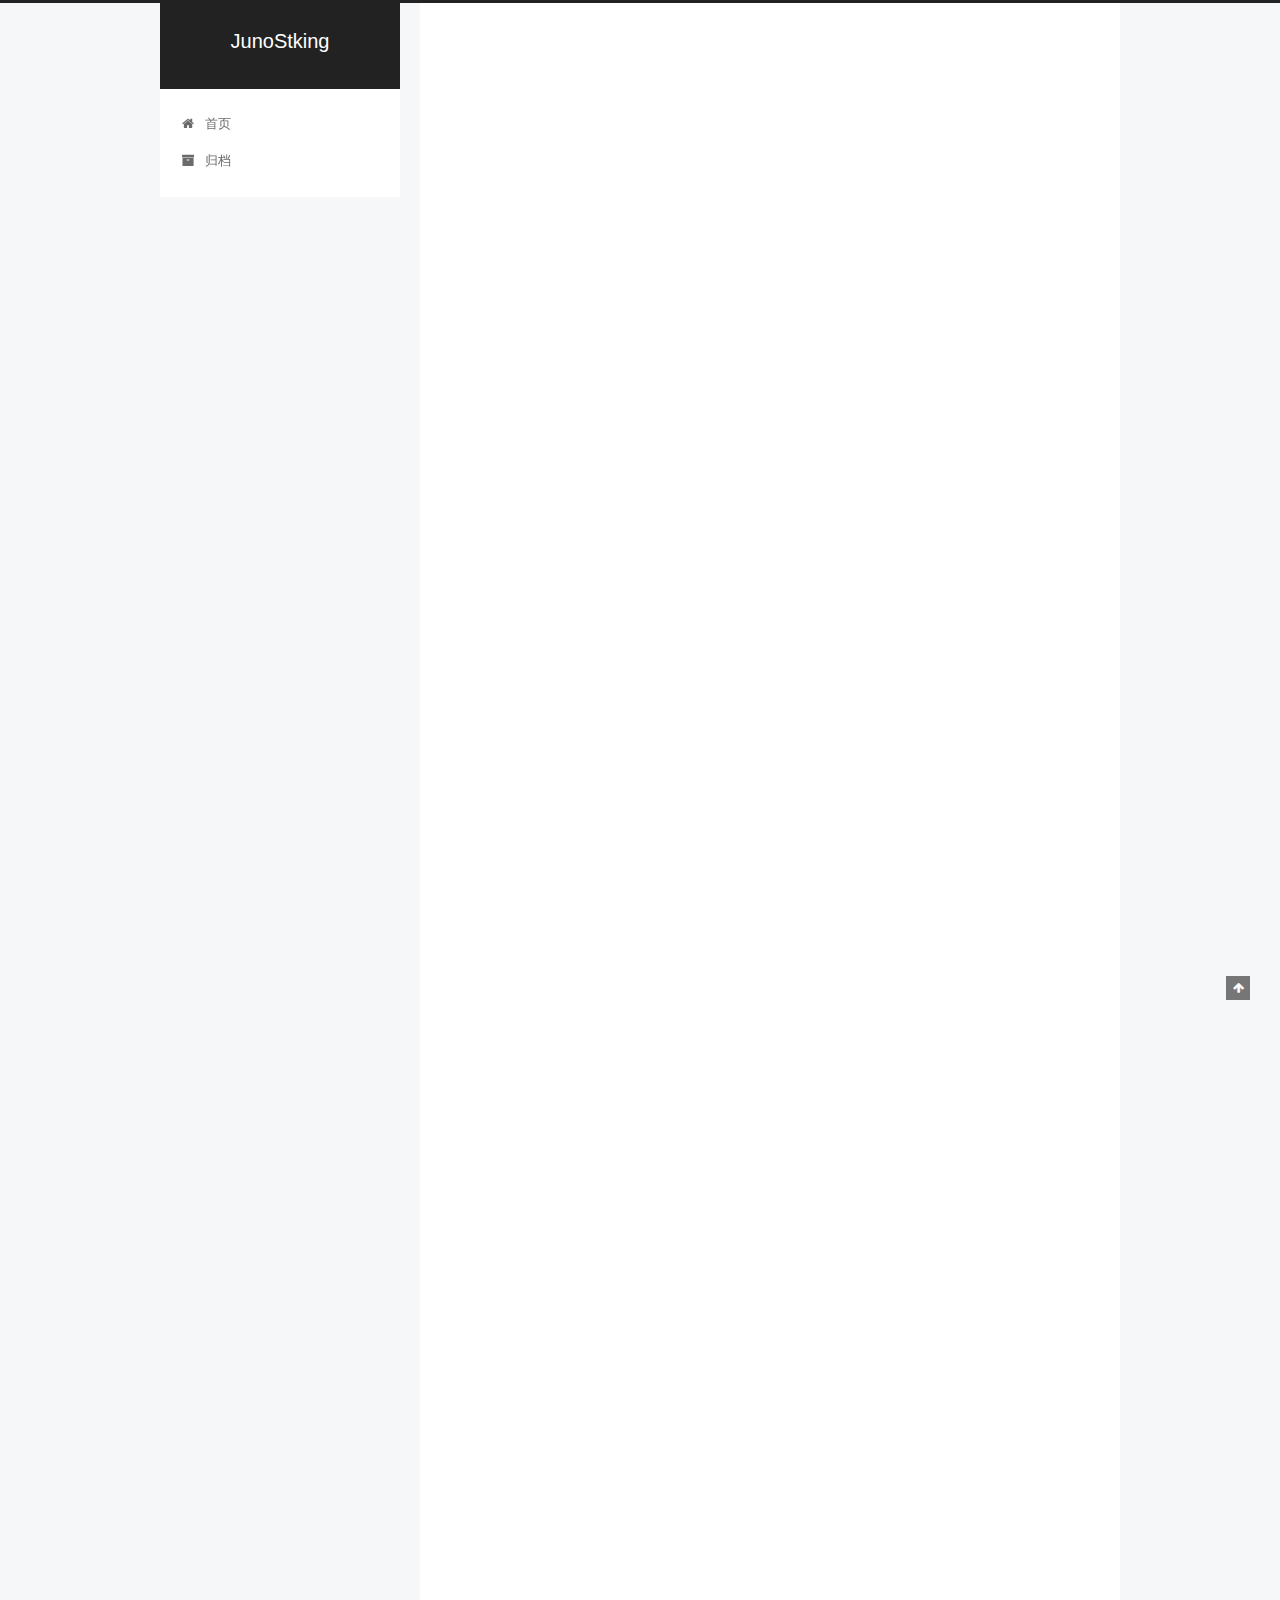
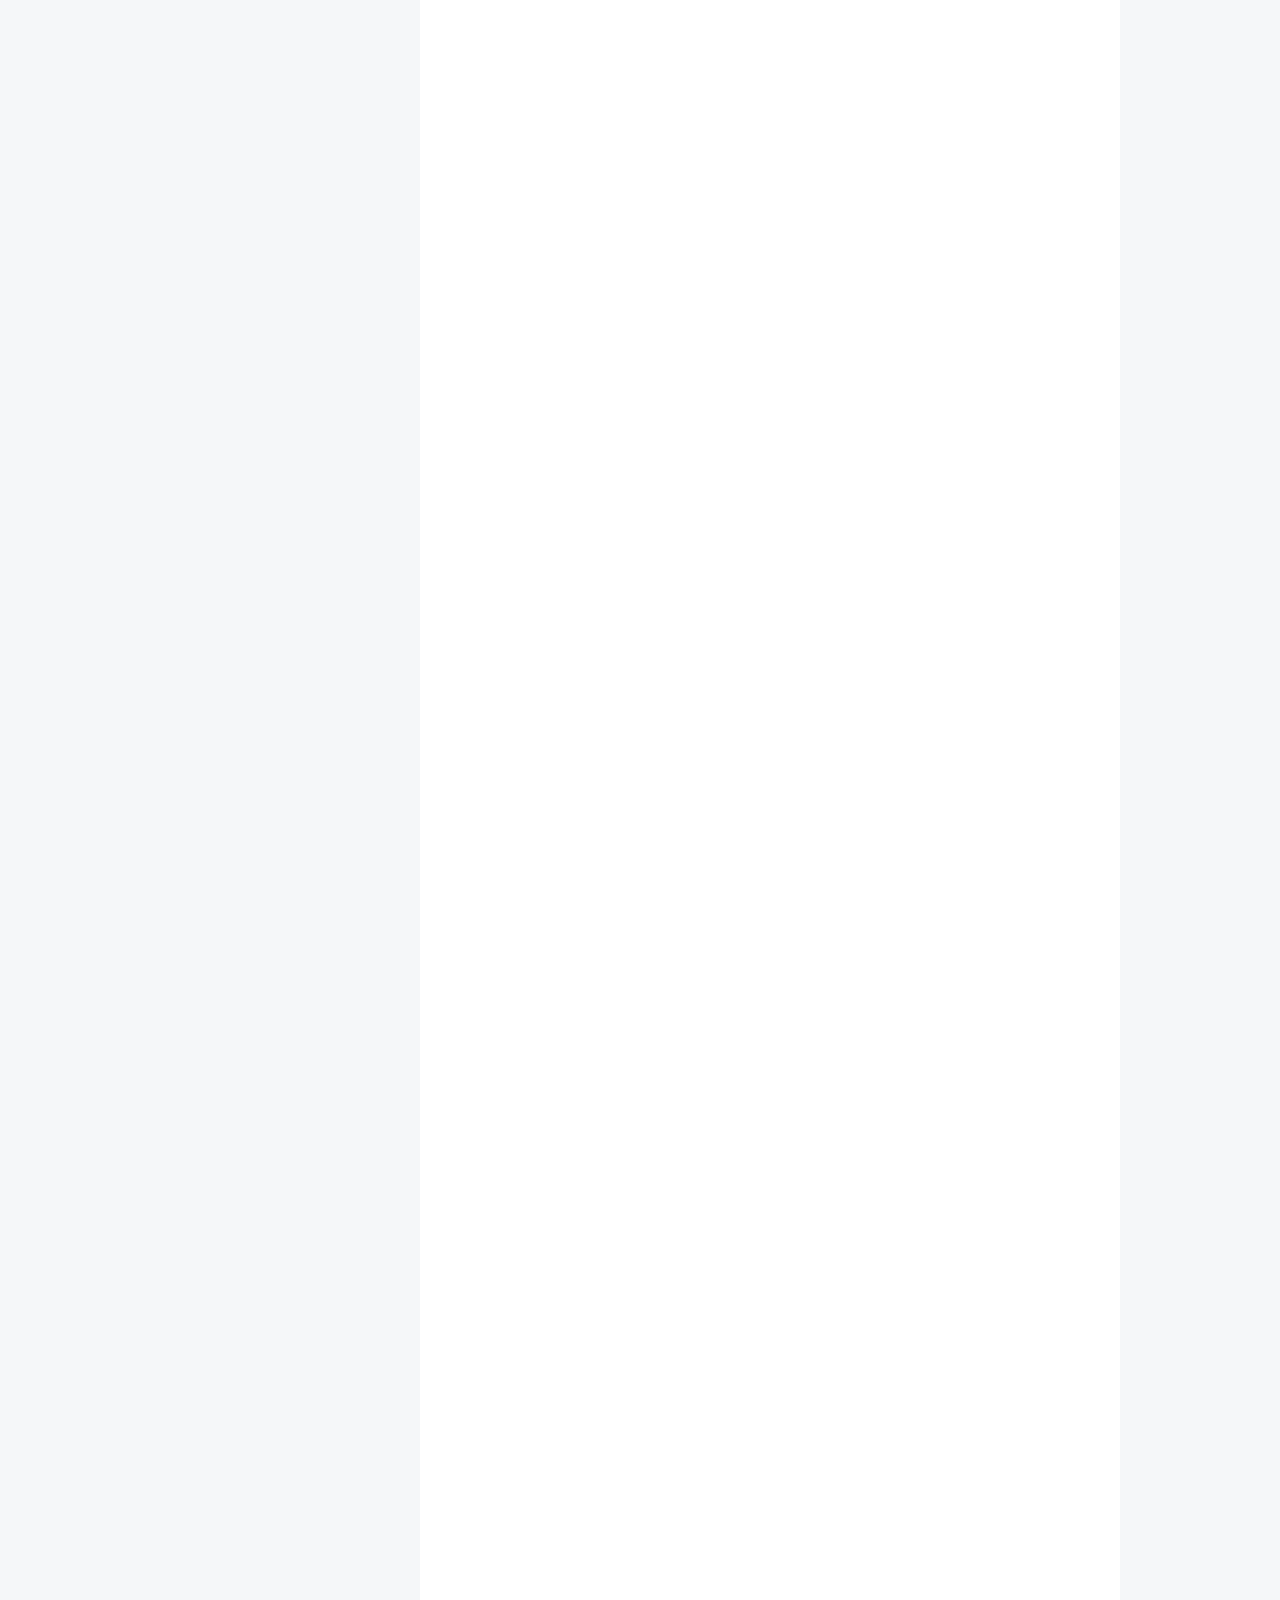
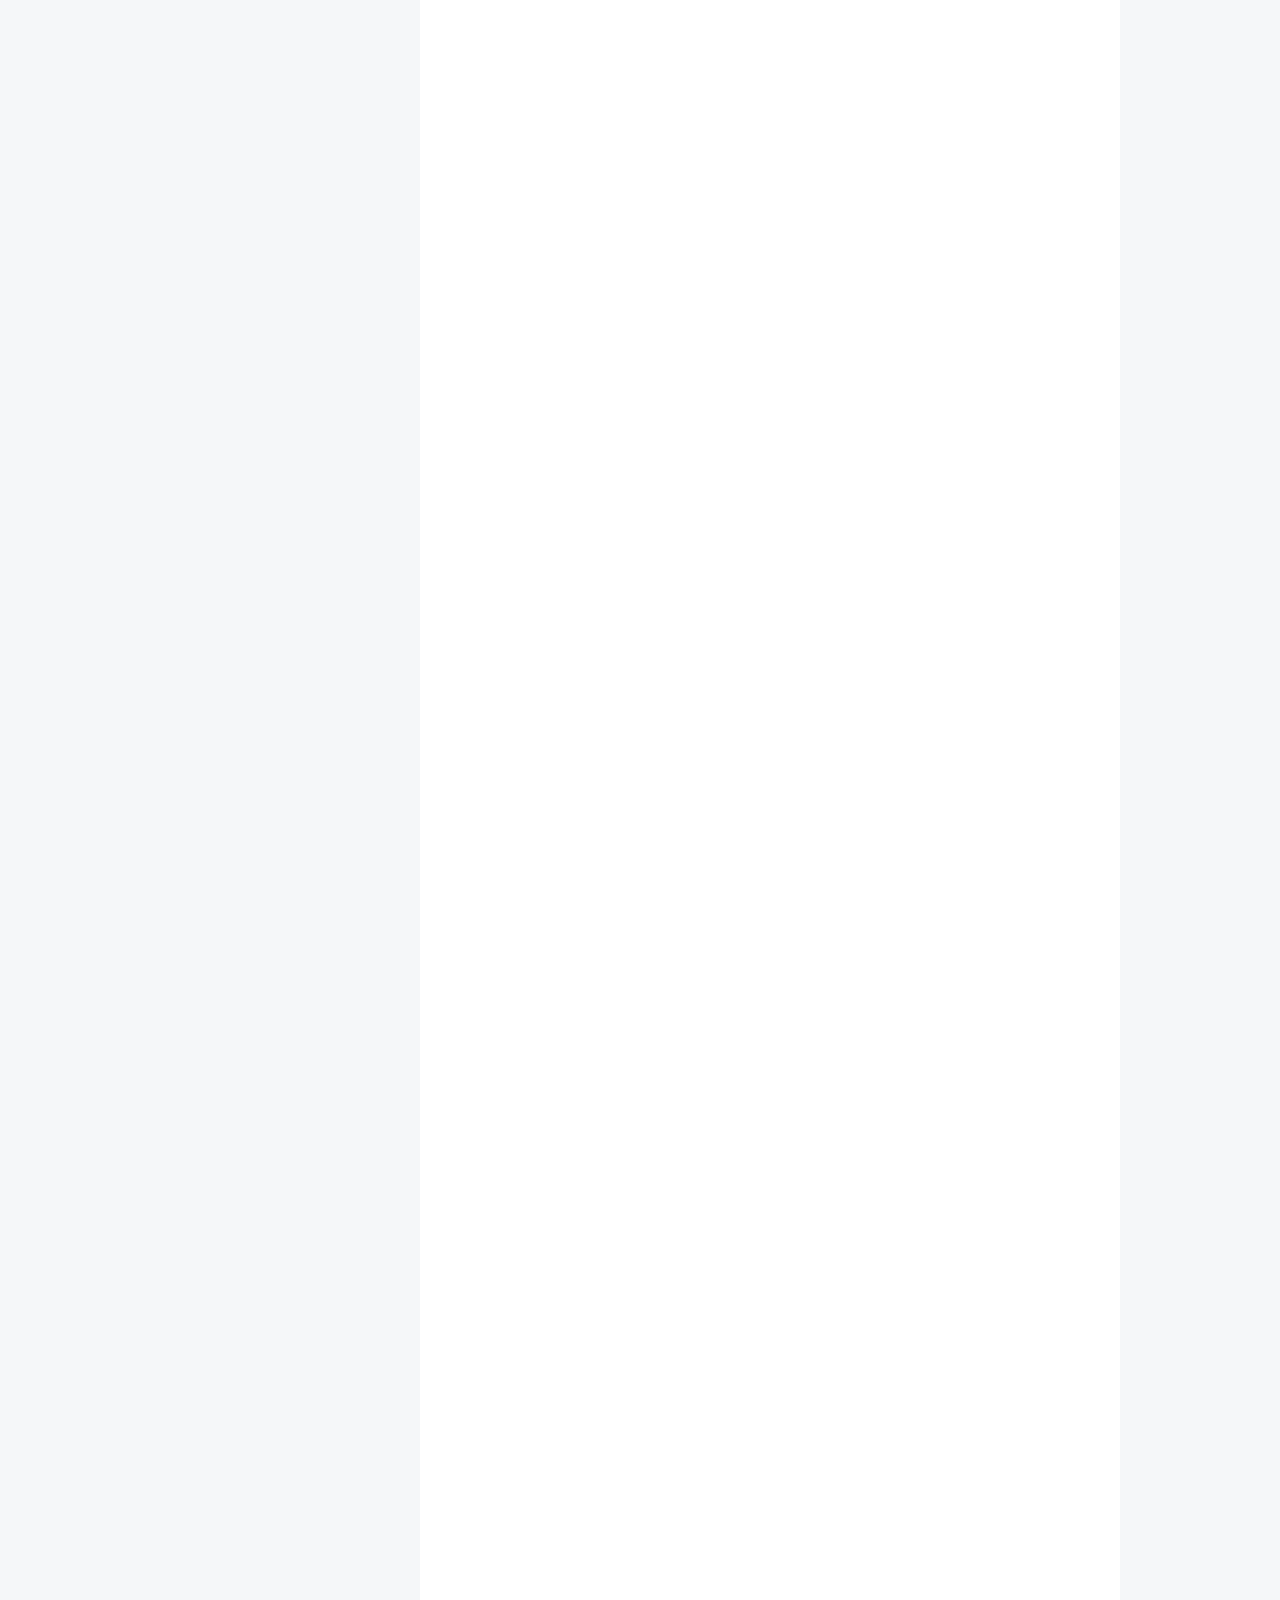
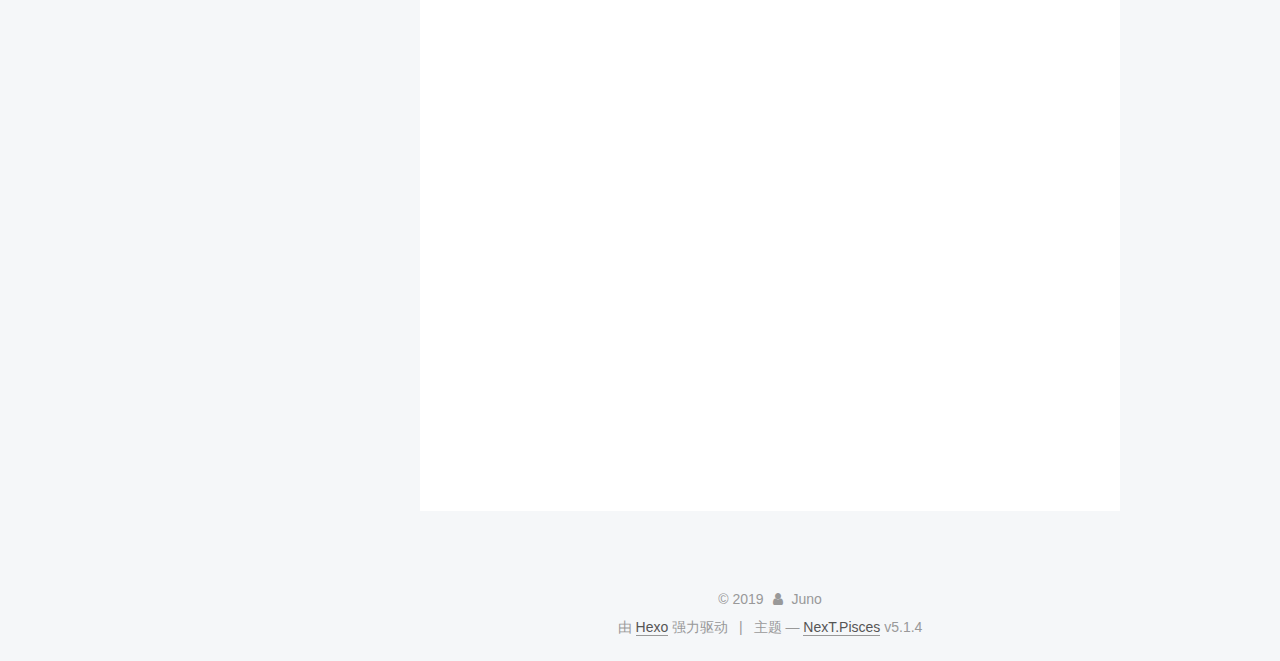
<file: index.html>
<!DOCTYPE html>



  


<html class="theme-next pisces use-motion" lang="zh-Hans">
<head><meta name="generator" content="Hexo 3.9.0">
  <meta charset="UTF-8">
<meta http-equiv="X-UA-Compatible" content="IE=edge">
<meta name="viewport" content="width=device-width, initial-scale=1, maximum-scale=1">
<meta name="theme-color" content="#222">









<meta http-equiv="Cache-Control" content="no-transform">
<meta http-equiv="Cache-Control" content="no-siteapp">
















  
  
  <link href="/lib/fancybox/source/jquery.fancybox.css?v=2.1.5" rel="stylesheet" type="text/css">







<link href="/lib/font-awesome/css/font-awesome.min.css?v=4.6.2" rel="stylesheet" type="text/css">

<link href="/css/main.css?v=5.1.4" rel="stylesheet" type="text/css">


  <link rel="apple-touch-icon" sizes="180x180" href="/images/apple-touch-icon-next.png?v=5.1.4">


  <link rel="icon" type="image/png" sizes="32x32" href="/images/favicon-32x32-next.png?v=5.1.4">


  <link rel="icon" type="image/png" sizes="16x16" href="/images/favicon-16x16-next.png?v=5.1.4">


  <link rel="mask-icon" href="/images/logo.svg?v=5.1.4" color="#222">





  <meta name="keywords" content="Hexo, NexT">










<meta property="og:type" content="website">
<meta property="og:title" content="JunoStking">
<meta property="og:url" content="http://yoursite.com/index.html">
<meta property="og:site_name" content="JunoStking">
<meta property="og:locale" content="zh-Hans">
<meta name="twitter:card" content="summary">
<meta name="twitter:title" content="JunoStking">



<script type="text/javascript" id="hexo.configurations">
  var NexT = window.NexT || {};
  var CONFIG = {
    root: '/',
    scheme: 'Pisces',
    version: '5.1.4',
    sidebar: {"position":"left","display":"post","offset":12,"b2t":false,"scrollpercent":false,"onmobile":false},
    fancybox: true,
    tabs: true,
    motion: {"enable":true,"async":false,"transition":{"post_block":"fadeIn","post_header":"slideDownIn","post_body":"slideDownIn","coll_header":"slideLeftIn","sidebar":"slideUpIn"}},
    duoshuo: {
      userId: '0',
      author: '博主'
    },
    algolia: {
      applicationID: '',
      apiKey: '',
      indexName: '',
      hits: {"per_page":10},
      labels: {"input_placeholder":"Search for Posts","hits_empty":"We didn't find any results for the search: ${query}","hits_stats":"${hits} results found in ${time} ms"}
    }
  };
</script>



  <link rel="canonical" href="http://yoursite.com/">





  <title>JunoStking</title>
  








</head>

<body itemscope itemtype="http://schema.org/WebPage" lang="zh-Hans">

  
  
    
  

  <div class="container sidebar-position-left 
  page-home">
    <div class="headband"></div>

    <header id="header" class="header" itemscope itemtype="http://schema.org/WPHeader">
      <div class="header-inner"><div class="site-brand-wrapper">
  <div class="site-meta ">
    

    <div class="custom-logo-site-title">
      <a href="/" class="brand" rel="start">
        <span class="logo-line-before"><i></i></span>
        <span class="site-title">JunoStking</span>
        <span class="logo-line-after"><i></i></span>
      </a>
    </div>
      
        <p class="site-subtitle"></p>
      
  </div>

  <div class="site-nav-toggle">
    <button>
      <span class="btn-bar"></span>
      <span class="btn-bar"></span>
      <span class="btn-bar"></span>
    </button>
  </div>
</div>

<nav class="site-nav">
  

  
    <ul id="menu" class="menu">
      
        
        <li class="menu-item menu-item-home">
          <a href="/" rel="section">
            
              <i class="menu-item-icon fa fa-fw fa-home"></i> <br>
            
            首页
          </a>
        </li>
      
        
        <li class="menu-item menu-item-archives">
          <a href="/archives/" rel="section">
            
              <i class="menu-item-icon fa fa-fw fa-archive"></i> <br>
            
            归档
          </a>
        </li>
      

      
    </ul>
  

  
</nav>



 </div>
    </header>

    <main id="main" class="main">
      <div class="main-inner">
        <div class="content-wrap">
          <div id="content" class="content">
            
  <section id="posts" class="posts-expand">
    
      

  

  
  
  

  <article class="post post-type-normal" itemscope itemtype="http://schema.org/Article">
  
  
  
  <div class="post-block">
    <link itemprop="mainEntityOfPage" href="http://yoursite.com/2019/10/15/BEM命名规范/">

    <span hidden itemprop="author" itemscope itemtype="http://schema.org/Person">
      <meta itemprop="name" content="Juno">
      <meta itemprop="description" content>
      <meta itemprop="image" content="/images/avatar.gif">
    </span>

    <span hidden itemprop="publisher" itemscope itemtype="http://schema.org/Organization">
      <meta itemprop="name" content="JunoStking">
    </span>

    
      <header class="post-header">

        
        
          <h1 class="post-title" itemprop="name headline">
                
                <a class="post-title-link" href="/2019/10/15/BEM命名规范/" itemprop="url">BEM命名规范</a></h1>
        

        <div class="post-meta">
          <span class="post-time">
            
              <span class="post-meta-item-icon">
                <i class="fa fa-calendar-o"></i>
              </span>
              
                <span class="post-meta-item-text">发表于</span>
              
              <time title="创建于" itemprop="dateCreated datePublished" datetime="2019-10-15T13:24:42+08:00">
                2019-10-15
              </time>
            

            

            
          </span>

          

          
            
          

          
          

          

          

          

        </div>
      </header>
    

    
    
    
    <div class="post-body" itemprop="articleBody">

      
      

      
        
          
            <h2 id="一、BEM的含义"><a href="#一、BEM的含义" class="headerlink" title="一、BEM的含义"></a>一、BEM的含义</h2><p>BEM代表Block（块），Element（元素），Modifer（修饰语）</p>
<p><strong>BEM规则运用于类名的命名，因此不能使用元素选择器和ID选择器。</strong></p>
<h3 id="Block"><a href="#Block" class="headerlink" title="Block"></a>Block</h3><p>Block指网页中逻辑功能都相对独立的单元组件，描述了block的功能，而不能包含描述状态的修饰性词语。</p>
<h3 id="Element"><a href="#Element" class="headerlink" title="Element"></a>Element</h3><p>Element描述块中元素的具体功能。</p>
<p>命名方式为：block-name_element-name.（以下划线连接）</p>
<h3 id="Modifier"><a href="#Modifier" class="headerlink" title="Modifier"></a>Modifier</h3><p>Modifer描述元素的表现、状态和行为。</p>
<blockquote>
<p>eg：sise: size_s, size_m（modifier: size，it’s value: s/m）  </p>
<p>state: focused, filled</p>
<p>behave:directions_left-top, directions_float-left(modifier: directions)</p>
</blockquote>
<p>命名方式为：block-name/element-name_modifier-name（以下划线连接）</p>
<h2 id="二、使用特点"><a href="#二、使用特点" class="headerlink" title="二、使用特点"></a>二、使用特点</h2><h3 id="Block-1"><a href="#Block-1" class="headerlink" title="Block"></a>Block</h3><p>1.block不能设置margin和position属性</p>
<p>2.block 可以嵌套使用,并可以同时嵌套多个block。</p>
<figure class="highlight html"><table><tr><td class="gutter"><pre><span class="line">1</span><br><span class="line">2</span><br><span class="line">3</span><br><span class="line">4</span><br><span class="line">5</span><br></pre></td><td class="code"><pre><span class="line"><span class="comment">&lt;!--header block中嵌套logo block和search-box block--&gt;</span></span><br><span class="line"><span class="tag">&lt;<span class="name">div</span> <span class="attr">class</span>=<span class="string">"header"</span>&gt;</span></span><br><span class="line">    <span class="tag">&lt;<span class="name">div</span> <span class="attr">class</span>=<span class="string">"logo"</span>&gt;</span><span class="tag">&lt;/<span class="name">div</span>&gt;</span></span><br><span class="line">    <span class="tag">&lt;<span class="name">div</span> <span class="attr">class</span>=<span class="string">"search-box"</span>&gt;</span><span class="tag">&lt;/<span class="name">div</span>&gt;</span></span><br><span class="line"><span class="tag">&lt;/<span class="name">div</span>&gt;</span></span><br></pre></td></tr></table></figure>

<h3 id="Element-1"><a href="#Element-1" class="headerlink" title="Element"></a>Element</h3><p>1.element可以嵌套使用，但只能作为block的一部分，即不能出现block_element1_element2的命名方式</p>
<figure class="highlight html"><table><tr><td class="gutter"><pre><span class="line">1</span><br><span class="line">2</span><br><span class="line">3</span><br><span class="line">4</span><br><span class="line">5</span><br><span class="line">6</span><br><span class="line">7</span><br><span class="line">8</span><br><span class="line">9</span><br><span class="line">10</span><br><span class="line">11</span><br><span class="line">12</span><br><span class="line">13</span><br><span class="line">14</span><br></pre></td><td class="code"><pre><span class="line"><span class="comment">&lt;!--</span></span><br><span class="line"><span class="comment">search-box block中有content元素，而content中的元素不能使用content_elem1的命名方式</span></span><br><span class="line"><span class="comment">--&gt;</span></span><br><span class="line"><span class="tag">&lt;<span class="name">div</span> <span class="attr">class</span>=<span class="string">"header"</span>&gt;</span></span><br><span class="line">    <span class="tag">&lt;<span class="name">div</span> <span class="attr">class</span>=<span class="string">"logo"</span>&gt;</span><span class="tag">&lt;/<span class="name">div</span>&gt;</span></span><br><span class="line">    <span class="tag">&lt;<span class="name">div</span> <span class="attr">class</span>=<span class="string">"search-box"</span>&gt;</span></span><br><span class="line">        <span class="tag">&lt;<span class="name">div</span> <span class="attr">class</span>=<span class="string">"search-box_conntent"</span>&gt;</span></span><br><span class="line">            <span class="tag">&lt;<span class="name">div</span> <span class="attr">class</span>=<span class="string">"search-box_input-box"</span>&gt;</span><span class="tag">&lt;/<span class="name">div</span>&gt;</span></span><br><span class="line">        	<span class="tag">&lt;<span class="name">div</span> <span class="attr">class</span>=<span class="string">"search-box_button"</span>&gt;</span></span><br><span class="line">            	<span class="tag">&lt;<span class="name">button</span>&gt;</span><span class="tag">&lt;/<span class="name">button</span>&gt;</span></span><br><span class="line">        	<span class="tag">&lt;/<span class="name">div</span>&gt;</span></span><br><span class="line">        <span class="tag">&lt;/<span class="name">div</span>&gt;</span></span><br><span class="line">    <span class="tag">&lt;/<span class="name">div</span>&gt;</span></span><br><span class="line"><span class="tag">&lt;/<span class="name">div</span>&gt;</span></span><br></pre></td></tr></table></figure>

<p>2.创建block还是element</p>
<p>创建block：这段代码可以被复用于其他块中，与当前的其他组件没有关系</p>
<p>创建element：这段代码的表现依赖于父元素或其他元素的实现</p>
<h3 id="Modifier-1"><a href="#Modifier-1" class="headerlink" title="Modifier"></a>Modifier</h3><p>modifier不能单独使用，且不能同时使用具有不同value的相同修饰语</p>
<figure class="highlight html"><table><tr><td class="gutter"><pre><span class="line">1</span><br><span class="line">2</span><br><span class="line">3</span><br><span class="line">4</span><br><span class="line">5</span><br><span class="line">6</span><br><span class="line">7</span><br><span class="line">8</span><br><span class="line">9</span><br><span class="line">10</span><br><span class="line">11</span><br><span class="line">12</span><br><span class="line">13</span><br><span class="line">14</span><br><span class="line">15</span><br><span class="line">16</span><br><span class="line">17</span><br><span class="line">18</span><br><span class="line">19</span><br><span class="line">20</span><br><span class="line">21</span><br><span class="line">22</span><br><span class="line">23</span><br><span class="line">24</span><br></pre></td><td class="code"><pre><span class="line"><span class="comment">&lt;!--</span></span><br><span class="line"><span class="comment">在这段代码中，block"search-box"使用了modifier"themes",其value为"day","night" </span></span><br><span class="line"><span class="comment">--&gt;</span></span><br><span class="line"></span><br><span class="line"><span class="comment">&lt;!--value为"day"--&gt;</span></span><br><span class="line"><span class="tag">&lt;<span class="name">div</span> <span class="attr">class</span>=<span class="string">"search-box search-box_themes_day"</span>&gt;</span></span><br><span class="line">    <span class="tag">&lt;<span class="name">div</span> <span class="attr">class</span>=<span class="string">"search-box_conntent"</span>&gt;</span></span><br><span class="line">        <span class="tag">&lt;<span class="name">div</span> <span class="attr">class</span>=<span class="string">"search-box_content_input-box"</span>&gt;</span><span class="tag">&lt;/<span class="name">div</span>&gt;</span></span><br><span class="line">    <span class="tag">&lt;/<span class="name">div</span>&gt;</span></span><br><span class="line"><span class="tag">&lt;/<span class="name">div</span>&gt;</span></span><br><span class="line"></span><br><span class="line"><span class="comment">&lt;!--value为"night"--&gt;</span></span><br><span class="line"><span class="tag">&lt;<span class="name">div</span> <span class="attr">class</span>=<span class="string">"search-box search-box_themes_night"</span>&gt;</span></span><br><span class="line">    <span class="tag">&lt;<span class="name">div</span> <span class="attr">class</span>=<span class="string">"search-box_conntent"</span>&gt;</span></span><br><span class="line">        <span class="tag">&lt;<span class="name">div</span> <span class="attr">class</span>=<span class="string">"search-box_content_input-box"</span>&gt;</span><span class="tag">&lt;/<span class="name">div</span>&gt;</span></span><br><span class="line">    <span class="tag">&lt;/<span class="name">div</span>&gt;</span></span><br><span class="line"><span class="tag">&lt;/<span class="name">div</span>&gt;</span></span><br><span class="line"></span><br><span class="line"><span class="comment">&lt;!--错误，使用了相同修饰语（themes）,但却有两个值（day night）--&gt;</span></span><br><span class="line"><span class="tag">&lt;<span class="name">div</span> <span class="attr">class</span>=<span class="string">"search-box search-box_themes_day search-box_themes_night"</span>&gt;</span></span><br><span class="line">    <span class="tag">&lt;<span class="name">div</span> <span class="attr">class</span>=<span class="string">"search-box_conntent"</span>&gt;</span></span><br><span class="line">        <span class="tag">&lt;<span class="name">div</span> <span class="attr">class</span>=<span class="string">"search-box_content_input-box"</span>&gt;</span><span class="tag">&lt;/<span class="name">div</span>&gt;</span></span><br><span class="line">    <span class="tag">&lt;/<span class="name">div</span>&gt;</span></span><br><span class="line"><span class="tag">&lt;/<span class="name">div</span>&gt;</span></span><br></pre></td></tr></table></figure>

<h2 id="三、应用"><a href="#三、应用" class="headerlink" title="三、应用"></a>三、应用</h2><p>修改前</p>
<figure class="highlight html"><table><tr><td class="gutter"><pre><span class="line">1</span><br><span class="line">2</span><br><span class="line">3</span><br><span class="line">4</span><br><span class="line">5</span><br><span class="line">6</span><br><span class="line">7</span><br><span class="line">8</span><br><span class="line">9</span><br><span class="line">10</span><br><span class="line">11</span><br><span class="line">12</span><br><span class="line">13</span><br><span class="line">14</span><br><span class="line">15</span><br><span class="line">16</span><br><span class="line">17</span><br><span class="line">18</span><br><span class="line">19</span><br><span class="line">20</span><br><span class="line">21</span><br><span class="line">22</span><br><span class="line">23</span><br><span class="line">24</span><br><span class="line">25</span><br><span class="line">26</span><br><span class="line">27</span><br><span class="line">28</span><br><span class="line">29</span><br><span class="line">30</span><br><span class="line">31</span><br><span class="line">32</span><br><span class="line">33</span><br><span class="line">34</span><br><span class="line">35</span><br></pre></td><td class="code"><pre><span class="line"><span class="tag">&lt;<span class="name">div</span> <span class="attr">class</span>=<span class="string">"story"</span>&gt;</span></span><br><span class="line">    <span class="tag">&lt;<span class="name">h2</span> <span class="attr">class</span>=<span class="string">"story-title"</span>&gt;</span><span class="tag">&lt;/<span class="name">h2</span>&gt;</span></span><br><span class="line">    <span class="tag">&lt;<span class="name">div</span> <span class="attr">class</span>=<span class="string">"story-content"</span>&gt;</span></span><br><span class="line">        <span class="tag">&lt;<span class="name">div</span> <span class="attr">class</span>=<span class="string">"story-short"</span>&gt;</span></span><br><span class="line">            <span class="tag">&lt;<span class="name">span</span> <span class="attr">class</span>=<span class="string">"story-shortWriter"</span>&gt;</span><span class="tag">&lt;/<span class="name">span</span>&gt;</span></span><br><span class="line">            <span class="tag">&lt;<span class="name">text</span> <span class="attr">class</span>=<span class="string">"story-shortText"</span>&gt;</span></span><br><span class="line">            <span class="tag">&lt;/<span class="name">text</span>&gt;</span></span><br><span class="line">            <span class="tag">&lt;<span class="name">button</span> <span class="attr">class</span>=<span class="string">"story-richerButton"</span>&gt;</span></span><br><span class="line">                <span class="tag">&lt;<span class="name">svg</span> <span class="attr">class</span>=<span class="string">"icon"</span> <span class="attr">aria-hidden</span>=<span class="string">"true"</span>&gt;</span></span><br><span class="line">                    <span class="tag">&lt;<span class="name">use</span> <span class="attr">class</span>=<span class="string">"icon-use"</span> <span class="attr">xlink:href</span>=<span class="string">"#icon-arrow-down"</span>&gt;</span><span class="tag">&lt;/<span class="name">use</span>&gt;</span></span><br><span class="line">                <span class="tag">&lt;/<span class="name">svg</span>&gt;</span></span><br><span class="line">            <span class="tag">&lt;/<span class="name">button</span>&gt;</span></span><br><span class="line">        <span class="tag">&lt;/<span class="name">div</span>&gt;</span></span><br><span class="line">        <span class="tag">&lt;<span class="name">div</span> <span class="attr">class</span>=<span class="string">"story-rich"</span>&gt;</span><span class="tag">&lt;/<span class="name">div</span>&gt;</span></span><br><span class="line">    <span class="tag">&lt;/<span class="name">div</span>&gt;</span></span><br><span class="line">    <span class="tag">&lt;<span class="name">div</span> <span class="attr">class</span>=<span class="string">"story-actionsBefore"</span>&gt;</span></span><br><span class="line">        <span class="tag">&lt;<span class="name">button</span> <span class="attr">type</span>=<span class="string">"button"</span> <span class="attr">class</span>=<span class="string">"story-vote"</span>&gt;</span>▲ 赞成<span class="tag">&lt;/<span class="name">button</span>&gt;</span></span><br><span class="line">        <span class="tag">&lt;<span class="name">button</span> <span class="attr">type</span>=<span class="string">"button"</span> <span class="attr">class</span>=<span class="string">"story-no"</span>&gt;</span>▼<span class="tag">&lt;/<span class="name">button</span>&gt;</span></span><br><span class="line">        <span class="tag">&lt;<span class="name">div</span> <span class="attr">class</span>=<span class="string">"story-comment"</span>&gt;</span></span><br><span class="line">            <span class="tag">&lt;<span class="name">svg</span> <span class="attr">class</span>=<span class="string">"icon"</span> <span class="attr">aria-hidden</span>=<span class="string">"true"</span>&gt;</span></span><br><span class="line">                <span class="tag">&lt;<span class="name">use</span> <span class="attr">xlink:href</span>=<span class="string">"#icon-pinglun"</span>&gt;</span><span class="tag">&lt;/<span class="name">use</span>&gt;</span></span><br><span class="line">            <span class="tag">&lt;/<span class="name">svg</span>&gt;</span></span><br><span class="line">            <span class="tag">&lt;<span class="name">div</span> <span class="attr">class</span>=<span class="string">"story-commentNum"</span>&gt;</span>添加评论<span class="tag">&lt;/<span class="name">div</span>&gt;</span></span><br><span class="line">        <span class="tag">&lt;/<span class="name">div</span>&gt;</span></span><br><span class="line">    <span class="tag">&lt;/<span class="name">div</span>&gt;</span></span><br><span class="line">    <span class="tag">&lt;<span class="name">div</span> <span class="attr">class</span>=<span class="string">"story-commentContainer isHidden"</span>&gt;</span></span><br><span class="line">        <span class="tag">&lt;<span class="name">div</span> <span class="attr">class</span>=<span class="string">'comment-topBar comment-zero'</span>&gt;</span><span class="tag">&lt;<span class="name">span</span>&gt;</span>还没有评论<span class="tag">&lt;/<span class="name">span</span>&gt;</span><span class="tag">&lt;/<span class="name">div</span>&gt;</span></span><br><span class="line">        <span class="tag">&lt;<span class="name">div</span> <span class="attr">class</span>=<span class="string">"addCommentBox"</span>&gt;</span></span><br><span class="line">            <span class="tag">&lt;<span class="name">form</span>&gt;</span></span><br><span class="line">                <span class="tag">&lt;<span class="name">input</span> <span class="attr">type</span>=<span class="string">"text"</span> <span class="attr">class</span>=<span class="string">"addCommentText isFocused"</span> <span class="attr">placeholder</span>=<span class="string">"写下你的评论..."</span>&gt;</span></span><br><span class="line">                <span class="tag">&lt;<span class="name">input</span> <span class="attr">type</span>=<span class="string">"button"</span> <span class="attr">value</span>=<span class="string">"发布"</span> <span class="attr">class</span>=<span class="string">"submitComment"</span>&gt;</span><span class="tag">&lt;/<span class="name">input</span>&gt;</span></span><br><span class="line">            <span class="tag">&lt;/<span class="name">form</span>&gt;</span></span><br><span class="line">        <span class="tag">&lt;/<span class="name">div</span>&gt;</span></span><br><span class="line">    <span class="tag">&lt;/<span class="name">div</span>&gt;</span></span><br><span class="line"><span class="tag">&lt;/<span class="name">div</span>&gt;</span></span><br></pre></td></tr></table></figure>

<p>修改后</p>
<figure class="highlight html"><table><tr><td class="gutter"><pre><span class="line">1</span><br><span class="line">2</span><br><span class="line">3</span><br><span class="line">4</span><br><span class="line">5</span><br><span class="line">6</span><br><span class="line">7</span><br><span class="line">8</span><br><span class="line">9</span><br><span class="line">10</span><br><span class="line">11</span><br><span class="line">12</span><br><span class="line">13</span><br><span class="line">14</span><br><span class="line">15</span><br><span class="line">16</span><br><span class="line">17</span><br><span class="line">18</span><br><span class="line">19</span><br><span class="line">20</span><br><span class="line">21</span><br><span class="line">22</span><br><span class="line">23</span><br><span class="line">24</span><br><span class="line">25</span><br><span class="line">26</span><br><span class="line">27</span><br><span class="line">28</span><br><span class="line">29</span><br><span class="line">30</span><br><span class="line">31</span><br><span class="line">32</span><br><span class="line">33</span><br><span class="line">34</span><br><span class="line">35</span><br></pre></td><td class="code"><pre><span class="line"><span class="tag">&lt;<span class="name">div</span> <span class="attr">class</span>=<span class="string">"story-box"</span>&gt;</span></span><br><span class="line">    <span class="tag">&lt;<span class="name">h2</span> <span class="attr">class</span>=<span class="string">"story-title"</span>&gt;</span><span class="tag">&lt;/<span class="name">h2</span>&gt;</span></span><br><span class="line">    <span class="tag">&lt;<span class="name">div</span> <span class="attr">class</span>=<span class="string">"story-box"</span>&gt;</span></span><br><span class="line">        <span class="tag">&lt;<span class="name">div</span> <span class="attr">class</span>=<span class="string">"story story_lenghth_short"</span>&gt;</span></span><br><span class="line">            <span class="tag">&lt;<span class="name">span</span> <span class="attr">class</span>=<span class="string">"story_writer story-writer_lenghth_short"</span>&gt;</span><span class="tag">&lt;/<span class="name">span</span>&gt;</span></span><br><span class="line">            <span class="tag">&lt;<span class="name">text</span> <span class="attr">class</span>=<span class="string">"story_text story-text_lenghth_short"</span>&gt;</span></span><br><span class="line">            <span class="tag">&lt;/<span class="name">text</span>&gt;</span></span><br><span class="line">            <span class="tag">&lt;<span class="name">button</span> <span class="attr">class</span>=<span class="string">"story_button"</span>&gt;</span></span><br><span class="line">                <span class="tag">&lt;<span class="name">svg</span> <span class="attr">class</span>=<span class="string">"icon"</span> <span class="attr">aria-hidden</span>=<span class="string">"true"</span>&gt;</span></span><br><span class="line">                    <span class="tag">&lt;<span class="name">use</span> <span class="attr">class</span>=<span class="string">"icon-use"</span> <span class="attr">xlink:href</span>=<span class="string">"#icon-arrow-down"</span>&gt;</span><span class="tag">&lt;/<span class="name">use</span>&gt;</span></span><br><span class="line">                <span class="tag">&lt;/<span class="name">svg</span>&gt;</span></span><br><span class="line">            <span class="tag">&lt;/<span class="name">button</span>&gt;</span></span><br><span class="line">        <span class="tag">&lt;/<span class="name">div</span>&gt;</span></span><br><span class="line">        <span class="tag">&lt;<span class="name">div</span> <span class="attr">class</span>=<span class="string">"story story_lenghth_rich"</span>&gt;</span><span class="tag">&lt;/<span class="name">div</span>&gt;</span></span><br><span class="line">    <span class="tag">&lt;/<span class="name">div</span>&gt;</span></span><br><span class="line">    <span class="tag">&lt;<span class="name">div</span> <span class="attr">class</span>=<span class="string">"story-actions story-actions_status_before"</span>&gt;</span></span><br><span class="line">        <span class="tag">&lt;<span class="name">button</span> <span class="attr">type</span>=<span class="string">"button"</span> <span class="attr">class</span>=<span class="string">"story-actions_vote-button story-actions_vote-button_support"</span>&gt;</span>▲ 赞成<span class="tag">&lt;/<span class="name">button</span>&gt;</span></span><br><span class="line">        <span class="tag">&lt;<span class="name">button</span> <span class="attr">type</span>=<span class="string">"button"</span> <span class="attr">class</span>=<span class="string">"story-actions_vote-button story-actions_vote-button_object"</span>&gt;</span>▼<span class="tag">&lt;/<span class="name">button</span>&gt;</span></span><br><span class="line">        <span class="tag">&lt;<span class="name">div</span> <span class="attr">class</span>=<span class="string">"story-comment"</span>&gt;</span></span><br><span class="line">            <span class="tag">&lt;<span class="name">svg</span> <span class="attr">class</span>=<span class="string">"icon"</span> <span class="attr">aria-hidden</span>=<span class="string">"true"</span>&gt;</span></span><br><span class="line">                <span class="tag">&lt;<span class="name">use</span> <span class="attr">xlink:href</span>=<span class="string">"#icon-pinglun"</span>&gt;</span><span class="tag">&lt;/<span class="name">use</span>&gt;</span></span><br><span class="line">            <span class="tag">&lt;/<span class="name">svg</span>&gt;</span></span><br><span class="line">            <span class="tag">&lt;<span class="name">div</span> <span class="attr">class</span>=<span class="string">"story-comment_button"</span>&gt;</span>添加评论<span class="tag">&lt;/<span class="name">div</span>&gt;</span></span><br><span class="line">        <span class="tag">&lt;/<span class="name">div</span>&gt;</span></span><br><span class="line">    <span class="tag">&lt;/<span class="name">div</span>&gt;</span></span><br><span class="line">    <span class="tag">&lt;<span class="name">div</span> <span class="attr">class</span>=<span class="string">"story-comment-container isHidden"</span>&gt;</span></span><br><span class="line">        <span class="tag">&lt;<span class="name">div</span> <span class="attr">class</span>=<span class="string">'story-comment_top-bar story-comment_top-bar_num_zero'</span>&gt;</span><span class="tag">&lt;<span class="name">span</span>&gt;</span>还没有评论<span class="tag">&lt;/<span class="name">span</span>&gt;</span><span class="tag">&lt;/<span class="name">div</span>&gt;</span></span><br><span class="line">        <span class="tag">&lt;<span class="name">div</span> <span class="attr">class</span>=<span class="string">"story-comment-new"</span>&gt;</span></span><br><span class="line">            <span class="tag">&lt;<span class="name">form</span>&gt;</span></span><br><span class="line">                <span class="tag">&lt;<span class="name">input</span> <span class="attr">type</span>=<span class="string">"text"</span> <span class="attr">class</span>=<span class="string">"story-comment-new_input isFocused"</span> <span class="attr">placeholder</span>=<span class="string">"写下你的评论..."</span>&gt;</span></span><br><span class="line">                <span class="tag">&lt;<span class="name">input</span> <span class="attr">type</span>=<span class="string">"button"</span> <span class="attr">value</span>=<span class="string">"发布"</span> <span class="attr">class</span>=<span class="string">"story-comment-new_submit"</span>&gt;</span><span class="tag">&lt;/<span class="name">input</span>&gt;</span></span><br><span class="line">            <span class="tag">&lt;/<span class="name">form</span>&gt;</span></span><br><span class="line">        <span class="tag">&lt;/<span class="name">div</span>&gt;</span></span><br><span class="line">    <span class="tag">&lt;/<span class="name">div</span>&gt;</span></span><br><span class="line"><span class="tag">&lt;/<span class="name">div</span>&gt;</span></span><br></pre></td></tr></table></figure>


          
        
      
    </div>
    
    
    

    

    

    

    <footer class="post-footer">
      

      

      

      
      
        <div class="post-eof"></div>
      
    </footer>
  </div>
  
  
  
  </article>


    
      

  

  
  
  

  <article class="post post-type-normal" itemscope itemtype="http://schema.org/Article">
  
  
  
  <div class="post-block">
    <link itemprop="mainEntityOfPage" href="http://yoursite.com/2019/09/27/hello-world/">

    <span hidden itemprop="author" itemscope itemtype="http://schema.org/Person">
      <meta itemprop="name" content="Juno">
      <meta itemprop="description" content>
      <meta itemprop="image" content="/images/avatar.gif">
    </span>

    <span hidden itemprop="publisher" itemscope itemtype="http://schema.org/Organization">
      <meta itemprop="name" content="JunoStking">
    </span>

    
      <header class="post-header">

        
        
          <h1 class="post-title" itemprop="name headline">
                
                <a class="post-title-link" href="/2019/09/27/hello-world/" itemprop="url">Hello World</a></h1>
        

        <div class="post-meta">
          <span class="post-time">
            
              <span class="post-meta-item-icon">
                <i class="fa fa-calendar-o"></i>
              </span>
              
                <span class="post-meta-item-text">发表于</span>
              
              <time title="创建于" itemprop="dateCreated datePublished" datetime="2019-09-27T20:05:27+08:00">
                2019-09-27
              </time>
            

            

            
          </span>

          

          
            
          

          
          

          

          

          

        </div>
      </header>
    

    
    
    
    <div class="post-body" itemprop="articleBody">

      
      

      
        
          
            <p>Welcome to <a href="https://hexo.io/" target="_blank" rel="noopener">Hexo</a>! This is your very first post. Check <a href="https://hexo.io/docs/" target="_blank" rel="noopener">documentation</a> for more info. If you get any problems when using Hexo, you can find the answer in <a href="https://hexo.io/docs/troubleshooting.html" target="_blank" rel="noopener">troubleshooting</a> or you can ask me on <a href="https://github.com/hexojs/hexo/issues" target="_blank" rel="noopener">GitHub</a>.</p>
<h2 id="Quick-Start"><a href="#Quick-Start" class="headerlink" title="Quick Start"></a>Quick Start</h2><h3 id="Create-a-new-post"><a href="#Create-a-new-post" class="headerlink" title="Create a new post"></a>Create a new post</h3><figure class="highlight bash"><table><tr><td class="gutter"><pre><span class="line">1</span><br></pre></td><td class="code"><pre><span class="line">$ hexo new <span class="string">"My New Post"</span></span><br></pre></td></tr></table></figure>

<p>More info: <a href="https://hexo.io/docs/writing.html" target="_blank" rel="noopener">Writing</a></p>
<h3 id="Run-server"><a href="#Run-server" class="headerlink" title="Run server"></a>Run server</h3><figure class="highlight bash"><table><tr><td class="gutter"><pre><span class="line">1</span><br></pre></td><td class="code"><pre><span class="line">$ hexo server</span><br></pre></td></tr></table></figure>

<p>More info: <a href="https://hexo.io/docs/server.html" target="_blank" rel="noopener">Server</a></p>
<h3 id="Generate-static-files"><a href="#Generate-static-files" class="headerlink" title="Generate static files"></a>Generate static files</h3><figure class="highlight bash"><table><tr><td class="gutter"><pre><span class="line">1</span><br></pre></td><td class="code"><pre><span class="line">$ hexo generate</span><br></pre></td></tr></table></figure>

<p>More info: <a href="https://hexo.io/docs/generating.html" target="_blank" rel="noopener">Generating</a></p>
<h3 id="Deploy-to-remote-sites"><a href="#Deploy-to-remote-sites" class="headerlink" title="Deploy to remote sites"></a>Deploy to remote sites</h3><figure class="highlight bash"><table><tr><td class="gutter"><pre><span class="line">1</span><br></pre></td><td class="code"><pre><span class="line">$ hexo deploy</span><br></pre></td></tr></table></figure>

<p>More info: <a href="https://hexo.io/docs/deployment.html" target="_blank" rel="noopener">Deployment</a></p>

          
        
      
    </div>
    
    
    

    

    

    

    <footer class="post-footer">
      

      

      

      
      
        <div class="post-eof"></div>
      
    </footer>
  </div>
  
  
  
  </article>


    
  </section>

  


          </div>
          


          

        </div>
        
          
  
  <div class="sidebar-toggle">
    <div class="sidebar-toggle-line-wrap">
      <span class="sidebar-toggle-line sidebar-toggle-line-first"></span>
      <span class="sidebar-toggle-line sidebar-toggle-line-middle"></span>
      <span class="sidebar-toggle-line sidebar-toggle-line-last"></span>
    </div>
  </div>

  <aside id="sidebar" class="sidebar">
    
    <div class="sidebar-inner">

      

      

      <section class="site-overview-wrap sidebar-panel sidebar-panel-active">
        <div class="site-overview">
          <div class="site-author motion-element" itemprop="author" itemscope itemtype="http://schema.org/Person">
            
              <p class="site-author-name" itemprop="name">Juno</p>
              <p class="site-description motion-element" itemprop="description"></p>
          </div>

          <nav class="site-state motion-element">

            
              <div class="site-state-item site-state-posts">
              
                <a href="/archives/">
              
                  <span class="site-state-item-count">2</span>
                  <span class="site-state-item-name">日志</span>
                </a>
              </div>
            

            

            

          </nav>

          

          

          
          

          
          

          

        </div>
      </section>

      

      

    </div>
  </aside>


        
      </div>
    </main>

    <footer id="footer" class="footer">
      <div class="footer-inner">
        <div class="copyright">&copy; <span itemprop="copyrightYear">2019</span>
  <span class="with-love">
    <i class="fa fa-user"></i>
  </span>
  <span class="author" itemprop="copyrightHolder">Juno</span>

  
</div>


  <div class="powered-by">由 <a class="theme-link" target="_blank" href="https://hexo.io">Hexo</a> 强力驱动</div>



  <span class="post-meta-divider">|</span>



  <div class="theme-info">主题 &mdash; <a class="theme-link" target="_blank" href="https://github.com/iissnan/hexo-theme-next">NexT.Pisces</a> v5.1.4</div>




        







        
      </div>
    </footer>

    
      <div class="back-to-top">
        <i class="fa fa-arrow-up"></i>
        
      </div>
    

    

  </div>

  

<script type="text/javascript">
  if (Object.prototype.toString.call(window.Promise) !== '[object Function]') {
    window.Promise = null;
  }
</script>









  












  
  
    <script type="text/javascript" src="/lib/jquery/index.js?v=2.1.3"></script>
  

  
  
    <script type="text/javascript" src="/lib/fastclick/lib/fastclick.min.js?v=1.0.6"></script>
  

  
  
    <script type="text/javascript" src="/lib/jquery_lazyload/jquery.lazyload.js?v=1.9.7"></script>
  

  
  
    <script type="text/javascript" src="/lib/velocity/velocity.min.js?v=1.2.1"></script>
  

  
  
    <script type="text/javascript" src="/lib/velocity/velocity.ui.min.js?v=1.2.1"></script>
  

  
  
    <script type="text/javascript" src="/lib/fancybox/source/jquery.fancybox.pack.js?v=2.1.5"></script>
  


  


  <script type="text/javascript" src="/js/src/utils.js?v=5.1.4"></script>

  <script type="text/javascript" src="/js/src/motion.js?v=5.1.4"></script>



  
  


  <script type="text/javascript" src="/js/src/affix.js?v=5.1.4"></script>

  <script type="text/javascript" src="/js/src/schemes/pisces.js?v=5.1.4"></script>



  

  


  <script type="text/javascript" src="/js/src/bootstrap.js?v=5.1.4"></script>



  


  




	





  





  












  





  

  

  

  
  

  

  

  

</body>
</html>
</file>
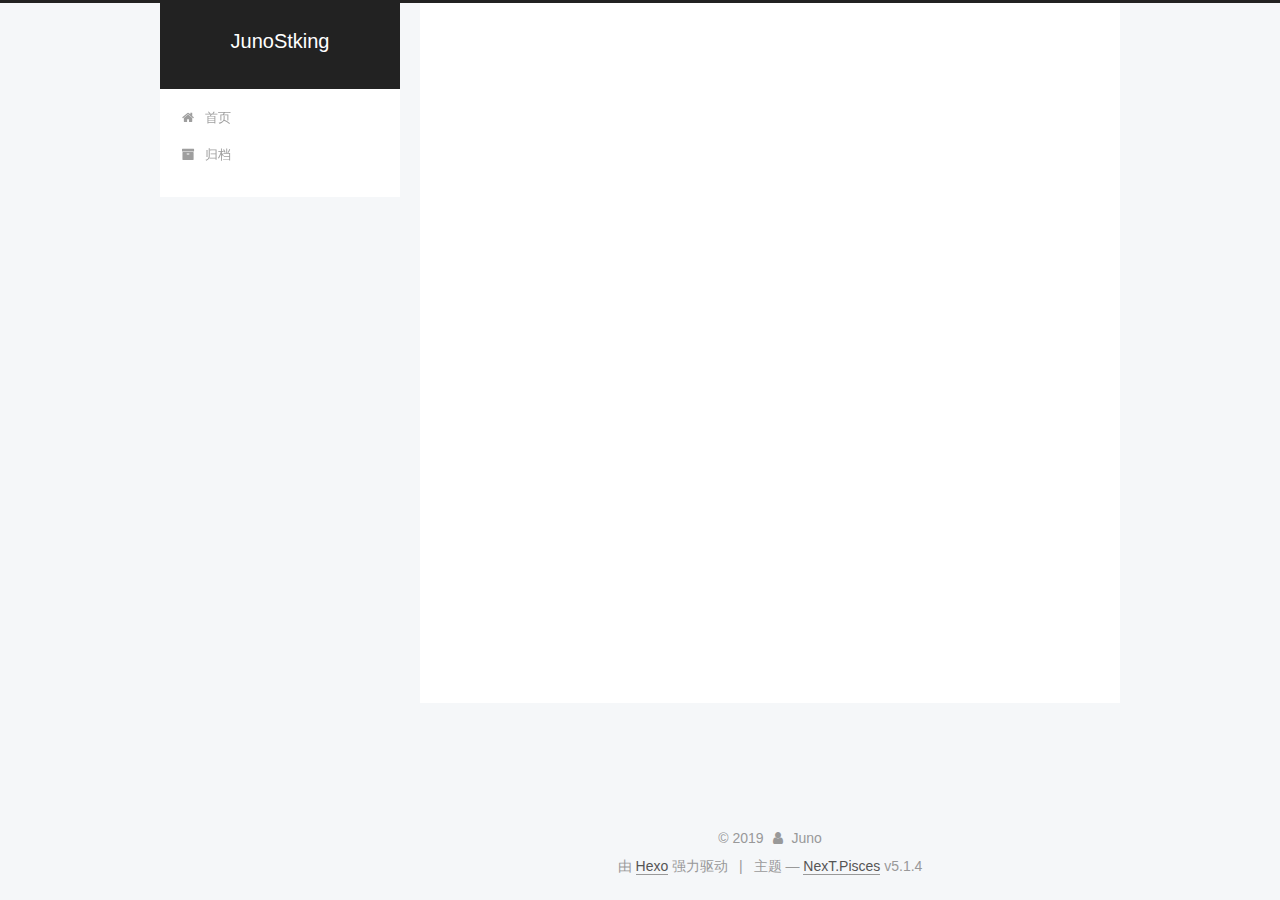
<file: archives/index.html>
<!DOCTYPE html>



  


<html class="theme-next pisces use-motion" lang="zh-Hans">
<head><meta name="generator" content="Hexo 3.9.0">
  <meta charset="UTF-8">
<meta http-equiv="X-UA-Compatible" content="IE=edge">
<meta name="viewport" content="width=device-width, initial-scale=1, maximum-scale=1">
<meta name="theme-color" content="#222">









<meta http-equiv="Cache-Control" content="no-transform">
<meta http-equiv="Cache-Control" content="no-siteapp">
















  
  
  <link href="/lib/fancybox/source/jquery.fancybox.css?v=2.1.5" rel="stylesheet" type="text/css">







<link href="/lib/font-awesome/css/font-awesome.min.css?v=4.6.2" rel="stylesheet" type="text/css">

<link href="/css/main.css?v=5.1.4" rel="stylesheet" type="text/css">


  <link rel="apple-touch-icon" sizes="180x180" href="/images/apple-touch-icon-next.png?v=5.1.4">


  <link rel="icon" type="image/png" sizes="32x32" href="/images/favicon-32x32-next.png?v=5.1.4">


  <link rel="icon" type="image/png" sizes="16x16" href="/images/favicon-16x16-next.png?v=5.1.4">


  <link rel="mask-icon" href="/images/logo.svg?v=5.1.4" color="#222">





  <meta name="keywords" content="Hexo, NexT">










<meta property="og:type" content="website">
<meta property="og:title" content="JunoStking">
<meta property="og:url" content="http://yoursite.com/archives/index.html">
<meta property="og:site_name" content="JunoStking">
<meta property="og:locale" content="zh-Hans">
<meta name="twitter:card" content="summary">
<meta name="twitter:title" content="JunoStking">



<script type="text/javascript" id="hexo.configurations">
  var NexT = window.NexT || {};
  var CONFIG = {
    root: '/',
    scheme: 'Pisces',
    version: '5.1.4',
    sidebar: {"position":"left","display":"post","offset":12,"b2t":false,"scrollpercent":false,"onmobile":false},
    fancybox: true,
    tabs: true,
    motion: {"enable":true,"async":false,"transition":{"post_block":"fadeIn","post_header":"slideDownIn","post_body":"slideDownIn","coll_header":"slideLeftIn","sidebar":"slideUpIn"}},
    duoshuo: {
      userId: '0',
      author: '博主'
    },
    algolia: {
      applicationID: '',
      apiKey: '',
      indexName: '',
      hits: {"per_page":10},
      labels: {"input_placeholder":"Search for Posts","hits_empty":"We didn't find any results for the search: ${query}","hits_stats":"${hits} results found in ${time} ms"}
    }
  };
</script>



  <link rel="canonical" href="http://yoursite.com/archives/">





  <title>归档 | JunoStking</title>
  








</head>

<body itemscope itemtype="http://schema.org/WebPage" lang="zh-Hans">

  
  
    
  

  <div class="container sidebar-position-left page-archive">
    <div class="headband"></div>

    <header id="header" class="header" itemscope itemtype="http://schema.org/WPHeader">
      <div class="header-inner"><div class="site-brand-wrapper">
  <div class="site-meta ">
    

    <div class="custom-logo-site-title">
      <a href="/" class="brand" rel="start">
        <span class="logo-line-before"><i></i></span>
        <span class="site-title">JunoStking</span>
        <span class="logo-line-after"><i></i></span>
      </a>
    </div>
      
        <p class="site-subtitle"></p>
      
  </div>

  <div class="site-nav-toggle">
    <button>
      <span class="btn-bar"></span>
      <span class="btn-bar"></span>
      <span class="btn-bar"></span>
    </button>
  </div>
</div>

<nav class="site-nav">
  

  
    <ul id="menu" class="menu">
      
        
        <li class="menu-item menu-item-home">
          <a href="/" rel="section">
            
              <i class="menu-item-icon fa fa-fw fa-home"></i> <br>
            
            首页
          </a>
        </li>
      
        
        <li class="menu-item menu-item-archives">
          <a href="/archives/" rel="section">
            
              <i class="menu-item-icon fa fa-fw fa-archive"></i> <br>
            
            归档
          </a>
        </li>
      

      
    </ul>
  

  
</nav>



 </div>
    </header>

    <main id="main" class="main">
      <div class="main-inner">
        <div class="content-wrap">
          <div id="content" class="content">
            

  
  
  
  <div class="post-block archive">
    <div id="posts" class="posts-collapse">
      <span class="archive-move-on"></span>

      <span class="archive-page-counter">
        
        
        
          
        
        嗯..! 目前共计 1 篇日志。 继续努力。
      </span>

      

        
        
        

        
          
          <div class="collection-title">
            <h1 class="archive-year" id="archive-year-2019">2019</h1>
          </div>
        
        

        

  <article class="post post-type-normal" itemscope itemtype="http://schema.org/Article">
    <header class="post-header">

      <h2 class="post-title">
        
            <a class="post-title-link" href="/2019/09/27/hello-world/" itemprop="url">
              
                <span itemprop="name">Hello World</span>
              
            </a>
        
      </h2>

      <div class="post-meta">
        <time class="post-time" itemprop="dateCreated" datetime="2019-09-27T20:05:27+08:00" content="2019-09-27">
          09-27
        </time>
      </div>

    </header>
  </article>



      

    </div>
  </div>
  
  
  

  



          </div>
          


          

        </div>
        
          
  
  <div class="sidebar-toggle">
    <div class="sidebar-toggle-line-wrap">
      <span class="sidebar-toggle-line sidebar-toggle-line-first"></span>
      <span class="sidebar-toggle-line sidebar-toggle-line-middle"></span>
      <span class="sidebar-toggle-line sidebar-toggle-line-last"></span>
    </div>
  </div>

  <aside id="sidebar" class="sidebar">
    
    <div class="sidebar-inner">

      

      

      <section class="site-overview-wrap sidebar-panel sidebar-panel-active">
        <div class="site-overview">
          <div class="site-author motion-element" itemprop="author" itemscope itemtype="http://schema.org/Person">
            
              <p class="site-author-name" itemprop="name">Juno</p>
              <p class="site-description motion-element" itemprop="description"></p>
          </div>

          <nav class="site-state motion-element">

            
              <div class="site-state-item site-state-posts">
              
                <a href="/archives/">
              
                  <span class="site-state-item-count">1</span>
                  <span class="site-state-item-name">日志</span>
                </a>
              </div>
            

            

            

          </nav>

          

          

          
          

          
          

          

        </div>
      </section>

      

      

    </div>
  </aside>


        
      </div>
    </main>

    <footer id="footer" class="footer">
      <div class="footer-inner">
        <div class="copyright">&copy; <span itemprop="copyrightYear">2019</span>
  <span class="with-love">
    <i class="fa fa-user"></i>
  </span>
  <span class="author" itemprop="copyrightHolder">Juno</span>

  
</div>


  <div class="powered-by">由 <a class="theme-link" target="_blank" href="https://hexo.io">Hexo</a> 强力驱动</div>



  <span class="post-meta-divider">|</span>



  <div class="theme-info">主题 &mdash; <a class="theme-link" target="_blank" href="https://github.com/iissnan/hexo-theme-next">NexT.Pisces</a> v5.1.4</div>




        







        
      </div>
    </footer>

    
      <div class="back-to-top">
        <i class="fa fa-arrow-up"></i>
        
      </div>
    

    

  </div>

  

<script type="text/javascript">
  if (Object.prototype.toString.call(window.Promise) !== '[object Function]') {
    window.Promise = null;
  }
</script>









  












  
  
    <script type="text/javascript" src="/lib/jquery/index.js?v=2.1.3"></script>
  

  
  
    <script type="text/javascript" src="/lib/fastclick/lib/fastclick.min.js?v=1.0.6"></script>
  

  
  
    <script type="text/javascript" src="/lib/jquery_lazyload/jquery.lazyload.js?v=1.9.7"></script>
  

  
  
    <script type="text/javascript" src="/lib/velocity/velocity.min.js?v=1.2.1"></script>
  

  
  
    <script type="text/javascript" src="/lib/velocity/velocity.ui.min.js?v=1.2.1"></script>
  

  
  
    <script type="text/javascript" src="/lib/fancybox/source/jquery.fancybox.pack.js?v=2.1.5"></script>
  


  


  <script type="text/javascript" src="/js/src/utils.js?v=5.1.4"></script>

  <script type="text/javascript" src="/js/src/motion.js?v=5.1.4"></script>



  
  


  <script type="text/javascript" src="/js/src/affix.js?v=5.1.4"></script>

  <script type="text/javascript" src="/js/src/schemes/pisces.js?v=5.1.4"></script>



  

  


  <script type="text/javascript" src="/js/src/bootstrap.js?v=5.1.4"></script>



  


  




	





  





  












  





  

  

  

  
  

  

  

  

</body>
</html>
</file>
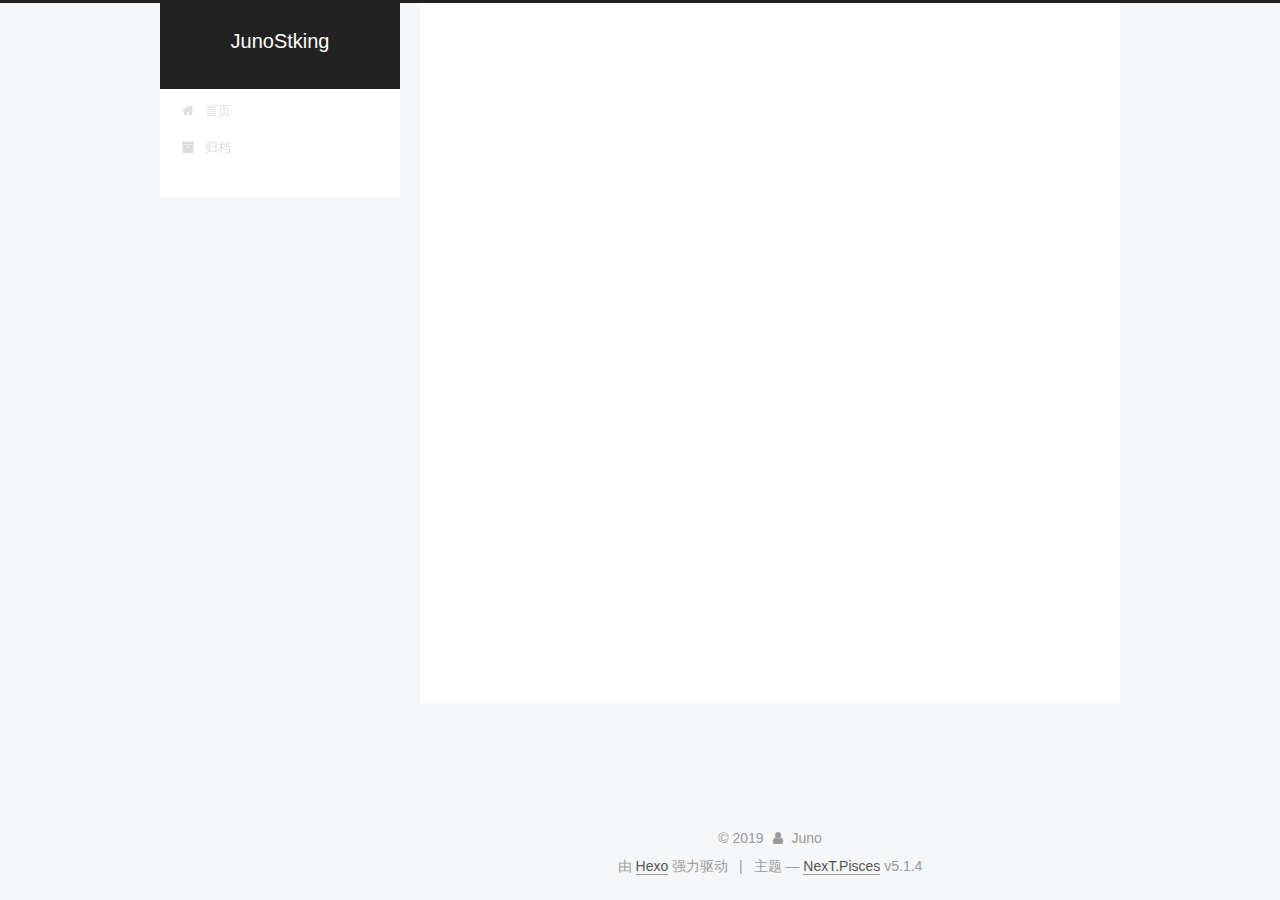
<file: archives/2019/index.html>
<!DOCTYPE html>



  


<html class="theme-next pisces use-motion" lang="zh-Hans">
<head><meta name="generator" content="Hexo 3.9.0">
  <meta charset="UTF-8">
<meta http-equiv="X-UA-Compatible" content="IE=edge">
<meta name="viewport" content="width=device-width, initial-scale=1, maximum-scale=1">
<meta name="theme-color" content="#222">









<meta http-equiv="Cache-Control" content="no-transform">
<meta http-equiv="Cache-Control" content="no-siteapp">
















  
  
  <link href="/lib/fancybox/source/jquery.fancybox.css?v=2.1.5" rel="stylesheet" type="text/css">







<link href="/lib/font-awesome/css/font-awesome.min.css?v=4.6.2" rel="stylesheet" type="text/css">

<link href="/css/main.css?v=5.1.4" rel="stylesheet" type="text/css">


  <link rel="apple-touch-icon" sizes="180x180" href="/images/apple-touch-icon-next.png?v=5.1.4">


  <link rel="icon" type="image/png" sizes="32x32" href="/images/favicon-32x32-next.png?v=5.1.4">


  <link rel="icon" type="image/png" sizes="16x16" href="/images/favicon-16x16-next.png?v=5.1.4">


  <link rel="mask-icon" href="/images/logo.svg?v=5.1.4" color="#222">





  <meta name="keywords" content="Hexo, NexT">










<meta property="og:type" content="website">
<meta property="og:title" content="JunoStking">
<meta property="og:url" content="http://yoursite.com/archives/2019/index.html">
<meta property="og:site_name" content="JunoStking">
<meta property="og:locale" content="zh-Hans">
<meta name="twitter:card" content="summary">
<meta name="twitter:title" content="JunoStking">



<script type="text/javascript" id="hexo.configurations">
  var NexT = window.NexT || {};
  var CONFIG = {
    root: '/',
    scheme: 'Pisces',
    version: '5.1.4',
    sidebar: {"position":"left","display":"post","offset":12,"b2t":false,"scrollpercent":false,"onmobile":false},
    fancybox: true,
    tabs: true,
    motion: {"enable":true,"async":false,"transition":{"post_block":"fadeIn","post_header":"slideDownIn","post_body":"slideDownIn","coll_header":"slideLeftIn","sidebar":"slideUpIn"}},
    duoshuo: {
      userId: '0',
      author: '博主'
    },
    algolia: {
      applicationID: '',
      apiKey: '',
      indexName: '',
      hits: {"per_page":10},
      labels: {"input_placeholder":"Search for Posts","hits_empty":"We didn't find any results for the search: ${query}","hits_stats":"${hits} results found in ${time} ms"}
    }
  };
</script>



  <link rel="canonical" href="http://yoursite.com/archives/2019/">





  <title>归档 | JunoStking</title>
  








</head>

<body itemscope itemtype="http://schema.org/WebPage" lang="zh-Hans">

  
  
    
  

  <div class="container sidebar-position-left page-archive">
    <div class="headband"></div>

    <header id="header" class="header" itemscope itemtype="http://schema.org/WPHeader">
      <div class="header-inner"><div class="site-brand-wrapper">
  <div class="site-meta ">
    

    <div class="custom-logo-site-title">
      <a href="/" class="brand" rel="start">
        <span class="logo-line-before"><i></i></span>
        <span class="site-title">JunoStking</span>
        <span class="logo-line-after"><i></i></span>
      </a>
    </div>
      
        <p class="site-subtitle"></p>
      
  </div>

  <div class="site-nav-toggle">
    <button>
      <span class="btn-bar"></span>
      <span class="btn-bar"></span>
      <span class="btn-bar"></span>
    </button>
  </div>
</div>

<nav class="site-nav">
  

  
    <ul id="menu" class="menu">
      
        
        <li class="menu-item menu-item-home">
          <a href="/" rel="section">
            
              <i class="menu-item-icon fa fa-fw fa-home"></i> <br>
            
            首页
          </a>
        </li>
      
        
        <li class="menu-item menu-item-archives">
          <a href="/archives/" rel="section">
            
              <i class="menu-item-icon fa fa-fw fa-archive"></i> <br>
            
            归档
          </a>
        </li>
      

      
    </ul>
  

  
</nav>



 </div>
    </header>

    <main id="main" class="main">
      <div class="main-inner">
        <div class="content-wrap">
          <div id="content" class="content">
            

  
  
  
  <div class="post-block archive">
    <div id="posts" class="posts-collapse">
      <span class="archive-move-on"></span>

      <span class="archive-page-counter">
        
        
        
          
        
        嗯..! 目前共计 2 篇日志。 继续努力。
      </span>

      

        
        
        

        
          
          <div class="collection-title">
            <h1 class="archive-year" id="archive-year-2019">2019</h1>
          </div>
        
        

        

  <article class="post post-type-normal" itemscope itemtype="http://schema.org/Article">
    <header class="post-header">

      <h2 class="post-title">
        
            <a class="post-title-link" href="/2019/10/15/BEM命名规范/" itemprop="url">
              
                <span itemprop="name">BEM命名规范</span>
              
            </a>
        
      </h2>

      <div class="post-meta">
        <time class="post-time" itemprop="dateCreated" datetime="2019-10-15T13:24:42+08:00" content="2019-10-15">
          10-15
        </time>
      </div>

    </header>
  </article>



      

        
        
        

        
        

        

  <article class="post post-type-normal" itemscope itemtype="http://schema.org/Article">
    <header class="post-header">

      <h2 class="post-title">
        
            <a class="post-title-link" href="/2019/09/27/hello-world/" itemprop="url">
              
                <span itemprop="name">Hello World</span>
              
            </a>
        
      </h2>

      <div class="post-meta">
        <time class="post-time" itemprop="dateCreated" datetime="2019-09-27T20:05:27+08:00" content="2019-09-27">
          09-27
        </time>
      </div>

    </header>
  </article>



      

    </div>
  </div>
  
  
  

  



          </div>
          


          

        </div>
        
          
  
  <div class="sidebar-toggle">
    <div class="sidebar-toggle-line-wrap">
      <span class="sidebar-toggle-line sidebar-toggle-line-first"></span>
      <span class="sidebar-toggle-line sidebar-toggle-line-middle"></span>
      <span class="sidebar-toggle-line sidebar-toggle-line-last"></span>
    </div>
  </div>

  <aside id="sidebar" class="sidebar">
    
    <div class="sidebar-inner">

      

      

      <section class="site-overview-wrap sidebar-panel sidebar-panel-active">
        <div class="site-overview">
          <div class="site-author motion-element" itemprop="author" itemscope itemtype="http://schema.org/Person">
            
              <p class="site-author-name" itemprop="name">Juno</p>
              <p class="site-description motion-element" itemprop="description"></p>
          </div>

          <nav class="site-state motion-element">

            
              <div class="site-state-item site-state-posts">
              
                <a href="/archives/">
              
                  <span class="site-state-item-count">2</span>
                  <span class="site-state-item-name">日志</span>
                </a>
              </div>
            

            

            

          </nav>

          

          

          
          

          
          

          

        </div>
      </section>

      

      

    </div>
  </aside>


        
      </div>
    </main>

    <footer id="footer" class="footer">
      <div class="footer-inner">
        <div class="copyright">&copy; <span itemprop="copyrightYear">2019</span>
  <span class="with-love">
    <i class="fa fa-user"></i>
  </span>
  <span class="author" itemprop="copyrightHolder">Juno</span>

  
</div>


  <div class="powered-by">由 <a class="theme-link" target="_blank" href="https://hexo.io">Hexo</a> 强力驱动</div>



  <span class="post-meta-divider">|</span>



  <div class="theme-info">主题 &mdash; <a class="theme-link" target="_blank" href="https://github.com/iissnan/hexo-theme-next">NexT.Pisces</a> v5.1.4</div>




        







        
      </div>
    </footer>

    
      <div class="back-to-top">
        <i class="fa fa-arrow-up"></i>
        
      </div>
    

    

  </div>

  

<script type="text/javascript">
  if (Object.prototype.toString.call(window.Promise) !== '[object Function]') {
    window.Promise = null;
  }
</script>









  












  
  
    <script type="text/javascript" src="/lib/jquery/index.js?v=2.1.3"></script>
  

  
  
    <script type="text/javascript" src="/lib/fastclick/lib/fastclick.min.js?v=1.0.6"></script>
  

  
  
    <script type="text/javascript" src="/lib/jquery_lazyload/jquery.lazyload.js?v=1.9.7"></script>
  

  
  
    <script type="text/javascript" src="/lib/velocity/velocity.min.js?v=1.2.1"></script>
  

  
  
    <script type="text/javascript" src="/lib/velocity/velocity.ui.min.js?v=1.2.1"></script>
  

  
  
    <script type="text/javascript" src="/lib/fancybox/source/jquery.fancybox.pack.js?v=2.1.5"></script>
  


  


  <script type="text/javascript" src="/js/src/utils.js?v=5.1.4"></script>

  <script type="text/javascript" src="/js/src/motion.js?v=5.1.4"></script>



  
  


  <script type="text/javascript" src="/js/src/affix.js?v=5.1.4"></script>

  <script type="text/javascript" src="/js/src/schemes/pisces.js?v=5.1.4"></script>



  

  


  <script type="text/javascript" src="/js/src/bootstrap.js?v=5.1.4"></script>



  


  




	





  





  












  





  

  

  

  
  

  

  

  

</body>
</html>
</file>
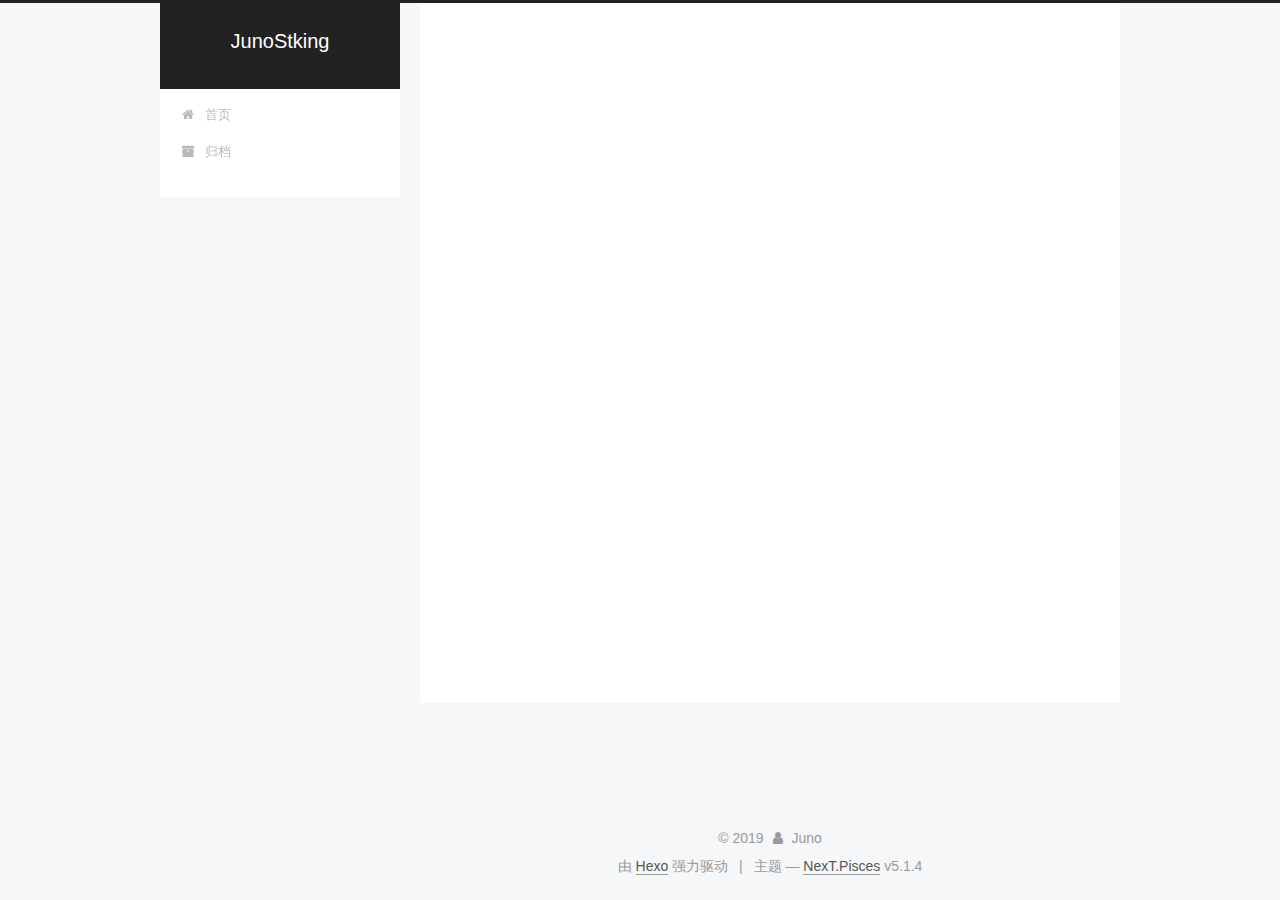
<file: archives/2019/09/index.html>
<!DOCTYPE html>



  


<html class="theme-next pisces use-motion" lang="zh-Hans">
<head><meta name="generator" content="Hexo 3.9.0">
  <meta charset="UTF-8">
<meta http-equiv="X-UA-Compatible" content="IE=edge">
<meta name="viewport" content="width=device-width, initial-scale=1, maximum-scale=1">
<meta name="theme-color" content="#222">









<meta http-equiv="Cache-Control" content="no-transform">
<meta http-equiv="Cache-Control" content="no-siteapp">
















  
  
  <link href="/lib/fancybox/source/jquery.fancybox.css?v=2.1.5" rel="stylesheet" type="text/css">







<link href="/lib/font-awesome/css/font-awesome.min.css?v=4.6.2" rel="stylesheet" type="text/css">

<link href="/css/main.css?v=5.1.4" rel="stylesheet" type="text/css">


  <link rel="apple-touch-icon" sizes="180x180" href="/images/apple-touch-icon-next.png?v=5.1.4">


  <link rel="icon" type="image/png" sizes="32x32" href="/images/favicon-32x32-next.png?v=5.1.4">


  <link rel="icon" type="image/png" sizes="16x16" href="/images/favicon-16x16-next.png?v=5.1.4">


  <link rel="mask-icon" href="/images/logo.svg?v=5.1.4" color="#222">





  <meta name="keywords" content="Hexo, NexT">










<meta property="og:type" content="website">
<meta property="og:title" content="JunoStking">
<meta property="og:url" content="http://yoursite.com/archives/2019/09/index.html">
<meta property="og:site_name" content="JunoStking">
<meta property="og:locale" content="zh-Hans">
<meta name="twitter:card" content="summary">
<meta name="twitter:title" content="JunoStking">



<script type="text/javascript" id="hexo.configurations">
  var NexT = window.NexT || {};
  var CONFIG = {
    root: '/',
    scheme: 'Pisces',
    version: '5.1.4',
    sidebar: {"position":"left","display":"post","offset":12,"b2t":false,"scrollpercent":false,"onmobile":false},
    fancybox: true,
    tabs: true,
    motion: {"enable":true,"async":false,"transition":{"post_block":"fadeIn","post_header":"slideDownIn","post_body":"slideDownIn","coll_header":"slideLeftIn","sidebar":"slideUpIn"}},
    duoshuo: {
      userId: '0',
      author: '博主'
    },
    algolia: {
      applicationID: '',
      apiKey: '',
      indexName: '',
      hits: {"per_page":10},
      labels: {"input_placeholder":"Search for Posts","hits_empty":"We didn't find any results for the search: ${query}","hits_stats":"${hits} results found in ${time} ms"}
    }
  };
</script>



  <link rel="canonical" href="http://yoursite.com/archives/2019/09/">





  <title>归档 | JunoStking</title>
  








</head>

<body itemscope itemtype="http://schema.org/WebPage" lang="zh-Hans">

  
  
    
  

  <div class="container sidebar-position-left page-archive">
    <div class="headband"></div>

    <header id="header" class="header" itemscope itemtype="http://schema.org/WPHeader">
      <div class="header-inner"><div class="site-brand-wrapper">
  <div class="site-meta ">
    

    <div class="custom-logo-site-title">
      <a href="/" class="brand" rel="start">
        <span class="logo-line-before"><i></i></span>
        <span class="site-title">JunoStking</span>
        <span class="logo-line-after"><i></i></span>
      </a>
    </div>
      
        <p class="site-subtitle"></p>
      
  </div>

  <div class="site-nav-toggle">
    <button>
      <span class="btn-bar"></span>
      <span class="btn-bar"></span>
      <span class="btn-bar"></span>
    </button>
  </div>
</div>

<nav class="site-nav">
  

  
    <ul id="menu" class="menu">
      
        
        <li class="menu-item menu-item-home">
          <a href="/" rel="section">
            
              <i class="menu-item-icon fa fa-fw fa-home"></i> <br>
            
            首页
          </a>
        </li>
      
        
        <li class="menu-item menu-item-archives">
          <a href="/archives/" rel="section">
            
              <i class="menu-item-icon fa fa-fw fa-archive"></i> <br>
            
            归档
          </a>
        </li>
      

      
    </ul>
  

  
</nav>



 </div>
    </header>

    <main id="main" class="main">
      <div class="main-inner">
        <div class="content-wrap">
          <div id="content" class="content">
            

  
  
  
  <div class="post-block archive">
    <div id="posts" class="posts-collapse">
      <span class="archive-move-on"></span>

      <span class="archive-page-counter">
        
        
        
          
        
        嗯..! 目前共计 2 篇日志。 继续努力。
      </span>

      

        
        
        

        
          
          <div class="collection-title">
            <h1 class="archive-year" id="archive-year-2019">2019</h1>
          </div>
        
        

        

  <article class="post post-type-normal" itemscope itemtype="http://schema.org/Article">
    <header class="post-header">

      <h2 class="post-title">
        
            <a class="post-title-link" href="/2019/09/27/hello-world/" itemprop="url">
              
                <span itemprop="name">Hello World</span>
              
            </a>
        
      </h2>

      <div class="post-meta">
        <time class="post-time" itemprop="dateCreated" datetime="2019-09-27T20:05:27+08:00" content="2019-09-27">
          09-27
        </time>
      </div>

    </header>
  </article>



      

    </div>
  </div>
  
  
  

  



          </div>
          


          

        </div>
        
          
  
  <div class="sidebar-toggle">
    <div class="sidebar-toggle-line-wrap">
      <span class="sidebar-toggle-line sidebar-toggle-line-first"></span>
      <span class="sidebar-toggle-line sidebar-toggle-line-middle"></span>
      <span class="sidebar-toggle-line sidebar-toggle-line-last"></span>
    </div>
  </div>

  <aside id="sidebar" class="sidebar">
    
    <div class="sidebar-inner">

      

      

      <section class="site-overview-wrap sidebar-panel sidebar-panel-active">
        <div class="site-overview">
          <div class="site-author motion-element" itemprop="author" itemscope itemtype="http://schema.org/Person">
            
              <p class="site-author-name" itemprop="name">Juno</p>
              <p class="site-description motion-element" itemprop="description"></p>
          </div>

          <nav class="site-state motion-element">

            
              <div class="site-state-item site-state-posts">
              
                <a href="/archives/">
              
                  <span class="site-state-item-count">2</span>
                  <span class="site-state-item-name">日志</span>
                </a>
              </div>
            

            

            

          </nav>

          

          

          
          

          
          

          

        </div>
      </section>

      

      

    </div>
  </aside>


        
      </div>
    </main>

    <footer id="footer" class="footer">
      <div class="footer-inner">
        <div class="copyright">&copy; <span itemprop="copyrightYear">2019</span>
  <span class="with-love">
    <i class="fa fa-user"></i>
  </span>
  <span class="author" itemprop="copyrightHolder">Juno</span>

  
</div>


  <div class="powered-by">由 <a class="theme-link" target="_blank" href="https://hexo.io">Hexo</a> 强力驱动</div>



  <span class="post-meta-divider">|</span>



  <div class="theme-info">主题 &mdash; <a class="theme-link" target="_blank" href="https://github.com/iissnan/hexo-theme-next">NexT.Pisces</a> v5.1.4</div>




        







        
      </div>
    </footer>

    
      <div class="back-to-top">
        <i class="fa fa-arrow-up"></i>
        
      </div>
    

    

  </div>

  

<script type="text/javascript">
  if (Object.prototype.toString.call(window.Promise) !== '[object Function]') {
    window.Promise = null;
  }
</script>









  












  
  
    <script type="text/javascript" src="/lib/jquery/index.js?v=2.1.3"></script>
  

  
  
    <script type="text/javascript" src="/lib/fastclick/lib/fastclick.min.js?v=1.0.6"></script>
  

  
  
    <script type="text/javascript" src="/lib/jquery_lazyload/jquery.lazyload.js?v=1.9.7"></script>
  

  
  
    <script type="text/javascript" src="/lib/velocity/velocity.min.js?v=1.2.1"></script>
  

  
  
    <script type="text/javascript" src="/lib/velocity/velocity.ui.min.js?v=1.2.1"></script>
  

  
  
    <script type="text/javascript" src="/lib/fancybox/source/jquery.fancybox.pack.js?v=2.1.5"></script>
  


  


  <script type="text/javascript" src="/js/src/utils.js?v=5.1.4"></script>

  <script type="text/javascript" src="/js/src/motion.js?v=5.1.4"></script>



  
  


  <script type="text/javascript" src="/js/src/affix.js?v=5.1.4"></script>

  <script type="text/javascript" src="/js/src/schemes/pisces.js?v=5.1.4"></script>



  

  


  <script type="text/javascript" src="/js/src/bootstrap.js?v=5.1.4"></script>



  


  




	





  





  












  





  

  

  

  
  

  

  

  

</body>
</html>
</file>
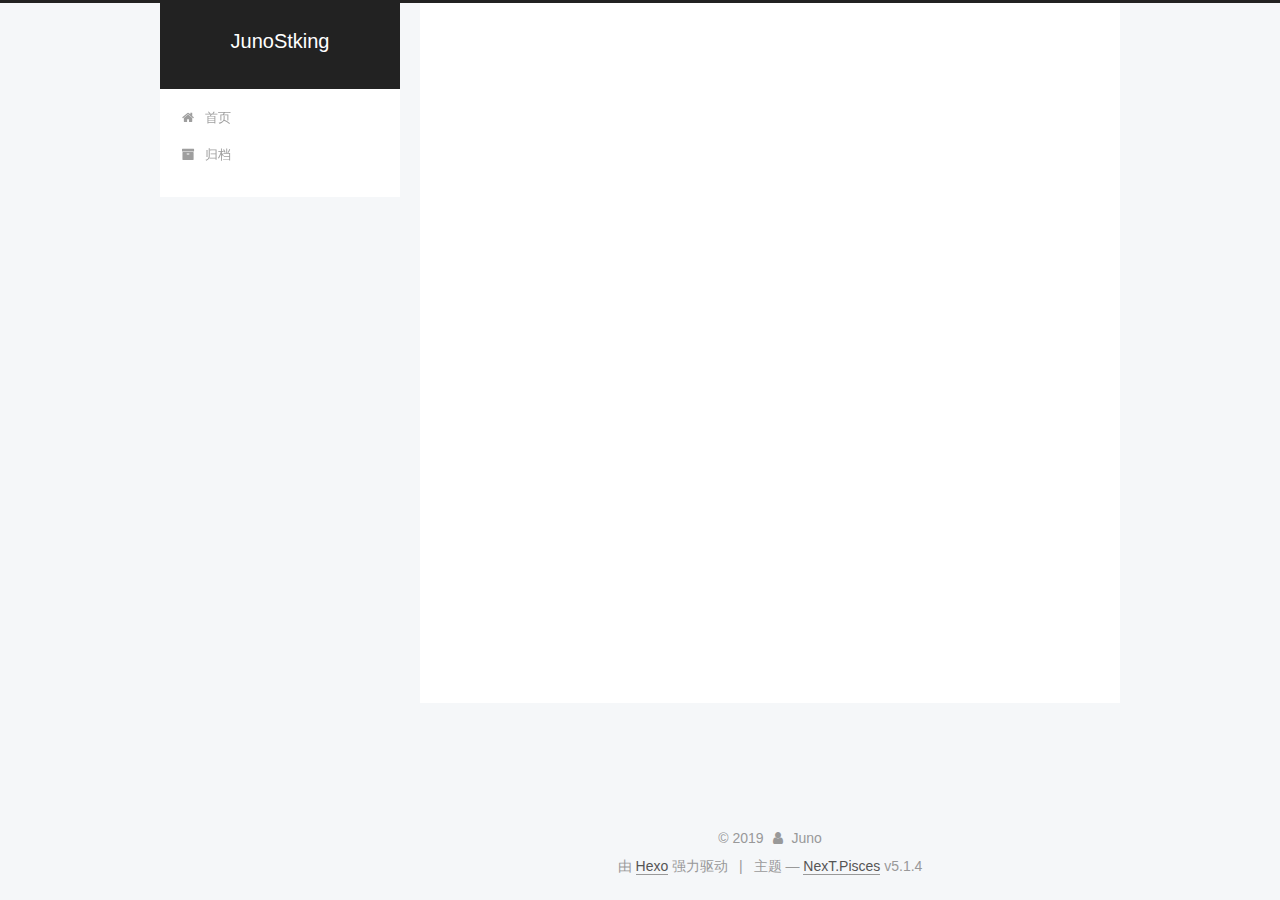
<file: archives/2019/10/index.html>
<!DOCTYPE html>



  


<html class="theme-next pisces use-motion" lang="zh-Hans">
<head><meta name="generator" content="Hexo 3.9.0">
  <meta charset="UTF-8">
<meta http-equiv="X-UA-Compatible" content="IE=edge">
<meta name="viewport" content="width=device-width, initial-scale=1, maximum-scale=1">
<meta name="theme-color" content="#222">









<meta http-equiv="Cache-Control" content="no-transform">
<meta http-equiv="Cache-Control" content="no-siteapp">
















  
  
  <link href="/lib/fancybox/source/jquery.fancybox.css?v=2.1.5" rel="stylesheet" type="text/css">







<link href="/lib/font-awesome/css/font-awesome.min.css?v=4.6.2" rel="stylesheet" type="text/css">

<link href="/css/main.css?v=5.1.4" rel="stylesheet" type="text/css">


  <link rel="apple-touch-icon" sizes="180x180" href="/images/apple-touch-icon-next.png?v=5.1.4">


  <link rel="icon" type="image/png" sizes="32x32" href="/images/favicon-32x32-next.png?v=5.1.4">


  <link rel="icon" type="image/png" sizes="16x16" href="/images/favicon-16x16-next.png?v=5.1.4">


  <link rel="mask-icon" href="/images/logo.svg?v=5.1.4" color="#222">





  <meta name="keywords" content="Hexo, NexT">










<meta property="og:type" content="website">
<meta property="og:title" content="JunoStking">
<meta property="og:url" content="http://yoursite.com/archives/2019/10/index.html">
<meta property="og:site_name" content="JunoStking">
<meta property="og:locale" content="zh-Hans">
<meta name="twitter:card" content="summary">
<meta name="twitter:title" content="JunoStking">



<script type="text/javascript" id="hexo.configurations">
  var NexT = window.NexT || {};
  var CONFIG = {
    root: '/',
    scheme: 'Pisces',
    version: '5.1.4',
    sidebar: {"position":"left","display":"post","offset":12,"b2t":false,"scrollpercent":false,"onmobile":false},
    fancybox: true,
    tabs: true,
    motion: {"enable":true,"async":false,"transition":{"post_block":"fadeIn","post_header":"slideDownIn","post_body":"slideDownIn","coll_header":"slideLeftIn","sidebar":"slideUpIn"}},
    duoshuo: {
      userId: '0',
      author: '博主'
    },
    algolia: {
      applicationID: '',
      apiKey: '',
      indexName: '',
      hits: {"per_page":10},
      labels: {"input_placeholder":"Search for Posts","hits_empty":"We didn't find any results for the search: ${query}","hits_stats":"${hits} results found in ${time} ms"}
    }
  };
</script>



  <link rel="canonical" href="http://yoursite.com/archives/2019/10/">





  <title>归档 | JunoStking</title>
  








</head>

<body itemscope itemtype="http://schema.org/WebPage" lang="zh-Hans">

  
  
    
  

  <div class="container sidebar-position-left page-archive">
    <div class="headband"></div>

    <header id="header" class="header" itemscope itemtype="http://schema.org/WPHeader">
      <div class="header-inner"><div class="site-brand-wrapper">
  <div class="site-meta ">
    

    <div class="custom-logo-site-title">
      <a href="/" class="brand" rel="start">
        <span class="logo-line-before"><i></i></span>
        <span class="site-title">JunoStking</span>
        <span class="logo-line-after"><i></i></span>
      </a>
    </div>
      
        <p class="site-subtitle"></p>
      
  </div>

  <div class="site-nav-toggle">
    <button>
      <span class="btn-bar"></span>
      <span class="btn-bar"></span>
      <span class="btn-bar"></span>
    </button>
  </div>
</div>

<nav class="site-nav">
  

  
    <ul id="menu" class="menu">
      
        
        <li class="menu-item menu-item-home">
          <a href="/" rel="section">
            
              <i class="menu-item-icon fa fa-fw fa-home"></i> <br>
            
            首页
          </a>
        </li>
      
        
        <li class="menu-item menu-item-archives">
          <a href="/archives/" rel="section">
            
              <i class="menu-item-icon fa fa-fw fa-archive"></i> <br>
            
            归档
          </a>
        </li>
      

      
    </ul>
  

  
</nav>



 </div>
    </header>

    <main id="main" class="main">
      <div class="main-inner">
        <div class="content-wrap">
          <div id="content" class="content">
            

  
  
  
  <div class="post-block archive">
    <div id="posts" class="posts-collapse">
      <span class="archive-move-on"></span>

      <span class="archive-page-counter">
        
        
        
          
        
        嗯..! 目前共计 2 篇日志。 继续努力。
      </span>

      

        
        
        

        
          
          <div class="collection-title">
            <h1 class="archive-year" id="archive-year-2019">2019</h1>
          </div>
        
        

        

  <article class="post post-type-normal" itemscope itemtype="http://schema.org/Article">
    <header class="post-header">

      <h2 class="post-title">
        
            <a class="post-title-link" href="/2019/10/15/BEM命名规范/" itemprop="url">
              
                <span itemprop="name">BEM命名规范</span>
              
            </a>
        
      </h2>

      <div class="post-meta">
        <time class="post-time" itemprop="dateCreated" datetime="2019-10-15T13:24:42+08:00" content="2019-10-15">
          10-15
        </time>
      </div>

    </header>
  </article>



      

    </div>
  </div>
  
  
  

  



          </div>
          


          

        </div>
        
          
  
  <div class="sidebar-toggle">
    <div class="sidebar-toggle-line-wrap">
      <span class="sidebar-toggle-line sidebar-toggle-line-first"></span>
      <span class="sidebar-toggle-line sidebar-toggle-line-middle"></span>
      <span class="sidebar-toggle-line sidebar-toggle-line-last"></span>
    </div>
  </div>

  <aside id="sidebar" class="sidebar">
    
    <div class="sidebar-inner">

      

      

      <section class="site-overview-wrap sidebar-panel sidebar-panel-active">
        <div class="site-overview">
          <div class="site-author motion-element" itemprop="author" itemscope itemtype="http://schema.org/Person">
            
              <p class="site-author-name" itemprop="name">Juno</p>
              <p class="site-description motion-element" itemprop="description"></p>
          </div>

          <nav class="site-state motion-element">

            
              <div class="site-state-item site-state-posts">
              
                <a href="/archives/">
              
                  <span class="site-state-item-count">2</span>
                  <span class="site-state-item-name">日志</span>
                </a>
              </div>
            

            

            

          </nav>

          

          

          
          

          
          

          

        </div>
      </section>

      

      

    </div>
  </aside>


        
      </div>
    </main>

    <footer id="footer" class="footer">
      <div class="footer-inner">
        <div class="copyright">&copy; <span itemprop="copyrightYear">2019</span>
  <span class="with-love">
    <i class="fa fa-user"></i>
  </span>
  <span class="author" itemprop="copyrightHolder">Juno</span>

  
</div>


  <div class="powered-by">由 <a class="theme-link" target="_blank" href="https://hexo.io">Hexo</a> 强力驱动</div>



  <span class="post-meta-divider">|</span>



  <div class="theme-info">主题 &mdash; <a class="theme-link" target="_blank" href="https://github.com/iissnan/hexo-theme-next">NexT.Pisces</a> v5.1.4</div>




        







        
      </div>
    </footer>

    
      <div class="back-to-top">
        <i class="fa fa-arrow-up"></i>
        
      </div>
    

    

  </div>

  

<script type="text/javascript">
  if (Object.prototype.toString.call(window.Promise) !== '[object Function]') {
    window.Promise = null;
  }
</script>









  












  
  
    <script type="text/javascript" src="/lib/jquery/index.js?v=2.1.3"></script>
  

  
  
    <script type="text/javascript" src="/lib/fastclick/lib/fastclick.min.js?v=1.0.6"></script>
  

  
  
    <script type="text/javascript" src="/lib/jquery_lazyload/jquery.lazyload.js?v=1.9.7"></script>
  

  
  
    <script type="text/javascript" src="/lib/velocity/velocity.min.js?v=1.2.1"></script>
  

  
  
    <script type="text/javascript" src="/lib/velocity/velocity.ui.min.js?v=1.2.1"></script>
  

  
  
    <script type="text/javascript" src="/lib/fancybox/source/jquery.fancybox.pack.js?v=2.1.5"></script>
  


  


  <script type="text/javascript" src="/js/src/utils.js?v=5.1.4"></script>

  <script type="text/javascript" src="/js/src/motion.js?v=5.1.4"></script>



  
  


  <script type="text/javascript" src="/js/src/affix.js?v=5.1.4"></script>

  <script type="text/javascript" src="/js/src/schemes/pisces.js?v=5.1.4"></script>



  

  


  <script type="text/javascript" src="/js/src/bootstrap.js?v=5.1.4"></script>



  


  




	





  





  












  





  

  

  

  
  

  

  

  

</body>
</html>
</file>
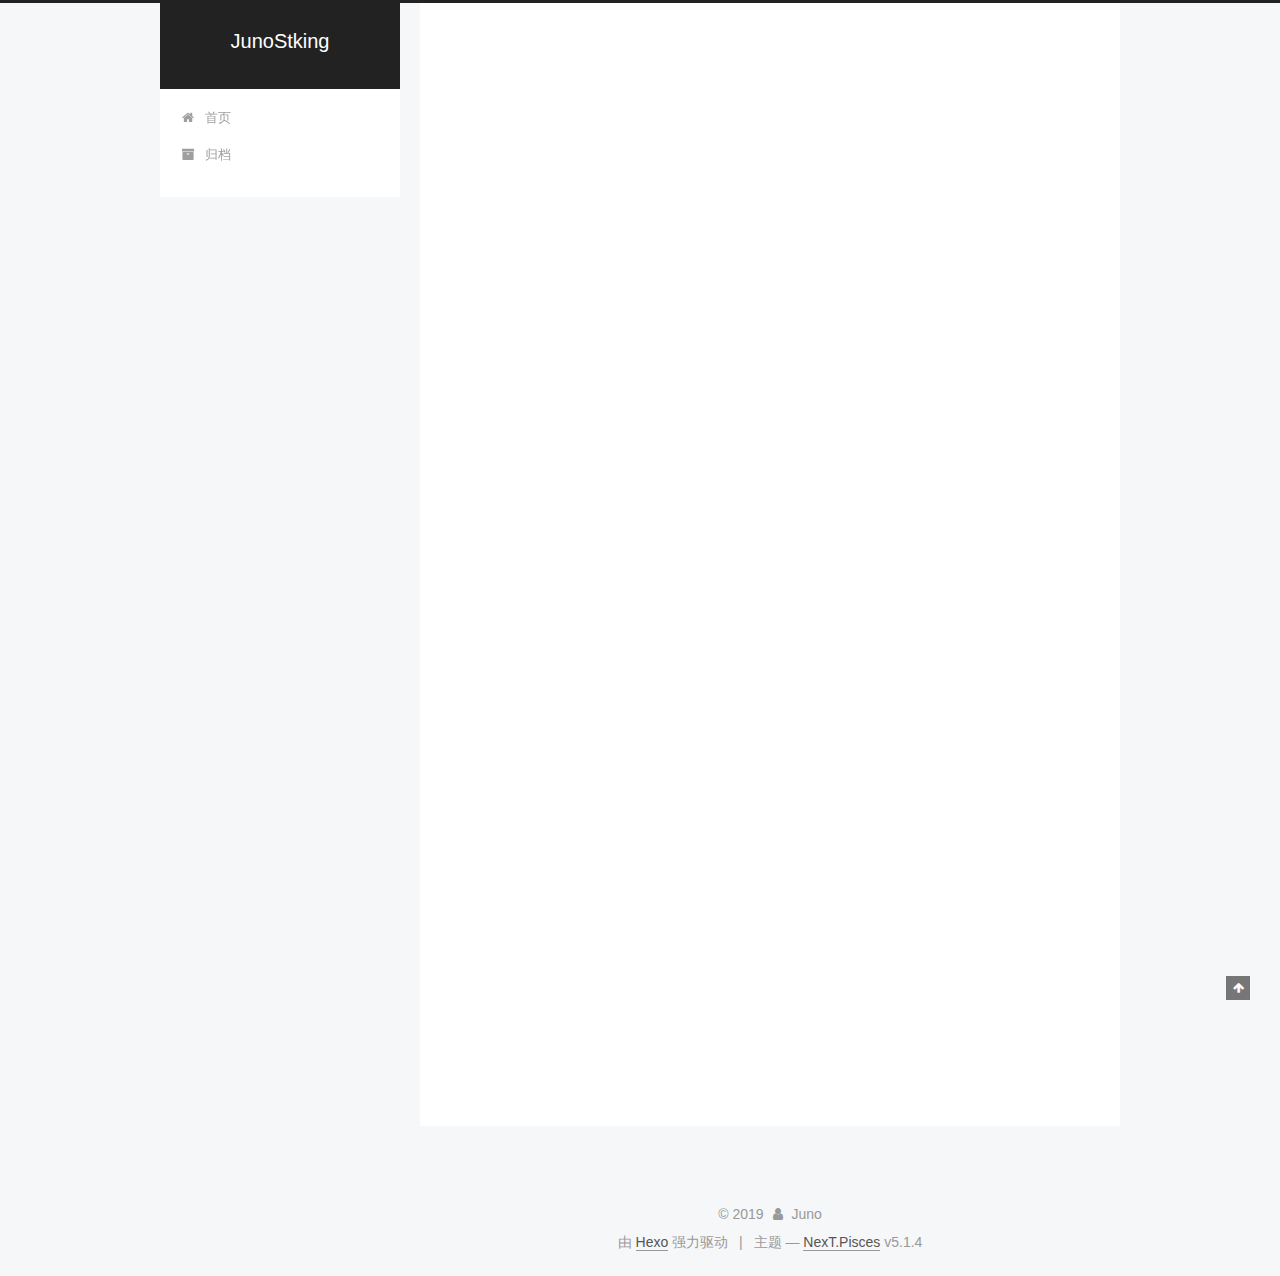
<file: 2019/09/27/hello-world/index.html>
<!DOCTYPE html>



  


<html class="theme-next pisces use-motion" lang="zh-Hans">
<head><meta name="generator" content="Hexo 3.9.0">
  <meta charset="UTF-8">
<meta http-equiv="X-UA-Compatible" content="IE=edge">
<meta name="viewport" content="width=device-width, initial-scale=1, maximum-scale=1">
<meta name="theme-color" content="#222">









<meta http-equiv="Cache-Control" content="no-transform">
<meta http-equiv="Cache-Control" content="no-siteapp">
















  
  
  <link href="/lib/fancybox/source/jquery.fancybox.css?v=2.1.5" rel="stylesheet" type="text/css">







<link href="/lib/font-awesome/css/font-awesome.min.css?v=4.6.2" rel="stylesheet" type="text/css">

<link href="/css/main.css?v=5.1.4" rel="stylesheet" type="text/css">


  <link rel="apple-touch-icon" sizes="180x180" href="/images/apple-touch-icon-next.png?v=5.1.4">


  <link rel="icon" type="image/png" sizes="32x32" href="/images/favicon-32x32-next.png?v=5.1.4">


  <link rel="icon" type="image/png" sizes="16x16" href="/images/favicon-16x16-next.png?v=5.1.4">


  <link rel="mask-icon" href="/images/logo.svg?v=5.1.4" color="#222">





  <meta name="keywords" content="Hexo, NexT">










<meta name="description" content="Welcome to Hexo! This is your very first post. Check documentation for more info. If you get any problems when using Hexo, you can find the answer in troubleshooting or you can ask me on GitHub. Quick">
<meta property="og:type" content="article">
<meta property="og:title" content="Hello World">
<meta property="og:url" content="http://yoursite.com/2019/09/27/hello-world/index.html">
<meta property="og:site_name" content="JunoStking">
<meta property="og:description" content="Welcome to Hexo! This is your very first post. Check documentation for more info. If you get any problems when using Hexo, you can find the answer in troubleshooting or you can ask me on GitHub. Quick">
<meta property="og:locale" content="zh-Hans">
<meta property="og:updated_time" content="2019-09-27T12:05:27.235Z">
<meta name="twitter:card" content="summary">
<meta name="twitter:title" content="Hello World">
<meta name="twitter:description" content="Welcome to Hexo! This is your very first post. Check documentation for more info. If you get any problems when using Hexo, you can find the answer in troubleshooting or you can ask me on GitHub. Quick">



<script type="text/javascript" id="hexo.configurations">
  var NexT = window.NexT || {};
  var CONFIG = {
    root: '/',
    scheme: 'Pisces',
    version: '5.1.4',
    sidebar: {"position":"left","display":"post","offset":12,"b2t":false,"scrollpercent":false,"onmobile":false},
    fancybox: true,
    tabs: true,
    motion: {"enable":true,"async":false,"transition":{"post_block":"fadeIn","post_header":"slideDownIn","post_body":"slideDownIn","coll_header":"slideLeftIn","sidebar":"slideUpIn"}},
    duoshuo: {
      userId: '0',
      author: '博主'
    },
    algolia: {
      applicationID: '',
      apiKey: '',
      indexName: '',
      hits: {"per_page":10},
      labels: {"input_placeholder":"Search for Posts","hits_empty":"We didn't find any results for the search: ${query}","hits_stats":"${hits} results found in ${time} ms"}
    }
  };
</script>



  <link rel="canonical" href="http://yoursite.com/2019/09/27/hello-world/">





  <title>Hello World | JunoStking</title>
  








</head>

<body itemscope itemtype="http://schema.org/WebPage" lang="zh-Hans">

  
  
    
  

  <div class="container sidebar-position-left page-post-detail">
    <div class="headband"></div>

    <header id="header" class="header" itemscope itemtype="http://schema.org/WPHeader">
      <div class="header-inner"><div class="site-brand-wrapper">
  <div class="site-meta ">
    

    <div class="custom-logo-site-title">
      <a href="/" class="brand" rel="start">
        <span class="logo-line-before"><i></i></span>
        <span class="site-title">JunoStking</span>
        <span class="logo-line-after"><i></i></span>
      </a>
    </div>
      
        <p class="site-subtitle"></p>
      
  </div>

  <div class="site-nav-toggle">
    <button>
      <span class="btn-bar"></span>
      <span class="btn-bar"></span>
      <span class="btn-bar"></span>
    </button>
  </div>
</div>

<nav class="site-nav">
  

  
    <ul id="menu" class="menu">
      
        
        <li class="menu-item menu-item-home">
          <a href="/" rel="section">
            
              <i class="menu-item-icon fa fa-fw fa-home"></i> <br>
            
            首页
          </a>
        </li>
      
        
        <li class="menu-item menu-item-archives">
          <a href="/archives/" rel="section">
            
              <i class="menu-item-icon fa fa-fw fa-archive"></i> <br>
            
            归档
          </a>
        </li>
      

      
    </ul>
  

  
</nav>



 </div>
    </header>

    <main id="main" class="main">
      <div class="main-inner">
        <div class="content-wrap">
          <div id="content" class="content">
            

  <div id="posts" class="posts-expand">
    

  

  
  
  

  <article class="post post-type-normal" itemscope itemtype="http://schema.org/Article">
  
  
  
  <div class="post-block">
    <link itemprop="mainEntityOfPage" href="http://yoursite.com/2019/09/27/hello-world/">

    <span hidden itemprop="author" itemscope itemtype="http://schema.org/Person">
      <meta itemprop="name" content="Juno">
      <meta itemprop="description" content>
      <meta itemprop="image" content="/images/avatar.gif">
    </span>

    <span hidden itemprop="publisher" itemscope itemtype="http://schema.org/Organization">
      <meta itemprop="name" content="JunoStking">
    </span>

    
      <header class="post-header">

        
        
          <h1 class="post-title" itemprop="name headline">Hello World</h1>
        

        <div class="post-meta">
          <span class="post-time">
            
              <span class="post-meta-item-icon">
                <i class="fa fa-calendar-o"></i>
              </span>
              
                <span class="post-meta-item-text">发表于</span>
              
              <time title="创建于" itemprop="dateCreated datePublished" datetime="2019-09-27T20:05:27+08:00">
                2019-09-27
              </time>
            

            

            
          </span>

          

          
            
          

          
          

          

          

          

        </div>
      </header>
    

    
    
    
    <div class="post-body" itemprop="articleBody">

      
      

      
        <p>Welcome to <a href="https://hexo.io/" target="_blank" rel="noopener">Hexo</a>! This is your very first post. Check <a href="https://hexo.io/docs/" target="_blank" rel="noopener">documentation</a> for more info. If you get any problems when using Hexo, you can find the answer in <a href="https://hexo.io/docs/troubleshooting.html" target="_blank" rel="noopener">troubleshooting</a> or you can ask me on <a href="https://github.com/hexojs/hexo/issues" target="_blank" rel="noopener">GitHub</a>.</p>
<h2 id="Quick-Start"><a href="#Quick-Start" class="headerlink" title="Quick Start"></a>Quick Start</h2><h3 id="Create-a-new-post"><a href="#Create-a-new-post" class="headerlink" title="Create a new post"></a>Create a new post</h3><figure class="highlight bash"><table><tr><td class="gutter"><pre><span class="line">1</span><br></pre></td><td class="code"><pre><span class="line">$ hexo new <span class="string">"My New Post"</span></span><br></pre></td></tr></table></figure>

<p>More info: <a href="https://hexo.io/docs/writing.html" target="_blank" rel="noopener">Writing</a></p>
<h3 id="Run-server"><a href="#Run-server" class="headerlink" title="Run server"></a>Run server</h3><figure class="highlight bash"><table><tr><td class="gutter"><pre><span class="line">1</span><br></pre></td><td class="code"><pre><span class="line">$ hexo server</span><br></pre></td></tr></table></figure>

<p>More info: <a href="https://hexo.io/docs/server.html" target="_blank" rel="noopener">Server</a></p>
<h3 id="Generate-static-files"><a href="#Generate-static-files" class="headerlink" title="Generate static files"></a>Generate static files</h3><figure class="highlight bash"><table><tr><td class="gutter"><pre><span class="line">1</span><br></pre></td><td class="code"><pre><span class="line">$ hexo generate</span><br></pre></td></tr></table></figure>

<p>More info: <a href="https://hexo.io/docs/generating.html" target="_blank" rel="noopener">Generating</a></p>
<h3 id="Deploy-to-remote-sites"><a href="#Deploy-to-remote-sites" class="headerlink" title="Deploy to remote sites"></a>Deploy to remote sites</h3><figure class="highlight bash"><table><tr><td class="gutter"><pre><span class="line">1</span><br></pre></td><td class="code"><pre><span class="line">$ hexo deploy</span><br></pre></td></tr></table></figure>

<p>More info: <a href="https://hexo.io/docs/deployment.html" target="_blank" rel="noopener">Deployment</a></p>

      
    </div>
    
    
    

    

    

    

    <footer class="post-footer">
      

      
      
      

      
        <div class="post-nav">
          <div class="post-nav-next post-nav-item">
            
          </div>

          <span class="post-nav-divider"></span>

          <div class="post-nav-prev post-nav-item">
            
              <a href="/2019/10/15/BEM命名规范/" rel="prev" title="BEM命名规范">
                BEM命名规范 <i class="fa fa-chevron-right"></i>
              </a>
            
          </div>
        </div>
      

      
      
    </footer>
  </div>
  
  
  
  </article>



    <div class="post-spread">
      
    </div>
  </div>


          </div>
          


          

  



        </div>
        
          
  
  <div class="sidebar-toggle">
    <div class="sidebar-toggle-line-wrap">
      <span class="sidebar-toggle-line sidebar-toggle-line-first"></span>
      <span class="sidebar-toggle-line sidebar-toggle-line-middle"></span>
      <span class="sidebar-toggle-line sidebar-toggle-line-last"></span>
    </div>
  </div>

  <aside id="sidebar" class="sidebar">
    
    <div class="sidebar-inner">

      

      
        <ul class="sidebar-nav motion-element">
          <li class="sidebar-nav-toc sidebar-nav-active" data-target="post-toc-wrap">
            文章目录
          </li>
          <li class="sidebar-nav-overview" data-target="site-overview-wrap">
            站点概览
          </li>
        </ul>
      

      <section class="site-overview-wrap sidebar-panel">
        <div class="site-overview">
          <div class="site-author motion-element" itemprop="author" itemscope itemtype="http://schema.org/Person">
            
              <p class="site-author-name" itemprop="name">Juno</p>
              <p class="site-description motion-element" itemprop="description"></p>
          </div>

          <nav class="site-state motion-element">

            
              <div class="site-state-item site-state-posts">
              
                <a href="/archives/">
              
                  <span class="site-state-item-count">2</span>
                  <span class="site-state-item-name">日志</span>
                </a>
              </div>
            

            

            

          </nav>

          

          

          
          

          
          

          

        </div>
      </section>

      
      <!--noindex-->
        <section class="post-toc-wrap motion-element sidebar-panel sidebar-panel-active">
          <div class="post-toc">

            
              
            

            
              <div class="post-toc-content"><ol class="nav"><li class="nav-item nav-level-2"><a class="nav-link" href="#Quick-Start"><span class="nav-number">1.</span> <span class="nav-text">Quick Start</span></a><ol class="nav-child"><li class="nav-item nav-level-3"><a class="nav-link" href="#Create-a-new-post"><span class="nav-number">1.1.</span> <span class="nav-text">Create a new post</span></a></li><li class="nav-item nav-level-3"><a class="nav-link" href="#Run-server"><span class="nav-number">1.2.</span> <span class="nav-text">Run server</span></a></li><li class="nav-item nav-level-3"><a class="nav-link" href="#Generate-static-files"><span class="nav-number">1.3.</span> <span class="nav-text">Generate static files</span></a></li><li class="nav-item nav-level-3"><a class="nav-link" href="#Deploy-to-remote-sites"><span class="nav-number">1.4.</span> <span class="nav-text">Deploy to remote sites</span></a></li></ol></li></ol></div>
            

          </div>
        </section>
      <!--/noindex-->
      

      

    </div>
  </aside>


        
      </div>
    </main>

    <footer id="footer" class="footer">
      <div class="footer-inner">
        <div class="copyright">&copy; <span itemprop="copyrightYear">2019</span>
  <span class="with-love">
    <i class="fa fa-user"></i>
  </span>
  <span class="author" itemprop="copyrightHolder">Juno</span>

  
</div>


  <div class="powered-by">由 <a class="theme-link" target="_blank" href="https://hexo.io">Hexo</a> 强力驱动</div>



  <span class="post-meta-divider">|</span>



  <div class="theme-info">主题 &mdash; <a class="theme-link" target="_blank" href="https://github.com/iissnan/hexo-theme-next">NexT.Pisces</a> v5.1.4</div>




        







        
      </div>
    </footer>

    
      <div class="back-to-top">
        <i class="fa fa-arrow-up"></i>
        
      </div>
    

    

  </div>

  

<script type="text/javascript">
  if (Object.prototype.toString.call(window.Promise) !== '[object Function]') {
    window.Promise = null;
  }
</script>









  












  
  
    <script type="text/javascript" src="/lib/jquery/index.js?v=2.1.3"></script>
  

  
  
    <script type="text/javascript" src="/lib/fastclick/lib/fastclick.min.js?v=1.0.6"></script>
  

  
  
    <script type="text/javascript" src="/lib/jquery_lazyload/jquery.lazyload.js?v=1.9.7"></script>
  

  
  
    <script type="text/javascript" src="/lib/velocity/velocity.min.js?v=1.2.1"></script>
  

  
  
    <script type="text/javascript" src="/lib/velocity/velocity.ui.min.js?v=1.2.1"></script>
  

  
  
    <script type="text/javascript" src="/lib/fancybox/source/jquery.fancybox.pack.js?v=2.1.5"></script>
  


  


  <script type="text/javascript" src="/js/src/utils.js?v=5.1.4"></script>

  <script type="text/javascript" src="/js/src/motion.js?v=5.1.4"></script>



  
  


  <script type="text/javascript" src="/js/src/affix.js?v=5.1.4"></script>

  <script type="text/javascript" src="/js/src/schemes/pisces.js?v=5.1.4"></script>



  
  <script type="text/javascript" src="/js/src/scrollspy.js?v=5.1.4"></script>
<script type="text/javascript" src="/js/src/post-details.js?v=5.1.4"></script>



  


  <script type="text/javascript" src="/js/src/bootstrap.js?v=5.1.4"></script>



  


  




	





  





  












  





  

  

  

  
  

  

  

  

</body>
</html>
</file>
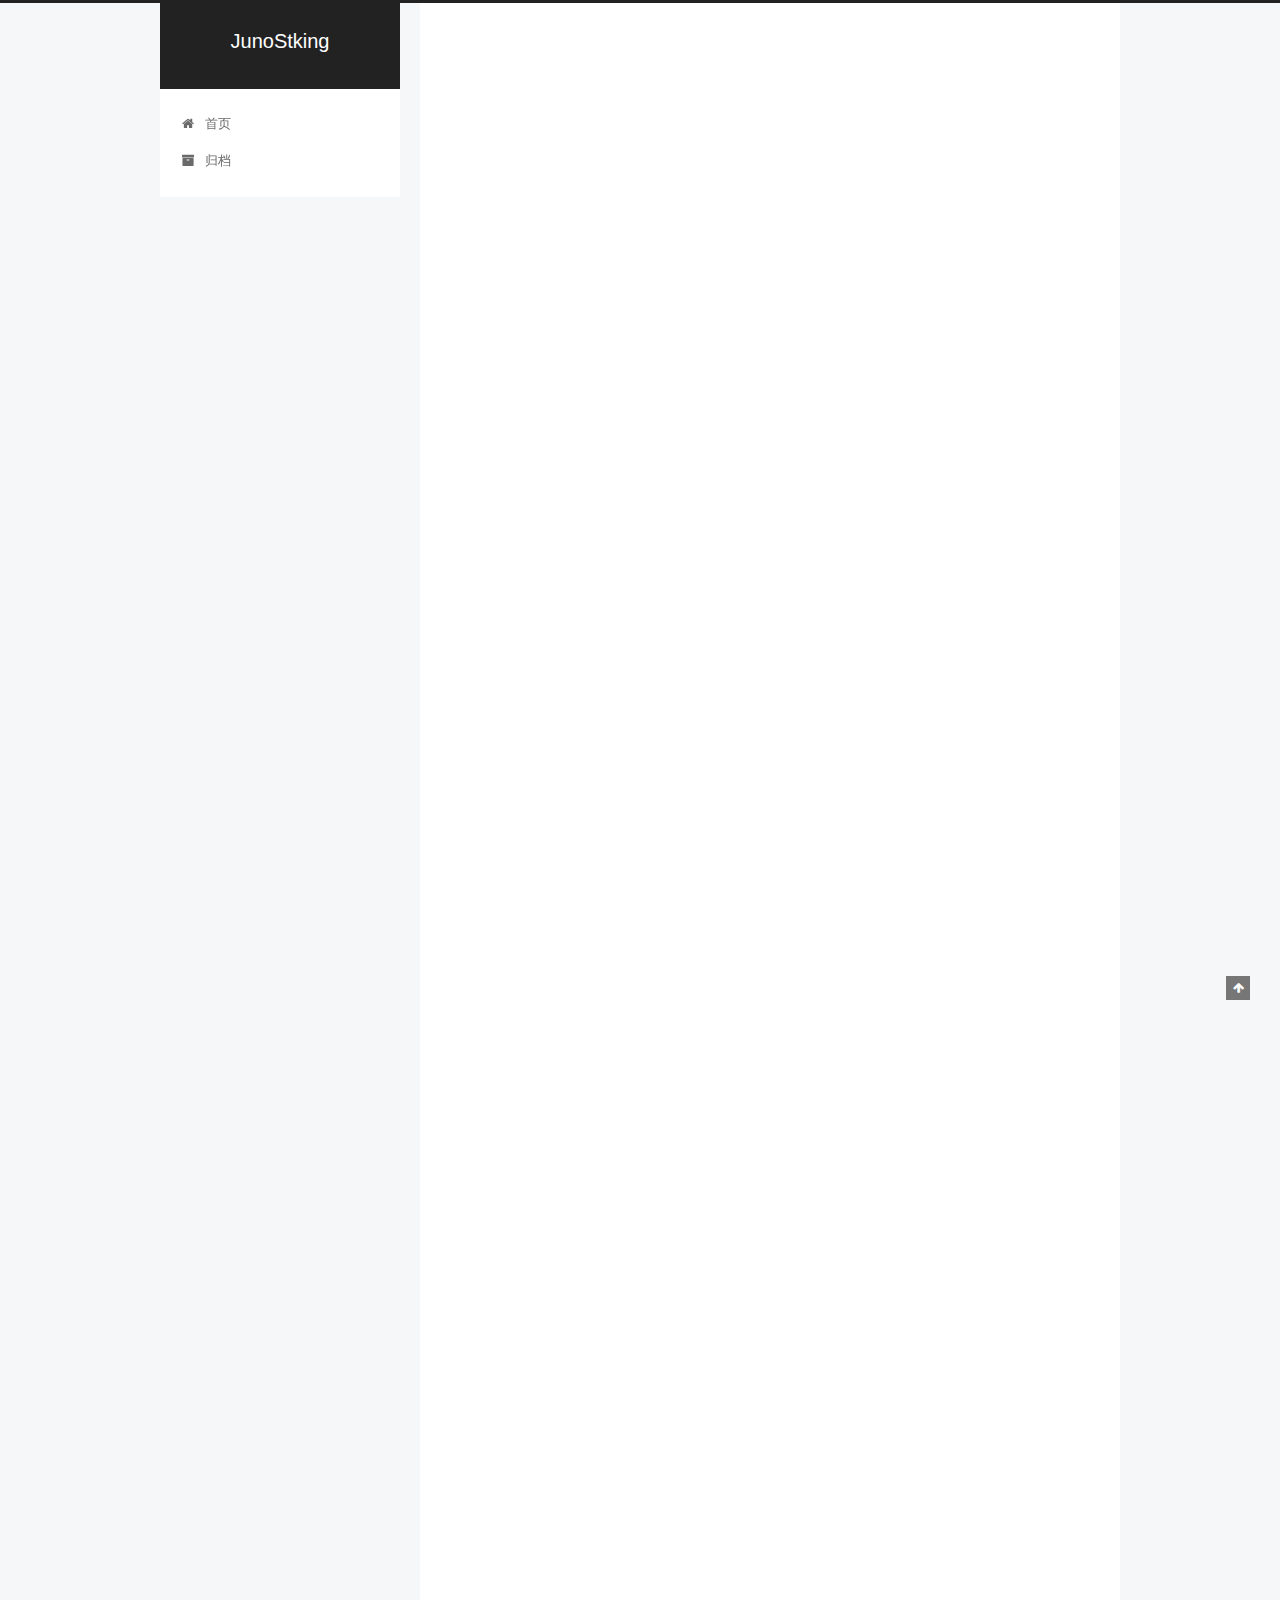
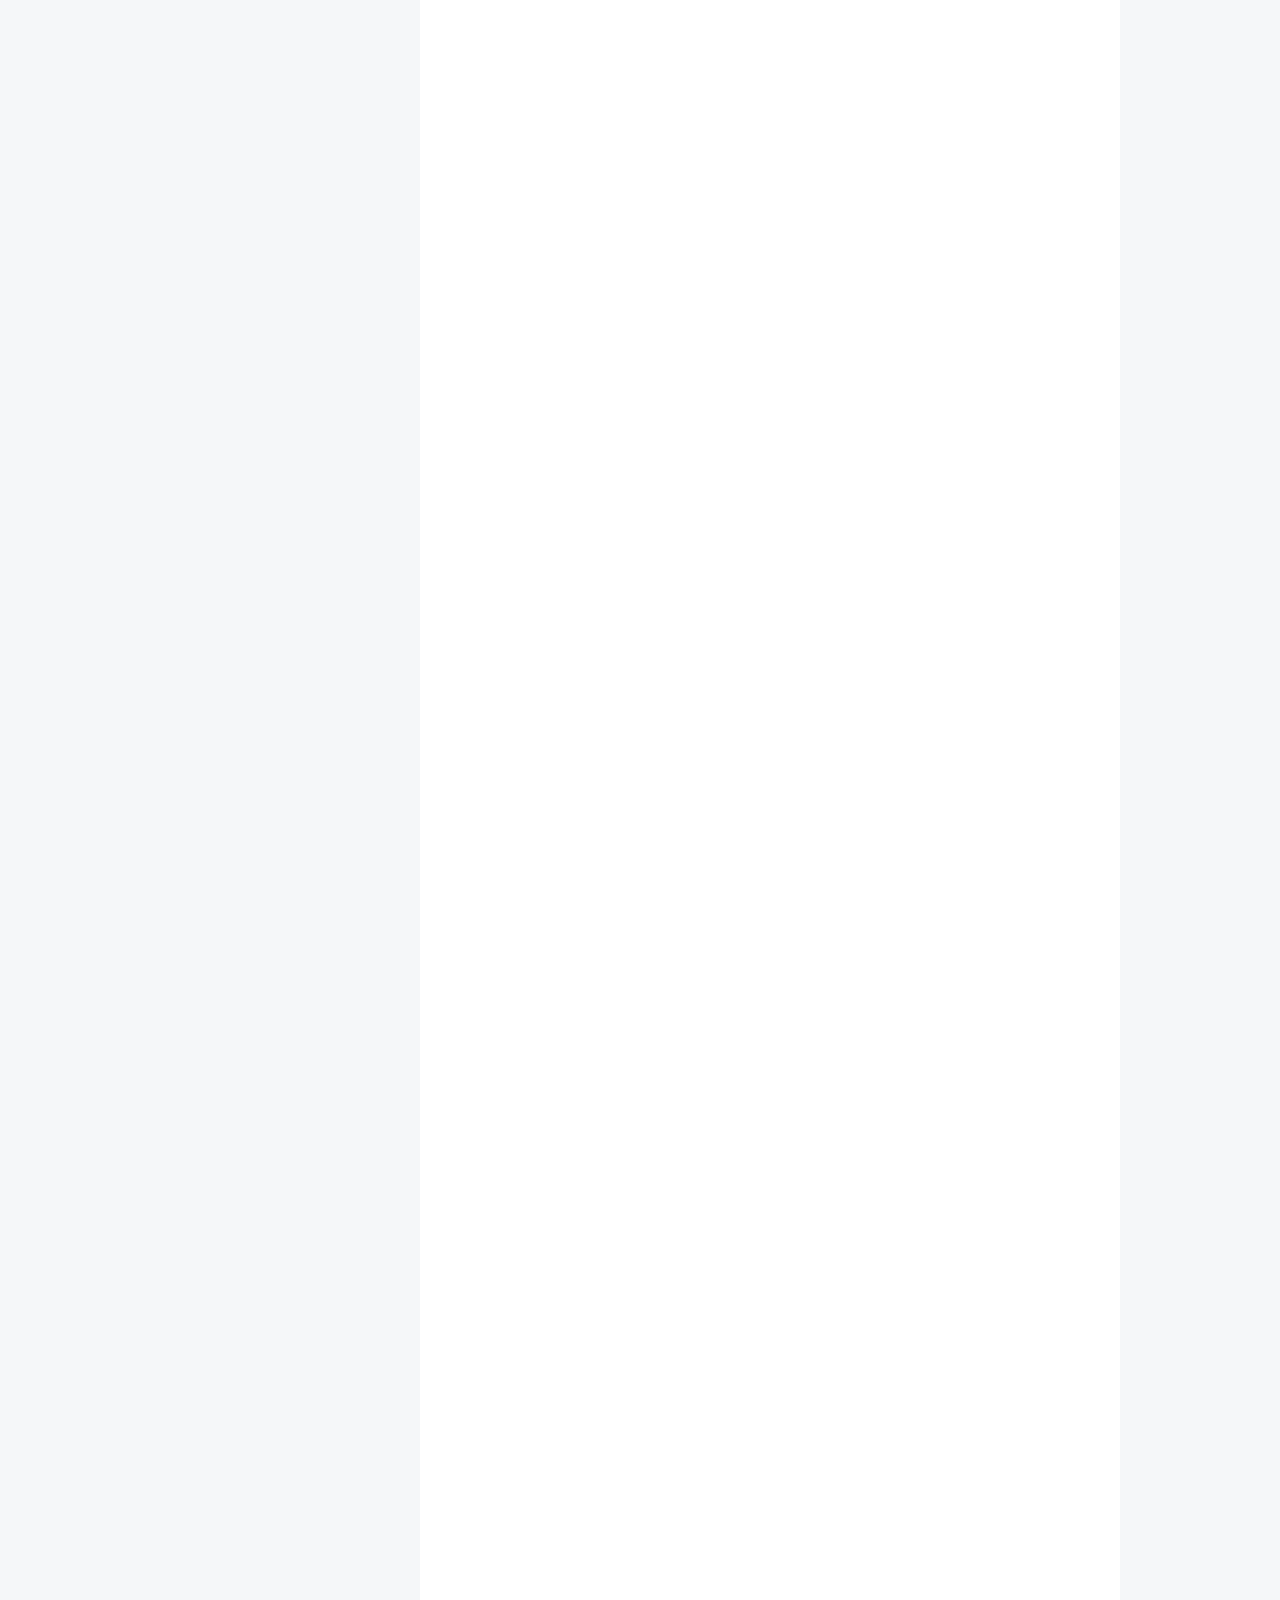
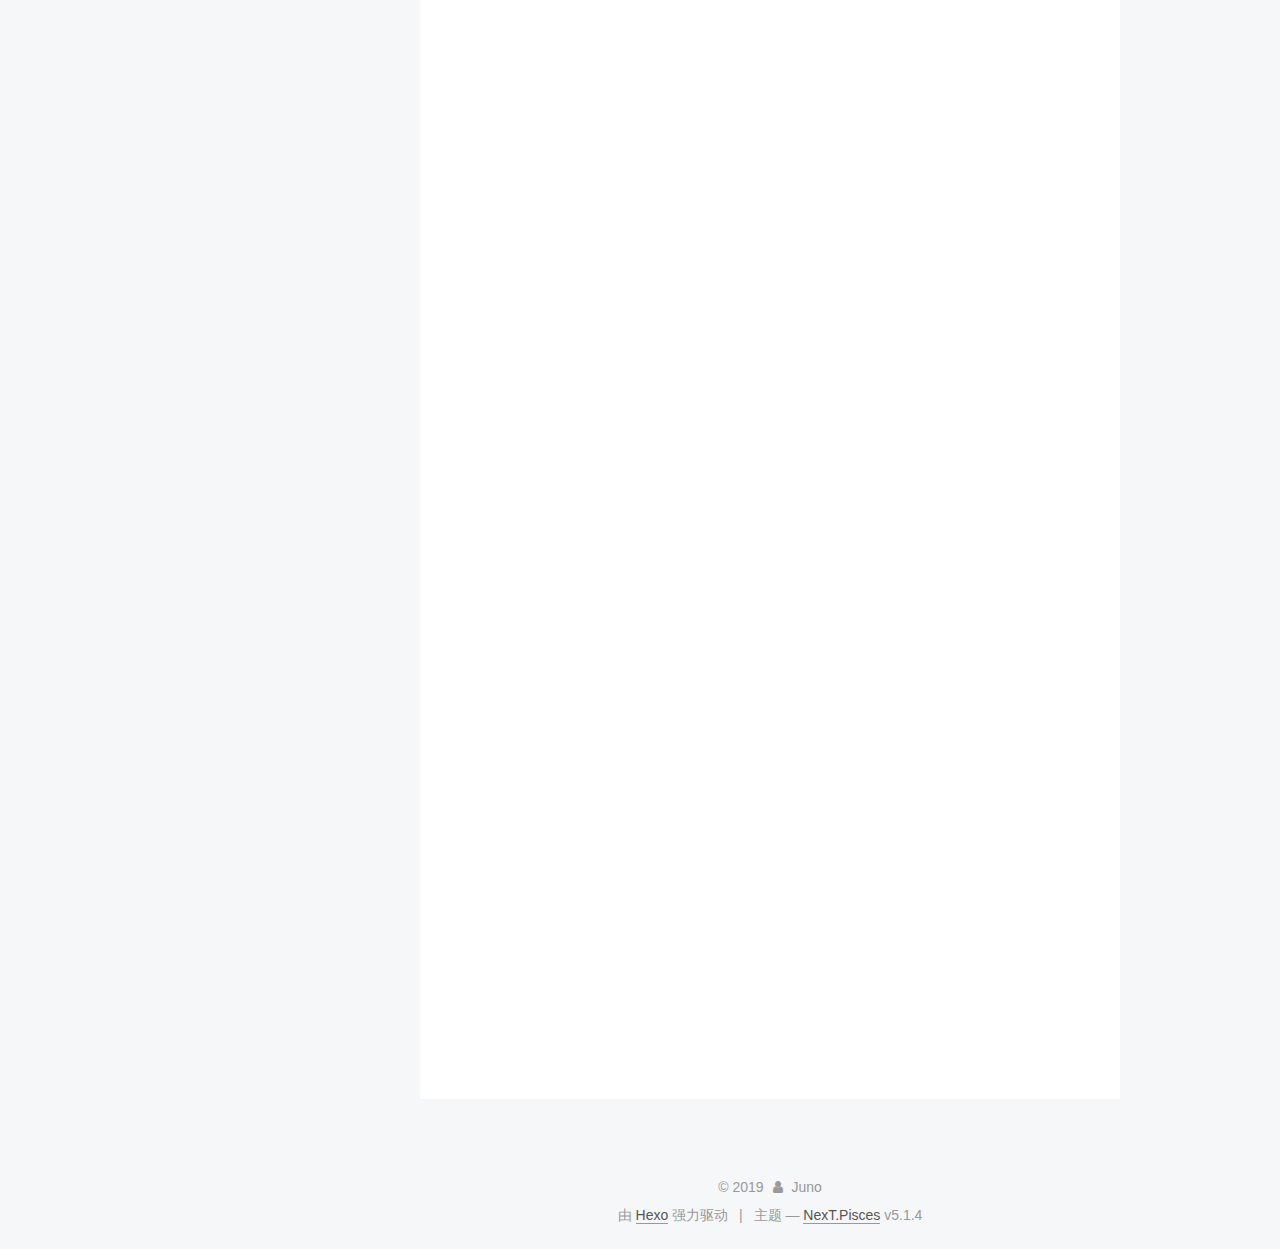
<file: 2019/10/15/BEM命名规范/index.html>
<!DOCTYPE html>



  


<html class="theme-next pisces use-motion" lang="zh-Hans">
<head><meta name="generator" content="Hexo 3.9.0">
  <meta charset="UTF-8">
<meta http-equiv="X-UA-Compatible" content="IE=edge">
<meta name="viewport" content="width=device-width, initial-scale=1, maximum-scale=1">
<meta name="theme-color" content="#222">









<meta http-equiv="Cache-Control" content="no-transform">
<meta http-equiv="Cache-Control" content="no-siteapp">
















  
  
  <link href="/lib/fancybox/source/jquery.fancybox.css?v=2.1.5" rel="stylesheet" type="text/css">







<link href="/lib/font-awesome/css/font-awesome.min.css?v=4.6.2" rel="stylesheet" type="text/css">

<link href="/css/main.css?v=5.1.4" rel="stylesheet" type="text/css">


  <link rel="apple-touch-icon" sizes="180x180" href="/images/apple-touch-icon-next.png?v=5.1.4">


  <link rel="icon" type="image/png" sizes="32x32" href="/images/favicon-32x32-next.png?v=5.1.4">


  <link rel="icon" type="image/png" sizes="16x16" href="/images/favicon-16x16-next.png?v=5.1.4">


  <link rel="mask-icon" href="/images/logo.svg?v=5.1.4" color="#222">





  <meta name="keywords" content="Hexo, NexT">










<meta name="description" content="一、BEM的含义BEM代表Block（块），Element（元素），Modifer（修饰语） BEM规则运用于类名的命名，因此不能使用元素选择器和ID选择器。 BlockBlock指网页中逻辑功能都相对独立的单元组件，描述了block的功能，而不能包含描述状态的修饰性词语。 ElementElement描述块中元素的具体功能。 命名方式为：block-name_element-name.（以下划线">
<meta property="og:type" content="article">
<meta property="og:title" content="BEM命名规范">
<meta property="og:url" content="http://yoursite.com/2019/10/15/BEM命名规范/index.html">
<meta property="og:site_name" content="JunoStking">
<meta property="og:description" content="一、BEM的含义BEM代表Block（块），Element（元素），Modifer（修饰语） BEM规则运用于类名的命名，因此不能使用元素选择器和ID选择器。 BlockBlock指网页中逻辑功能都相对独立的单元组件，描述了block的功能，而不能包含描述状态的修饰性词语。 ElementElement描述块中元素的具体功能。 命名方式为：block-name_element-name.（以下划线">
<meta property="og:locale" content="zh-Hans">
<meta property="og:updated_time" content="2019-10-20T08:47:59.834Z">
<meta name="twitter:card" content="summary">
<meta name="twitter:title" content="BEM命名规范">
<meta name="twitter:description" content="一、BEM的含义BEM代表Block（块），Element（元素），Modifer（修饰语） BEM规则运用于类名的命名，因此不能使用元素选择器和ID选择器。 BlockBlock指网页中逻辑功能都相对独立的单元组件，描述了block的功能，而不能包含描述状态的修饰性词语。 ElementElement描述块中元素的具体功能。 命名方式为：block-name_element-name.（以下划线">



<script type="text/javascript" id="hexo.configurations">
  var NexT = window.NexT || {};
  var CONFIG = {
    root: '/',
    scheme: 'Pisces',
    version: '5.1.4',
    sidebar: {"position":"left","display":"post","offset":12,"b2t":false,"scrollpercent":false,"onmobile":false},
    fancybox: true,
    tabs: true,
    motion: {"enable":true,"async":false,"transition":{"post_block":"fadeIn","post_header":"slideDownIn","post_body":"slideDownIn","coll_header":"slideLeftIn","sidebar":"slideUpIn"}},
    duoshuo: {
      userId: '0',
      author: '博主'
    },
    algolia: {
      applicationID: '',
      apiKey: '',
      indexName: '',
      hits: {"per_page":10},
      labels: {"input_placeholder":"Search for Posts","hits_empty":"We didn't find any results for the search: ${query}","hits_stats":"${hits} results found in ${time} ms"}
    }
  };
</script>



  <link rel="canonical" href="http://yoursite.com/2019/10/15/BEM命名规范/">





  <title>BEM命名规范 | JunoStking</title>
  








</head>

<body itemscope itemtype="http://schema.org/WebPage" lang="zh-Hans">

  
  
    
  

  <div class="container sidebar-position-left page-post-detail">
    <div class="headband"></div>

    <header id="header" class="header" itemscope itemtype="http://schema.org/WPHeader">
      <div class="header-inner"><div class="site-brand-wrapper">
  <div class="site-meta ">
    

    <div class="custom-logo-site-title">
      <a href="/" class="brand" rel="start">
        <span class="logo-line-before"><i></i></span>
        <span class="site-title">JunoStking</span>
        <span class="logo-line-after"><i></i></span>
      </a>
    </div>
      
        <p class="site-subtitle"></p>
      
  </div>

  <div class="site-nav-toggle">
    <button>
      <span class="btn-bar"></span>
      <span class="btn-bar"></span>
      <span class="btn-bar"></span>
    </button>
  </div>
</div>

<nav class="site-nav">
  

  
    <ul id="menu" class="menu">
      
        
        <li class="menu-item menu-item-home">
          <a href="/" rel="section">
            
              <i class="menu-item-icon fa fa-fw fa-home"></i> <br>
            
            首页
          </a>
        </li>
      
        
        <li class="menu-item menu-item-archives">
          <a href="/archives/" rel="section">
            
              <i class="menu-item-icon fa fa-fw fa-archive"></i> <br>
            
            归档
          </a>
        </li>
      

      
    </ul>
  

  
</nav>



 </div>
    </header>

    <main id="main" class="main">
      <div class="main-inner">
        <div class="content-wrap">
          <div id="content" class="content">
            

  <div id="posts" class="posts-expand">
    

  

  
  
  

  <article class="post post-type-normal" itemscope itemtype="http://schema.org/Article">
  
  
  
  <div class="post-block">
    <link itemprop="mainEntityOfPage" href="http://yoursite.com/2019/10/15/BEM命名规范/">

    <span hidden itemprop="author" itemscope itemtype="http://schema.org/Person">
      <meta itemprop="name" content="Juno">
      <meta itemprop="description" content>
      <meta itemprop="image" content="/images/avatar.gif">
    </span>

    <span hidden itemprop="publisher" itemscope itemtype="http://schema.org/Organization">
      <meta itemprop="name" content="JunoStking">
    </span>

    
      <header class="post-header">

        
        
          <h1 class="post-title" itemprop="name headline">BEM命名规范</h1>
        

        <div class="post-meta">
          <span class="post-time">
            
              <span class="post-meta-item-icon">
                <i class="fa fa-calendar-o"></i>
              </span>
              
                <span class="post-meta-item-text">发表于</span>
              
              <time title="创建于" itemprop="dateCreated datePublished" datetime="2019-10-15T13:24:42+08:00">
                2019-10-15
              </time>
            

            

            
          </span>

          

          
            
          

          
          

          

          

          

        </div>
      </header>
    

    
    
    
    <div class="post-body" itemprop="articleBody">

      
      

      
        <h2 id="一、BEM的含义"><a href="#一、BEM的含义" class="headerlink" title="一、BEM的含义"></a>一、BEM的含义</h2><p>BEM代表Block（块），Element（元素），Modifer（修饰语）</p>
<p><strong>BEM规则运用于类名的命名，因此不能使用元素选择器和ID选择器。</strong></p>
<h3 id="Block"><a href="#Block" class="headerlink" title="Block"></a>Block</h3><p>Block指网页中逻辑功能都相对独立的单元组件，描述了block的功能，而不能包含描述状态的修饰性词语。</p>
<h3 id="Element"><a href="#Element" class="headerlink" title="Element"></a>Element</h3><p>Element描述块中元素的具体功能。</p>
<p>命名方式为：block-name_element-name.（以下划线连接）</p>
<h3 id="Modifier"><a href="#Modifier" class="headerlink" title="Modifier"></a>Modifier</h3><p>Modifer描述元素的表现、状态和行为。</p>
<blockquote>
<p>eg：sise: size_s, size_m（modifier: size，it’s value: s/m）  </p>
<p>state: focused, filled</p>
<p>behave:directions_left-top, directions_float-left(modifier: directions)</p>
</blockquote>
<p>命名方式为：block-name/element-name_modifier-name（以下划线连接）</p>
<h2 id="二、使用特点"><a href="#二、使用特点" class="headerlink" title="二、使用特点"></a>二、使用特点</h2><h3 id="Block-1"><a href="#Block-1" class="headerlink" title="Block"></a>Block</h3><p>1.block不能设置margin和position属性</p>
<p>2.block 可以嵌套使用,并可以同时嵌套多个block。</p>
<figure class="highlight html"><table><tr><td class="gutter"><pre><span class="line">1</span><br><span class="line">2</span><br><span class="line">3</span><br><span class="line">4</span><br><span class="line">5</span><br></pre></td><td class="code"><pre><span class="line"><span class="comment">&lt;!--header block中嵌套logo block和search-box block--&gt;</span></span><br><span class="line"><span class="tag">&lt;<span class="name">div</span> <span class="attr">class</span>=<span class="string">"header"</span>&gt;</span></span><br><span class="line">    <span class="tag">&lt;<span class="name">div</span> <span class="attr">class</span>=<span class="string">"logo"</span>&gt;</span><span class="tag">&lt;/<span class="name">div</span>&gt;</span></span><br><span class="line">    <span class="tag">&lt;<span class="name">div</span> <span class="attr">class</span>=<span class="string">"search-box"</span>&gt;</span><span class="tag">&lt;/<span class="name">div</span>&gt;</span></span><br><span class="line"><span class="tag">&lt;/<span class="name">div</span>&gt;</span></span><br></pre></td></tr></table></figure>

<h3 id="Element-1"><a href="#Element-1" class="headerlink" title="Element"></a>Element</h3><p>1.element可以嵌套使用，但只能作为block的一部分，即不能出现block_element1_element2的命名方式</p>
<figure class="highlight html"><table><tr><td class="gutter"><pre><span class="line">1</span><br><span class="line">2</span><br><span class="line">3</span><br><span class="line">4</span><br><span class="line">5</span><br><span class="line">6</span><br><span class="line">7</span><br><span class="line">8</span><br><span class="line">9</span><br><span class="line">10</span><br><span class="line">11</span><br><span class="line">12</span><br><span class="line">13</span><br><span class="line">14</span><br></pre></td><td class="code"><pre><span class="line"><span class="comment">&lt;!--</span></span><br><span class="line"><span class="comment">search-box block中有content元素，而content中的元素不能使用content_elem1的命名方式</span></span><br><span class="line"><span class="comment">--&gt;</span></span><br><span class="line"><span class="tag">&lt;<span class="name">div</span> <span class="attr">class</span>=<span class="string">"header"</span>&gt;</span></span><br><span class="line">    <span class="tag">&lt;<span class="name">div</span> <span class="attr">class</span>=<span class="string">"logo"</span>&gt;</span><span class="tag">&lt;/<span class="name">div</span>&gt;</span></span><br><span class="line">    <span class="tag">&lt;<span class="name">div</span> <span class="attr">class</span>=<span class="string">"search-box"</span>&gt;</span></span><br><span class="line">        <span class="tag">&lt;<span class="name">div</span> <span class="attr">class</span>=<span class="string">"search-box_conntent"</span>&gt;</span></span><br><span class="line">            <span class="tag">&lt;<span class="name">div</span> <span class="attr">class</span>=<span class="string">"search-box_input-box"</span>&gt;</span><span class="tag">&lt;/<span class="name">div</span>&gt;</span></span><br><span class="line">        	<span class="tag">&lt;<span class="name">div</span> <span class="attr">class</span>=<span class="string">"search-box_button"</span>&gt;</span></span><br><span class="line">            	<span class="tag">&lt;<span class="name">button</span>&gt;</span><span class="tag">&lt;/<span class="name">button</span>&gt;</span></span><br><span class="line">        	<span class="tag">&lt;/<span class="name">div</span>&gt;</span></span><br><span class="line">        <span class="tag">&lt;/<span class="name">div</span>&gt;</span></span><br><span class="line">    <span class="tag">&lt;/<span class="name">div</span>&gt;</span></span><br><span class="line"><span class="tag">&lt;/<span class="name">div</span>&gt;</span></span><br></pre></td></tr></table></figure>

<p>2.创建block还是element</p>
<p>创建block：这段代码可以被复用于其他块中，与当前的其他组件没有关系</p>
<p>创建element：这段代码的表现依赖于父元素或其他元素的实现</p>
<h3 id="Modifier-1"><a href="#Modifier-1" class="headerlink" title="Modifier"></a>Modifier</h3><p>modifier不能单独使用，且不能同时使用具有不同value的相同修饰语</p>
<figure class="highlight html"><table><tr><td class="gutter"><pre><span class="line">1</span><br><span class="line">2</span><br><span class="line">3</span><br><span class="line">4</span><br><span class="line">5</span><br><span class="line">6</span><br><span class="line">7</span><br><span class="line">8</span><br><span class="line">9</span><br><span class="line">10</span><br><span class="line">11</span><br><span class="line">12</span><br><span class="line">13</span><br><span class="line">14</span><br><span class="line">15</span><br><span class="line">16</span><br><span class="line">17</span><br><span class="line">18</span><br><span class="line">19</span><br><span class="line">20</span><br><span class="line">21</span><br><span class="line">22</span><br><span class="line">23</span><br><span class="line">24</span><br></pre></td><td class="code"><pre><span class="line"><span class="comment">&lt;!--</span></span><br><span class="line"><span class="comment">在这段代码中，block"search-box"使用了modifier"themes",其value为"day","night" </span></span><br><span class="line"><span class="comment">--&gt;</span></span><br><span class="line"></span><br><span class="line"><span class="comment">&lt;!--value为"day"--&gt;</span></span><br><span class="line"><span class="tag">&lt;<span class="name">div</span> <span class="attr">class</span>=<span class="string">"search-box search-box_themes_day"</span>&gt;</span></span><br><span class="line">    <span class="tag">&lt;<span class="name">div</span> <span class="attr">class</span>=<span class="string">"search-box_conntent"</span>&gt;</span></span><br><span class="line">        <span class="tag">&lt;<span class="name">div</span> <span class="attr">class</span>=<span class="string">"search-box_content_input-box"</span>&gt;</span><span class="tag">&lt;/<span class="name">div</span>&gt;</span></span><br><span class="line">    <span class="tag">&lt;/<span class="name">div</span>&gt;</span></span><br><span class="line"><span class="tag">&lt;/<span class="name">div</span>&gt;</span></span><br><span class="line"></span><br><span class="line"><span class="comment">&lt;!--value为"night"--&gt;</span></span><br><span class="line"><span class="tag">&lt;<span class="name">div</span> <span class="attr">class</span>=<span class="string">"search-box search-box_themes_night"</span>&gt;</span></span><br><span class="line">    <span class="tag">&lt;<span class="name">div</span> <span class="attr">class</span>=<span class="string">"search-box_conntent"</span>&gt;</span></span><br><span class="line">        <span class="tag">&lt;<span class="name">div</span> <span class="attr">class</span>=<span class="string">"search-box_content_input-box"</span>&gt;</span><span class="tag">&lt;/<span class="name">div</span>&gt;</span></span><br><span class="line">    <span class="tag">&lt;/<span class="name">div</span>&gt;</span></span><br><span class="line"><span class="tag">&lt;/<span class="name">div</span>&gt;</span></span><br><span class="line"></span><br><span class="line"><span class="comment">&lt;!--错误，使用了相同修饰语（themes）,但却有两个值（day night）--&gt;</span></span><br><span class="line"><span class="tag">&lt;<span class="name">div</span> <span class="attr">class</span>=<span class="string">"search-box search-box_themes_day search-box_themes_night"</span>&gt;</span></span><br><span class="line">    <span class="tag">&lt;<span class="name">div</span> <span class="attr">class</span>=<span class="string">"search-box_conntent"</span>&gt;</span></span><br><span class="line">        <span class="tag">&lt;<span class="name">div</span> <span class="attr">class</span>=<span class="string">"search-box_content_input-box"</span>&gt;</span><span class="tag">&lt;/<span class="name">div</span>&gt;</span></span><br><span class="line">    <span class="tag">&lt;/<span class="name">div</span>&gt;</span></span><br><span class="line"><span class="tag">&lt;/<span class="name">div</span>&gt;</span></span><br></pre></td></tr></table></figure>

<h2 id="三、应用"><a href="#三、应用" class="headerlink" title="三、应用"></a>三、应用</h2><p>修改前</p>
<figure class="highlight html"><table><tr><td class="gutter"><pre><span class="line">1</span><br><span class="line">2</span><br><span class="line">3</span><br><span class="line">4</span><br><span class="line">5</span><br><span class="line">6</span><br><span class="line">7</span><br><span class="line">8</span><br><span class="line">9</span><br><span class="line">10</span><br><span class="line">11</span><br><span class="line">12</span><br><span class="line">13</span><br><span class="line">14</span><br><span class="line">15</span><br><span class="line">16</span><br><span class="line">17</span><br><span class="line">18</span><br><span class="line">19</span><br><span class="line">20</span><br><span class="line">21</span><br><span class="line">22</span><br><span class="line">23</span><br><span class="line">24</span><br><span class="line">25</span><br><span class="line">26</span><br><span class="line">27</span><br><span class="line">28</span><br><span class="line">29</span><br><span class="line">30</span><br><span class="line">31</span><br><span class="line">32</span><br><span class="line">33</span><br><span class="line">34</span><br><span class="line">35</span><br></pre></td><td class="code"><pre><span class="line"><span class="tag">&lt;<span class="name">div</span> <span class="attr">class</span>=<span class="string">"story"</span>&gt;</span></span><br><span class="line">    <span class="tag">&lt;<span class="name">h2</span> <span class="attr">class</span>=<span class="string">"story-title"</span>&gt;</span><span class="tag">&lt;/<span class="name">h2</span>&gt;</span></span><br><span class="line">    <span class="tag">&lt;<span class="name">div</span> <span class="attr">class</span>=<span class="string">"story-content"</span>&gt;</span></span><br><span class="line">        <span class="tag">&lt;<span class="name">div</span> <span class="attr">class</span>=<span class="string">"story-short"</span>&gt;</span></span><br><span class="line">            <span class="tag">&lt;<span class="name">span</span> <span class="attr">class</span>=<span class="string">"story-shortWriter"</span>&gt;</span><span class="tag">&lt;/<span class="name">span</span>&gt;</span></span><br><span class="line">            <span class="tag">&lt;<span class="name">text</span> <span class="attr">class</span>=<span class="string">"story-shortText"</span>&gt;</span></span><br><span class="line">            <span class="tag">&lt;/<span class="name">text</span>&gt;</span></span><br><span class="line">            <span class="tag">&lt;<span class="name">button</span> <span class="attr">class</span>=<span class="string">"story-richerButton"</span>&gt;</span></span><br><span class="line">                <span class="tag">&lt;<span class="name">svg</span> <span class="attr">class</span>=<span class="string">"icon"</span> <span class="attr">aria-hidden</span>=<span class="string">"true"</span>&gt;</span></span><br><span class="line">                    <span class="tag">&lt;<span class="name">use</span> <span class="attr">class</span>=<span class="string">"icon-use"</span> <span class="attr">xlink:href</span>=<span class="string">"#icon-arrow-down"</span>&gt;</span><span class="tag">&lt;/<span class="name">use</span>&gt;</span></span><br><span class="line">                <span class="tag">&lt;/<span class="name">svg</span>&gt;</span></span><br><span class="line">            <span class="tag">&lt;/<span class="name">button</span>&gt;</span></span><br><span class="line">        <span class="tag">&lt;/<span class="name">div</span>&gt;</span></span><br><span class="line">        <span class="tag">&lt;<span class="name">div</span> <span class="attr">class</span>=<span class="string">"story-rich"</span>&gt;</span><span class="tag">&lt;/<span class="name">div</span>&gt;</span></span><br><span class="line">    <span class="tag">&lt;/<span class="name">div</span>&gt;</span></span><br><span class="line">    <span class="tag">&lt;<span class="name">div</span> <span class="attr">class</span>=<span class="string">"story-actionsBefore"</span>&gt;</span></span><br><span class="line">        <span class="tag">&lt;<span class="name">button</span> <span class="attr">type</span>=<span class="string">"button"</span> <span class="attr">class</span>=<span class="string">"story-vote"</span>&gt;</span>▲ 赞成<span class="tag">&lt;/<span class="name">button</span>&gt;</span></span><br><span class="line">        <span class="tag">&lt;<span class="name">button</span> <span class="attr">type</span>=<span class="string">"button"</span> <span class="attr">class</span>=<span class="string">"story-no"</span>&gt;</span>▼<span class="tag">&lt;/<span class="name">button</span>&gt;</span></span><br><span class="line">        <span class="tag">&lt;<span class="name">div</span> <span class="attr">class</span>=<span class="string">"story-comment"</span>&gt;</span></span><br><span class="line">            <span class="tag">&lt;<span class="name">svg</span> <span class="attr">class</span>=<span class="string">"icon"</span> <span class="attr">aria-hidden</span>=<span class="string">"true"</span>&gt;</span></span><br><span class="line">                <span class="tag">&lt;<span class="name">use</span> <span class="attr">xlink:href</span>=<span class="string">"#icon-pinglun"</span>&gt;</span><span class="tag">&lt;/<span class="name">use</span>&gt;</span></span><br><span class="line">            <span class="tag">&lt;/<span class="name">svg</span>&gt;</span></span><br><span class="line">            <span class="tag">&lt;<span class="name">div</span> <span class="attr">class</span>=<span class="string">"story-commentNum"</span>&gt;</span>添加评论<span class="tag">&lt;/<span class="name">div</span>&gt;</span></span><br><span class="line">        <span class="tag">&lt;/<span class="name">div</span>&gt;</span></span><br><span class="line">    <span class="tag">&lt;/<span class="name">div</span>&gt;</span></span><br><span class="line">    <span class="tag">&lt;<span class="name">div</span> <span class="attr">class</span>=<span class="string">"story-commentContainer isHidden"</span>&gt;</span></span><br><span class="line">        <span class="tag">&lt;<span class="name">div</span> <span class="attr">class</span>=<span class="string">'comment-topBar comment-zero'</span>&gt;</span><span class="tag">&lt;<span class="name">span</span>&gt;</span>还没有评论<span class="tag">&lt;/<span class="name">span</span>&gt;</span><span class="tag">&lt;/<span class="name">div</span>&gt;</span></span><br><span class="line">        <span class="tag">&lt;<span class="name">div</span> <span class="attr">class</span>=<span class="string">"addCommentBox"</span>&gt;</span></span><br><span class="line">            <span class="tag">&lt;<span class="name">form</span>&gt;</span></span><br><span class="line">                <span class="tag">&lt;<span class="name">input</span> <span class="attr">type</span>=<span class="string">"text"</span> <span class="attr">class</span>=<span class="string">"addCommentText isFocused"</span> <span class="attr">placeholder</span>=<span class="string">"写下你的评论..."</span>&gt;</span></span><br><span class="line">                <span class="tag">&lt;<span class="name">input</span> <span class="attr">type</span>=<span class="string">"button"</span> <span class="attr">value</span>=<span class="string">"发布"</span> <span class="attr">class</span>=<span class="string">"submitComment"</span>&gt;</span><span class="tag">&lt;/<span class="name">input</span>&gt;</span></span><br><span class="line">            <span class="tag">&lt;/<span class="name">form</span>&gt;</span></span><br><span class="line">        <span class="tag">&lt;/<span class="name">div</span>&gt;</span></span><br><span class="line">    <span class="tag">&lt;/<span class="name">div</span>&gt;</span></span><br><span class="line"><span class="tag">&lt;/<span class="name">div</span>&gt;</span></span><br></pre></td></tr></table></figure>

<p>修改后</p>
<figure class="highlight html"><table><tr><td class="gutter"><pre><span class="line">1</span><br><span class="line">2</span><br><span class="line">3</span><br><span class="line">4</span><br><span class="line">5</span><br><span class="line">6</span><br><span class="line">7</span><br><span class="line">8</span><br><span class="line">9</span><br><span class="line">10</span><br><span class="line">11</span><br><span class="line">12</span><br><span class="line">13</span><br><span class="line">14</span><br><span class="line">15</span><br><span class="line">16</span><br><span class="line">17</span><br><span class="line">18</span><br><span class="line">19</span><br><span class="line">20</span><br><span class="line">21</span><br><span class="line">22</span><br><span class="line">23</span><br><span class="line">24</span><br><span class="line">25</span><br><span class="line">26</span><br><span class="line">27</span><br><span class="line">28</span><br><span class="line">29</span><br><span class="line">30</span><br><span class="line">31</span><br><span class="line">32</span><br><span class="line">33</span><br><span class="line">34</span><br><span class="line">35</span><br></pre></td><td class="code"><pre><span class="line"><span class="tag">&lt;<span class="name">div</span> <span class="attr">class</span>=<span class="string">"story-box"</span>&gt;</span></span><br><span class="line">    <span class="tag">&lt;<span class="name">h2</span> <span class="attr">class</span>=<span class="string">"story-title"</span>&gt;</span><span class="tag">&lt;/<span class="name">h2</span>&gt;</span></span><br><span class="line">    <span class="tag">&lt;<span class="name">div</span> <span class="attr">class</span>=<span class="string">"story-box"</span>&gt;</span></span><br><span class="line">        <span class="tag">&lt;<span class="name">div</span> <span class="attr">class</span>=<span class="string">"story story_lenghth_short"</span>&gt;</span></span><br><span class="line">            <span class="tag">&lt;<span class="name">span</span> <span class="attr">class</span>=<span class="string">"story_writer story-writer_lenghth_short"</span>&gt;</span><span class="tag">&lt;/<span class="name">span</span>&gt;</span></span><br><span class="line">            <span class="tag">&lt;<span class="name">text</span> <span class="attr">class</span>=<span class="string">"story_text story-text_lenghth_short"</span>&gt;</span></span><br><span class="line">            <span class="tag">&lt;/<span class="name">text</span>&gt;</span></span><br><span class="line">            <span class="tag">&lt;<span class="name">button</span> <span class="attr">class</span>=<span class="string">"story_button"</span>&gt;</span></span><br><span class="line">                <span class="tag">&lt;<span class="name">svg</span> <span class="attr">class</span>=<span class="string">"icon"</span> <span class="attr">aria-hidden</span>=<span class="string">"true"</span>&gt;</span></span><br><span class="line">                    <span class="tag">&lt;<span class="name">use</span> <span class="attr">class</span>=<span class="string">"icon-use"</span> <span class="attr">xlink:href</span>=<span class="string">"#icon-arrow-down"</span>&gt;</span><span class="tag">&lt;/<span class="name">use</span>&gt;</span></span><br><span class="line">                <span class="tag">&lt;/<span class="name">svg</span>&gt;</span></span><br><span class="line">            <span class="tag">&lt;/<span class="name">button</span>&gt;</span></span><br><span class="line">        <span class="tag">&lt;/<span class="name">div</span>&gt;</span></span><br><span class="line">        <span class="tag">&lt;<span class="name">div</span> <span class="attr">class</span>=<span class="string">"story story_lenghth_rich"</span>&gt;</span><span class="tag">&lt;/<span class="name">div</span>&gt;</span></span><br><span class="line">    <span class="tag">&lt;/<span class="name">div</span>&gt;</span></span><br><span class="line">    <span class="tag">&lt;<span class="name">div</span> <span class="attr">class</span>=<span class="string">"story-actions story-actions_status_before"</span>&gt;</span></span><br><span class="line">        <span class="tag">&lt;<span class="name">button</span> <span class="attr">type</span>=<span class="string">"button"</span> <span class="attr">class</span>=<span class="string">"story-actions_vote-button story-actions_vote-button_support"</span>&gt;</span>▲ 赞成<span class="tag">&lt;/<span class="name">button</span>&gt;</span></span><br><span class="line">        <span class="tag">&lt;<span class="name">button</span> <span class="attr">type</span>=<span class="string">"button"</span> <span class="attr">class</span>=<span class="string">"story-actions_vote-button story-actions_vote-button_object"</span>&gt;</span>▼<span class="tag">&lt;/<span class="name">button</span>&gt;</span></span><br><span class="line">        <span class="tag">&lt;<span class="name">div</span> <span class="attr">class</span>=<span class="string">"story-comment"</span>&gt;</span></span><br><span class="line">            <span class="tag">&lt;<span class="name">svg</span> <span class="attr">class</span>=<span class="string">"icon"</span> <span class="attr">aria-hidden</span>=<span class="string">"true"</span>&gt;</span></span><br><span class="line">                <span class="tag">&lt;<span class="name">use</span> <span class="attr">xlink:href</span>=<span class="string">"#icon-pinglun"</span>&gt;</span><span class="tag">&lt;/<span class="name">use</span>&gt;</span></span><br><span class="line">            <span class="tag">&lt;/<span class="name">svg</span>&gt;</span></span><br><span class="line">            <span class="tag">&lt;<span class="name">div</span> <span class="attr">class</span>=<span class="string">"story-comment_button"</span>&gt;</span>添加评论<span class="tag">&lt;/<span class="name">div</span>&gt;</span></span><br><span class="line">        <span class="tag">&lt;/<span class="name">div</span>&gt;</span></span><br><span class="line">    <span class="tag">&lt;/<span class="name">div</span>&gt;</span></span><br><span class="line">    <span class="tag">&lt;<span class="name">div</span> <span class="attr">class</span>=<span class="string">"story-comment-container isHidden"</span>&gt;</span></span><br><span class="line">        <span class="tag">&lt;<span class="name">div</span> <span class="attr">class</span>=<span class="string">'story-comment_top-bar story-comment_top-bar_num_zero'</span>&gt;</span><span class="tag">&lt;<span class="name">span</span>&gt;</span>还没有评论<span class="tag">&lt;/<span class="name">span</span>&gt;</span><span class="tag">&lt;/<span class="name">div</span>&gt;</span></span><br><span class="line">        <span class="tag">&lt;<span class="name">div</span> <span class="attr">class</span>=<span class="string">"story-comment-new"</span>&gt;</span></span><br><span class="line">            <span class="tag">&lt;<span class="name">form</span>&gt;</span></span><br><span class="line">                <span class="tag">&lt;<span class="name">input</span> <span class="attr">type</span>=<span class="string">"text"</span> <span class="attr">class</span>=<span class="string">"story-comment-new_input isFocused"</span> <span class="attr">placeholder</span>=<span class="string">"写下你的评论..."</span>&gt;</span></span><br><span class="line">                <span class="tag">&lt;<span class="name">input</span> <span class="attr">type</span>=<span class="string">"button"</span> <span class="attr">value</span>=<span class="string">"发布"</span> <span class="attr">class</span>=<span class="string">"story-comment-new_submit"</span>&gt;</span><span class="tag">&lt;/<span class="name">input</span>&gt;</span></span><br><span class="line">            <span class="tag">&lt;/<span class="name">form</span>&gt;</span></span><br><span class="line">        <span class="tag">&lt;/<span class="name">div</span>&gt;</span></span><br><span class="line">    <span class="tag">&lt;/<span class="name">div</span>&gt;</span></span><br><span class="line"><span class="tag">&lt;/<span class="name">div</span>&gt;</span></span><br></pre></td></tr></table></figure>


      
    </div>
    
    
    

    

    

    

    <footer class="post-footer">
      

      
      
      

      
        <div class="post-nav">
          <div class="post-nav-next post-nav-item">
            
              <a href="/2019/09/27/hello-world/" rel="next" title="Hello World">
                <i class="fa fa-chevron-left"></i> Hello World
              </a>
            
          </div>

          <span class="post-nav-divider"></span>

          <div class="post-nav-prev post-nav-item">
            
          </div>
        </div>
      

      
      
    </footer>
  </div>
  
  
  
  </article>



    <div class="post-spread">
      
    </div>
  </div>


          </div>
          


          

  



        </div>
        
          
  
  <div class="sidebar-toggle">
    <div class="sidebar-toggle-line-wrap">
      <span class="sidebar-toggle-line sidebar-toggle-line-first"></span>
      <span class="sidebar-toggle-line sidebar-toggle-line-middle"></span>
      <span class="sidebar-toggle-line sidebar-toggle-line-last"></span>
    </div>
  </div>

  <aside id="sidebar" class="sidebar">
    
    <div class="sidebar-inner">

      

      
        <ul class="sidebar-nav motion-element">
          <li class="sidebar-nav-toc sidebar-nav-active" data-target="post-toc-wrap">
            文章目录
          </li>
          <li class="sidebar-nav-overview" data-target="site-overview-wrap">
            站点概览
          </li>
        </ul>
      

      <section class="site-overview-wrap sidebar-panel">
        <div class="site-overview">
          <div class="site-author motion-element" itemprop="author" itemscope itemtype="http://schema.org/Person">
            
              <p class="site-author-name" itemprop="name">Juno</p>
              <p class="site-description motion-element" itemprop="description"></p>
          </div>

          <nav class="site-state motion-element">

            
              <div class="site-state-item site-state-posts">
              
                <a href="/archives/">
              
                  <span class="site-state-item-count">2</span>
                  <span class="site-state-item-name">日志</span>
                </a>
              </div>
            

            

            

          </nav>

          

          

          
          

          
          

          

        </div>
      </section>

      
      <!--noindex-->
        <section class="post-toc-wrap motion-element sidebar-panel sidebar-panel-active">
          <div class="post-toc">

            
              
            

            
              <div class="post-toc-content"><ol class="nav"><li class="nav-item nav-level-2"><a class="nav-link" href="#一、BEM的含义"><span class="nav-number">1.</span> <span class="nav-text">一、BEM的含义</span></a><ol class="nav-child"><li class="nav-item nav-level-3"><a class="nav-link" href="#Block"><span class="nav-number">1.1.</span> <span class="nav-text">Block</span></a></li><li class="nav-item nav-level-3"><a class="nav-link" href="#Element"><span class="nav-number">1.2.</span> <span class="nav-text">Element</span></a></li><li class="nav-item nav-level-3"><a class="nav-link" href="#Modifier"><span class="nav-number">1.3.</span> <span class="nav-text">Modifier</span></a></li></ol></li><li class="nav-item nav-level-2"><a class="nav-link" href="#二、使用特点"><span class="nav-number">2.</span> <span class="nav-text">二、使用特点</span></a><ol class="nav-child"><li class="nav-item nav-level-3"><a class="nav-link" href="#Block-1"><span class="nav-number">2.1.</span> <span class="nav-text">Block</span></a></li><li class="nav-item nav-level-3"><a class="nav-link" href="#Element-1"><span class="nav-number">2.2.</span> <span class="nav-text">Element</span></a></li><li class="nav-item nav-level-3"><a class="nav-link" href="#Modifier-1"><span class="nav-number">2.3.</span> <span class="nav-text">Modifier</span></a></li></ol></li><li class="nav-item nav-level-2"><a class="nav-link" href="#三、应用"><span class="nav-number">3.</span> <span class="nav-text">三、应用</span></a></li></ol></div>
            

          </div>
        </section>
      <!--/noindex-->
      

      

    </div>
  </aside>


        
      </div>
    </main>

    <footer id="footer" class="footer">
      <div class="footer-inner">
        <div class="copyright">&copy; <span itemprop="copyrightYear">2019</span>
  <span class="with-love">
    <i class="fa fa-user"></i>
  </span>
  <span class="author" itemprop="copyrightHolder">Juno</span>

  
</div>


  <div class="powered-by">由 <a class="theme-link" target="_blank" href="https://hexo.io">Hexo</a> 强力驱动</div>



  <span class="post-meta-divider">|</span>



  <div class="theme-info">主题 &mdash; <a class="theme-link" target="_blank" href="https://github.com/iissnan/hexo-theme-next">NexT.Pisces</a> v5.1.4</div>




        







        
      </div>
    </footer>

    
      <div class="back-to-top">
        <i class="fa fa-arrow-up"></i>
        
      </div>
    

    

  </div>

  

<script type="text/javascript">
  if (Object.prototype.toString.call(window.Promise) !== '[object Function]') {
    window.Promise = null;
  }
</script>









  












  
  
    <script type="text/javascript" src="/lib/jquery/index.js?v=2.1.3"></script>
  

  
  
    <script type="text/javascript" src="/lib/fastclick/lib/fastclick.min.js?v=1.0.6"></script>
  

  
  
    <script type="text/javascript" src="/lib/jquery_lazyload/jquery.lazyload.js?v=1.9.7"></script>
  

  
  
    <script type="text/javascript" src="/lib/velocity/velocity.min.js?v=1.2.1"></script>
  

  
  
    <script type="text/javascript" src="/lib/velocity/velocity.ui.min.js?v=1.2.1"></script>
  

  
  
    <script type="text/javascript" src="/lib/fancybox/source/jquery.fancybox.pack.js?v=2.1.5"></script>
  


  


  <script type="text/javascript" src="/js/src/utils.js?v=5.1.4"></script>

  <script type="text/javascript" src="/js/src/motion.js?v=5.1.4"></script>



  
  


  <script type="text/javascript" src="/js/src/affix.js?v=5.1.4"></script>

  <script type="text/javascript" src="/js/src/schemes/pisces.js?v=5.1.4"></script>



  
  <script type="text/javascript" src="/js/src/scrollspy.js?v=5.1.4"></script>
<script type="text/javascript" src="/js/src/post-details.js?v=5.1.4"></script>



  


  <script type="text/javascript" src="/js/src/bootstrap.js?v=5.1.4"></script>



  


  




	





  





  












  





  

  

  

  
  

  

  

  

</body>
</html>
</file>
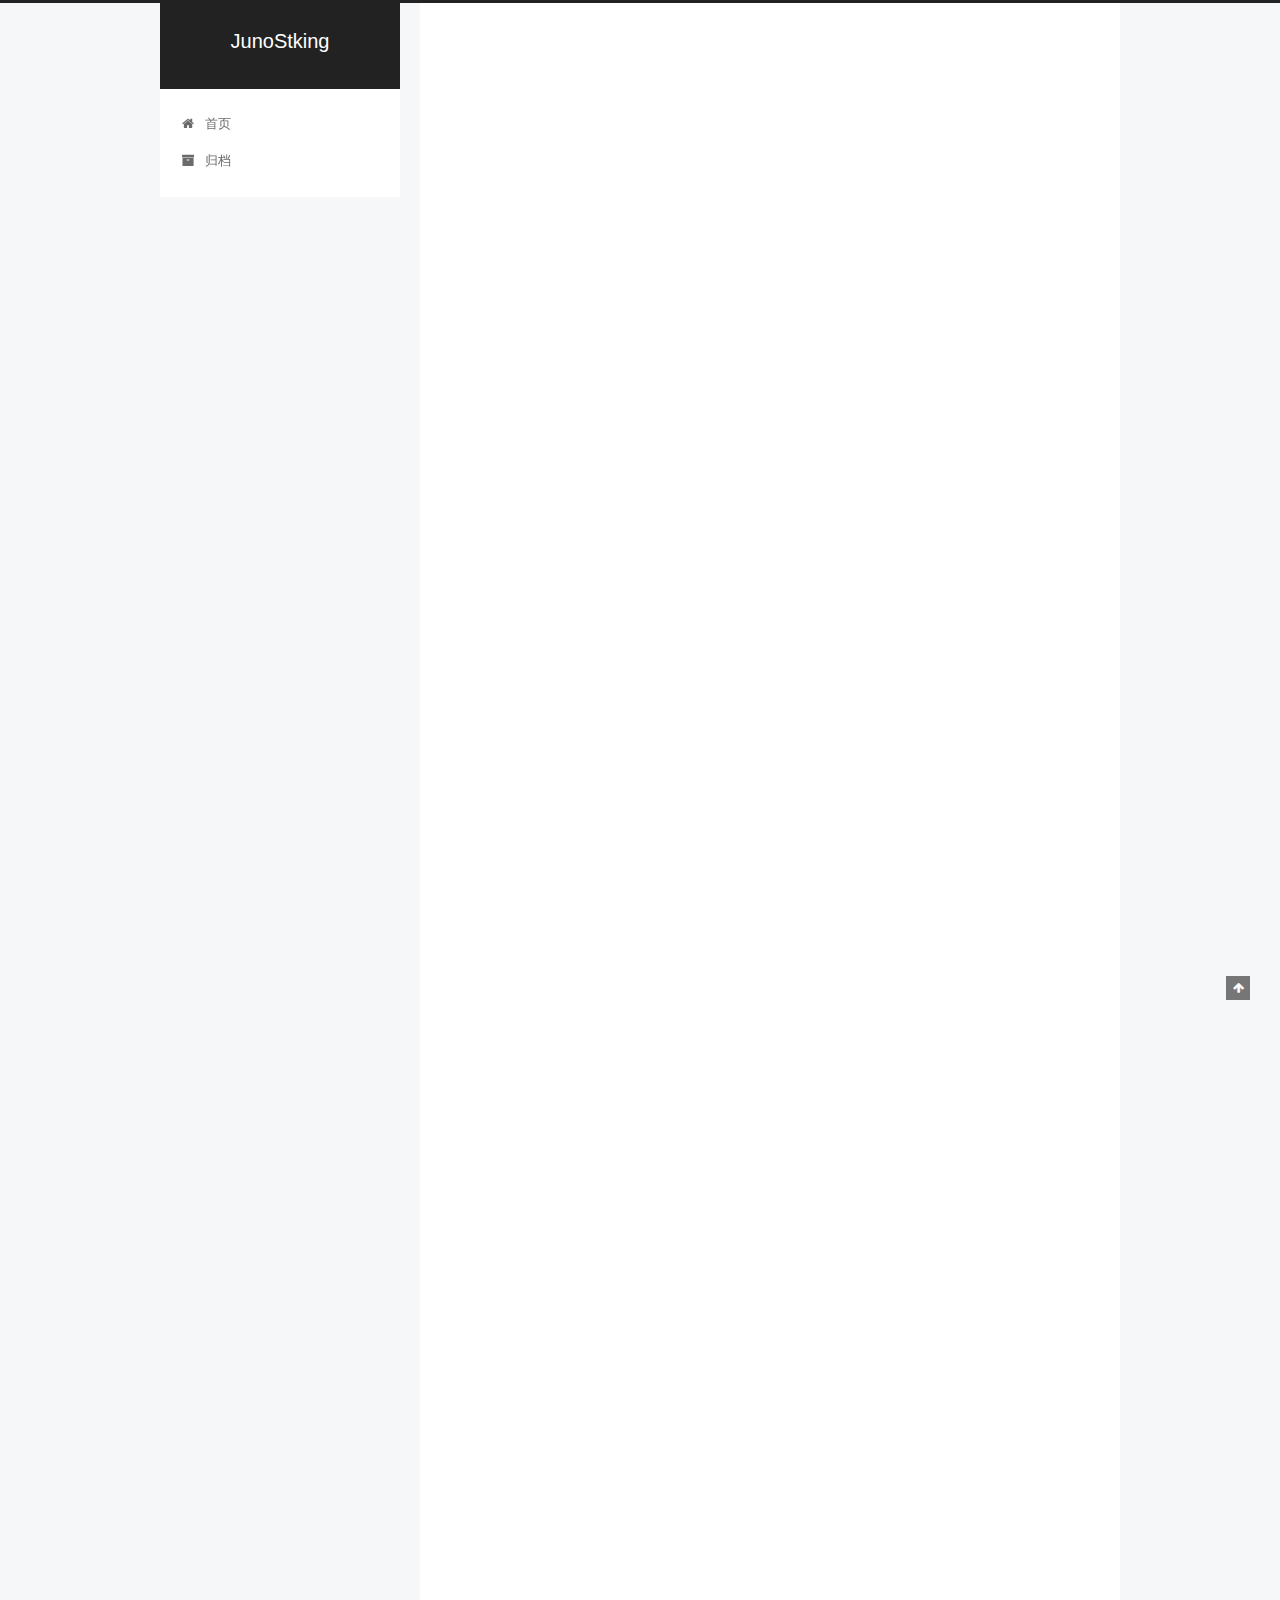
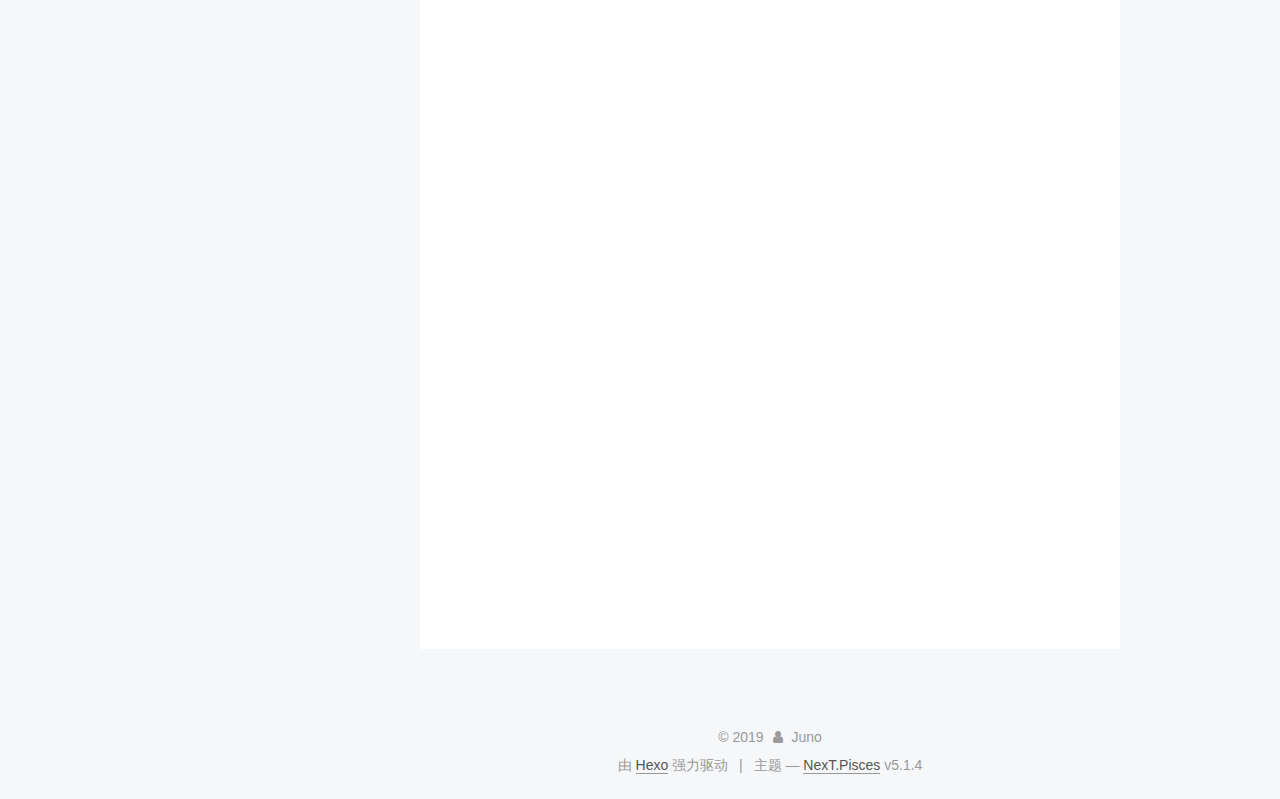
<file: 2019/10/20/BEM命名规范/index.html>
<!DOCTYPE html>



  


<html class="theme-next pisces use-motion" lang="zh-Hans">
<head><meta name="generator" content="Hexo 3.9.0">
  <meta charset="UTF-8">
<meta http-equiv="X-UA-Compatible" content="IE=edge">
<meta name="viewport" content="width=device-width, initial-scale=1, maximum-scale=1">
<meta name="theme-color" content="#222">









<meta http-equiv="Cache-Control" content="no-transform">
<meta http-equiv="Cache-Control" content="no-siteapp">
















  
  
  <link href="/lib/fancybox/source/jquery.fancybox.css?v=2.1.5" rel="stylesheet" type="text/css">







<link href="/lib/font-awesome/css/font-awesome.min.css?v=4.6.2" rel="stylesheet" type="text/css">

<link href="/css/main.css?v=5.1.4" rel="stylesheet" type="text/css">


  <link rel="apple-touch-icon" sizes="180x180" href="/images/apple-touch-icon-next.png?v=5.1.4">


  <link rel="icon" type="image/png" sizes="32x32" href="/images/favicon-32x32-next.png?v=5.1.4">


  <link rel="icon" type="image/png" sizes="16x16" href="/images/favicon-16x16-next.png?v=5.1.4">


  <link rel="mask-icon" href="/images/logo.svg?v=5.1.4" color="#222">





  <meta name="keywords" content="Hexo, NexT">










<meta name="description" content="一、BEM的含义BEM代表Block（块），Element（元素），Modifer（修饰 BEM规则运用于类名的命名，因此不能使用元素选择器和ID选择器。1.BlockBlock指网页中逻辑功能都相对独立的单元组件，描述了block的功能，而不能包含描述状态的修饰性词语。 2.ElementElement描述块中元素的具体功能。 命名方式为：block-name_element-name.（以下划">
<meta property="og:type" content="article">
<meta property="og:title" content="BEM命名规范">
<meta property="og:url" content="http://yoursite.com/2019/10/20/BEM命名规范/index.html">
<meta property="og:site_name" content="JunoStking">
<meta property="og:description" content="一、BEM的含义BEM代表Block（块），Element（元素），Modifer（修饰 BEM规则运用于类名的命名，因此不能使用元素选择器和ID选择器。1.BlockBlock指网页中逻辑功能都相对独立的单元组件，描述了block的功能，而不能包含描述状态的修饰性词语。 2.ElementElement描述块中元素的具体功能。 命名方式为：block-name_element-name.（以下划">
<meta property="og:locale" content="zh-Hans">
<meta property="og:updated_time" content="2019-10-20T07:20:00.157Z">
<meta name="twitter:card" content="summary">
<meta name="twitter:title" content="BEM命名规范">
<meta name="twitter:description" content="一、BEM的含义BEM代表Block（块），Element（元素），Modifer（修饰 BEM规则运用于类名的命名，因此不能使用元素选择器和ID选择器。1.BlockBlock指网页中逻辑功能都相对独立的单元组件，描述了block的功能，而不能包含描述状态的修饰性词语。 2.ElementElement描述块中元素的具体功能。 命名方式为：block-name_element-name.（以下划">



<script type="text/javascript" id="hexo.configurations">
  var NexT = window.NexT || {};
  var CONFIG = {
    root: '/',
    scheme: 'Pisces',
    version: '5.1.4',
    sidebar: {"position":"left","display":"post","offset":12,"b2t":false,"scrollpercent":false,"onmobile":false},
    fancybox: true,
    tabs: true,
    motion: {"enable":true,"async":false,"transition":{"post_block":"fadeIn","post_header":"slideDownIn","post_body":"slideDownIn","coll_header":"slideLeftIn","sidebar":"slideUpIn"}},
    duoshuo: {
      userId: '0',
      author: '博主'
    },
    algolia: {
      applicationID: '',
      apiKey: '',
      indexName: '',
      hits: {"per_page":10},
      labels: {"input_placeholder":"Search for Posts","hits_empty":"We didn't find any results for the search: ${query}","hits_stats":"${hits} results found in ${time} ms"}
    }
  };
</script>



  <link rel="canonical" href="http://yoursite.com/2019/10/20/BEM命名规范/">





  <title>BEM命名规范 | JunoStking</title>
  








</head>

<body itemscope itemtype="http://schema.org/WebPage" lang="zh-Hans">

  
  
    
  

  <div class="container sidebar-position-left page-post-detail">
    <div class="headband"></div>

    <header id="header" class="header" itemscope itemtype="http://schema.org/WPHeader">
      <div class="header-inner"><div class="site-brand-wrapper">
  <div class="site-meta ">
    

    <div class="custom-logo-site-title">
      <a href="/" class="brand" rel="start">
        <span class="logo-line-before"><i></i></span>
        <span class="site-title">JunoStking</span>
        <span class="logo-line-after"><i></i></span>
      </a>
    </div>
      
        <p class="site-subtitle"></p>
      
  </div>

  <div class="site-nav-toggle">
    <button>
      <span class="btn-bar"></span>
      <span class="btn-bar"></span>
      <span class="btn-bar"></span>
    </button>
  </div>
</div>

<nav class="site-nav">
  

  
    <ul id="menu" class="menu">
      
        
        <li class="menu-item menu-item-home">
          <a href="/" rel="section">
            
              <i class="menu-item-icon fa fa-fw fa-home"></i> <br>
            
            首页
          </a>
        </li>
      
        
        <li class="menu-item menu-item-archives">
          <a href="/archives/" rel="section">
            
              <i class="menu-item-icon fa fa-fw fa-archive"></i> <br>
            
            归档
          </a>
        </li>
      

      
    </ul>
  

  
</nav>



 </div>
    </header>

    <main id="main" class="main">
      <div class="main-inner">
        <div class="content-wrap">
          <div id="content" class="content">
            

  <div id="posts" class="posts-expand">
    

  

  
  
  

  <article class="post post-type-normal" itemscope itemtype="http://schema.org/Article">
  
  
  
  <div class="post-block">
    <link itemprop="mainEntityOfPage" href="http://yoursite.com/2019/10/20/BEM命名规范/">

    <span hidden itemprop="author" itemscope itemtype="http://schema.org/Person">
      <meta itemprop="name" content="Juno">
      <meta itemprop="description" content>
      <meta itemprop="image" content="/images/avatar.gif">
    </span>

    <span hidden itemprop="publisher" itemscope itemtype="http://schema.org/Organization">
      <meta itemprop="name" content="JunoStking">
    </span>

    
      <header class="post-header">

        
        
          <h1 class="post-title" itemprop="name headline">BEM命名规范</h1>
        

        <div class="post-meta">
          <span class="post-time">
            
              <span class="post-meta-item-icon">
                <i class="fa fa-calendar-o"></i>
              </span>
              
                <span class="post-meta-item-text">发表于</span>
              
              <time title="创建于" itemprop="dateCreated datePublished" datetime="2019-10-20T13:24:42+08:00">
                2019-10-20
              </time>
            

            

            
          </span>

          

          
            
          

          
          

          

          

          

        </div>
      </header>
    

    
    
    
    <div class="post-body" itemprop="articleBody">

      
      

      
        <h2 id="一、BEM的含义"><a href="#一、BEM的含义" class="headerlink" title="一、BEM的含义"></a>一、BEM的含义</h2><p>BEM代表Block（块），Element（元素），Modifer（修饰</p>
<h4 id="BEM规则运用于类名的命名，因此不能使用元素选择器和ID选择器。"><a href="#BEM规则运用于类名的命名，因此不能使用元素选择器和ID选择器。" class="headerlink" title="BEM规则运用于类名的命名，因此不能使用元素选择器和ID选择器。"></a>BEM规则运用于类名的命名，因此不能使用元素选择器和ID选择器。</h4><h3 id="1-Block"><a href="#1-Block" class="headerlink" title="1.Block"></a>1.Block</h3><p>Block指网页中逻辑功能都相对独立的单元组件，描述了block的功能，而不能包含描述状态的修饰性词语。</p>
<h3 id="2-Element"><a href="#2-Element" class="headerlink" title="2.Element"></a>2.Element</h3><p>Element描述块中元素的具体功能。</p>
<p>命名方式为：block-name_element-name.（以下划线连接）</p>
<h3 id="3-Modifier"><a href="#3-Modifier" class="headerlink" title="3.Modifier"></a>3.Modifier</h3><p>Modifer描述元素的表现、状态和行为。</p>
<blockquote>
<p>eg：sise: size_s, size_m（两个modifier：一是size，二是s/m）  </p>
<p>state: focused, filled</p>
<p>behave:directions_left-top, directions_float-left</p>
</blockquote>
<p>命名方式为：block-name/element-name_modifier-name（以下划线连接）</p>
<h2 id="二、使用特点"><a href="#二、使用特点" class="headerlink" title="二、使用特点"></a>二、使用特点</h2><h3 id="Block"><a href="#Block" class="headerlink" title="Block"></a>Block</h3><p>1.block不能设置margin和position属性‘</p>
<p>2.block 可以嵌套使用,并可以同时嵌套多个block。</p>
<figure class="highlight html"><table><tr><td class="gutter"><pre><span class="line">1</span><br><span class="line">2</span><br><span class="line">3</span><br><span class="line">4</span><br><span class="line">5</span><br></pre></td><td class="code"><pre><span class="line"><span class="comment">&lt;!--header block中嵌套logo block和search-box block--&gt;</span></span><br><span class="line"><span class="tag">&lt;<span class="name">div</span> <span class="attr">class</span>=<span class="string">"header"</span>&gt;</span></span><br><span class="line">    <span class="tag">&lt;<span class="name">div</span> <span class="attr">class</span>=<span class="string">"logo"</span>&gt;</span><span class="tag">&lt;/<span class="name">div</span>&gt;</span></span><br><span class="line">    <span class="tag">&lt;<span class="name">div</span> <span class="attr">class</span>=<span class="string">"search-box"</span>&gt;</span><span class="tag">&lt;/<span class="name">div</span>&gt;</span></span><br><span class="line"><span class="tag">&lt;/<span class="name">div</span>&gt;</span></span><br></pre></td></tr></table></figure>

<h3 id="Element"><a href="#Element" class="headerlink" title="Element"></a>Element</h3><p>1.element可以嵌套使用，但只能作为block的一部分，即不能出现block_element1_element2的命名方式</p>
<figure class="highlight html"><table><tr><td class="gutter"><pre><span class="line">1</span><br><span class="line">2</span><br><span class="line">3</span><br><span class="line">4</span><br><span class="line">5</span><br><span class="line">6</span><br><span class="line">7</span><br><span class="line">8</span><br><span class="line">9</span><br><span class="line">10</span><br><span class="line">11</span><br><span class="line">12</span><br></pre></td><td class="code"><pre><span class="line"><span class="comment">&lt;!--search-box block中有content元素，而content中有input-box和button两个元素--&gt;</span></span><br><span class="line"><span class="tag">&lt;<span class="name">div</span> <span class="attr">class</span>=<span class="string">"header"</span>&gt;</span></span><br><span class="line">    <span class="tag">&lt;<span class="name">div</span> <span class="attr">class</span>=<span class="string">"logo"</span>&gt;</span><span class="tag">&lt;/<span class="name">div</span>&gt;</span></span><br><span class="line">    <span class="tag">&lt;<span class="name">div</span> <span class="attr">class</span>=<span class="string">"search-box"</span>&gt;</span></span><br><span class="line">        <span class="tag">&lt;<span class="name">div</span> <span class="attr">class</span>=<span class="string">"search-box_conntent"</span>&gt;</span></span><br><span class="line">            <span class="tag">&lt;<span class="name">div</span> <span class="attr">class</span>=<span class="string">"search-box_content_input-box"</span>&gt;</span><span class="tag">&lt;/<span class="name">div</span>&gt;</span></span><br><span class="line">        	<span class="tag">&lt;<span class="name">div</span> <span class="attr">class</span>=<span class="string">"search-box_content_button"</span>&gt;</span></span><br><span class="line">            	<span class="tag">&lt;<span class="name">button</span>&gt;</span><span class="tag">&lt;/<span class="name">button</span>&gt;</span></span><br><span class="line">        	<span class="tag">&lt;/<span class="name">div</span>&gt;</span></span><br><span class="line">        <span class="tag">&lt;/<span class="name">div</span>&gt;</span></span><br><span class="line">    <span class="tag">&lt;/<span class="name">div</span>&gt;</span></span><br><span class="line"><span class="tag">&lt;/<span class="name">div</span>&gt;</span></span><br></pre></td></tr></table></figure>

<p>或者也可直接命名为</p>
<figure class="highlight css"><table><tr><td class="gutter"><pre><span class="line">1</span><br><span class="line">2</span><br><span class="line">3</span><br></pre></td><td class="code"><pre><span class="line"><span class="selector-class">.search-box_content</span>&#123;&#125;</span><br><span class="line"><span class="selector-class">.search-box_input</span>&#123;&#125;</span><br><span class="line"><span class="selector-class">.search-box_button</span>&#123;&#125;</span><br></pre></td></tr></table></figure>

<p>2.创建block还是element</p>
<p>创建block：这段代码可以被复用于其他块中，与当前的其他组件没有关系</p>
<p>创建element：这段代码的表现依赖于父元素或其他元素的实现</p>
<h3 id="Modifier"><a href="#Modifier" class="headerlink" title="Modifier"></a>Modifier</h3><p>modifier不能单独使用</p>
<figure class="highlight html"><table><tr><td class="gutter"><pre><span class="line">1</span><br></pre></td><td class="code"><pre><span class="line"><span class="comment">&lt;!--在这段代码中，--&gt;</span></span><br></pre></td></tr></table></figure>


      
    </div>
    
    
    

    

    

    

    <footer class="post-footer">
      

      
      
      

      
        <div class="post-nav">
          <div class="post-nav-next post-nav-item">
            
              <a href="/2019/09/27/hello-world/" rel="next" title="Hello World">
                <i class="fa fa-chevron-left"></i> Hello World
              </a>
            
          </div>

          <span class="post-nav-divider"></span>

          <div class="post-nav-prev post-nav-item">
            
          </div>
        </div>
      

      
      
    </footer>
  </div>
  
  
  
  </article>



    <div class="post-spread">
      
    </div>
  </div>


          </div>
          


          

  



        </div>
        
          
  
  <div class="sidebar-toggle">
    <div class="sidebar-toggle-line-wrap">
      <span class="sidebar-toggle-line sidebar-toggle-line-first"></span>
      <span class="sidebar-toggle-line sidebar-toggle-line-middle"></span>
      <span class="sidebar-toggle-line sidebar-toggle-line-last"></span>
    </div>
  </div>

  <aside id="sidebar" class="sidebar">
    
    <div class="sidebar-inner">

      

      
        <ul class="sidebar-nav motion-element">
          <li class="sidebar-nav-toc sidebar-nav-active" data-target="post-toc-wrap">
            文章目录
          </li>
          <li class="sidebar-nav-overview" data-target="site-overview-wrap">
            站点概览
          </li>
        </ul>
      

      <section class="site-overview-wrap sidebar-panel">
        <div class="site-overview">
          <div class="site-author motion-element" itemprop="author" itemscope itemtype="http://schema.org/Person">
            
              <p class="site-author-name" itemprop="name">Juno</p>
              <p class="site-description motion-element" itemprop="description"></p>
          </div>

          <nav class="site-state motion-element">

            
              <div class="site-state-item site-state-posts">
              
                <a href="/archives/">
              
                  <span class="site-state-item-count">2</span>
                  <span class="site-state-item-name">日志</span>
                </a>
              </div>
            

            

            

          </nav>

          

          

          
          

          
          

          

        </div>
      </section>

      
      <!--noindex-->
        <section class="post-toc-wrap motion-element sidebar-panel sidebar-panel-active">
          <div class="post-toc">

            
              
            

            
              <div class="post-toc-content"><ol class="nav"><li class="nav-item nav-level-2"><a class="nav-link" href="#一、BEM的含义"><span class="nav-number">1.</span> <span class="nav-text">一、BEM的含义</span></a><ol class="nav-child"><li class="nav-item nav-level-4"><a class="nav-link" href="#BEM规则运用于类名的命名，因此不能使用元素选择器和ID选择器。"><span class="nav-number">1.0.1.</span> <span class="nav-text">BEM规则运用于类名的命名，因此不能使用元素选择器和ID选择器。</span></a></li></ol></li><li class="nav-item nav-level-3"><a class="nav-link" href="#1-Block"><span class="nav-number">1.1.</span> <span class="nav-text">1.Block</span></a></li><li class="nav-item nav-level-3"><a class="nav-link" href="#2-Element"><span class="nav-number">1.2.</span> <span class="nav-text">2.Element</span></a></li><li class="nav-item nav-level-3"><a class="nav-link" href="#3-Modifier"><span class="nav-number">1.3.</span> <span class="nav-text">3.Modifier</span></a></li></ol><li class="nav-item nav-level-2"><a class="nav-link" href="#二、使用特点"><span class="nav-number">2.</span> <span class="nav-text">二、使用特点</span></a><ol class="nav-child"><li class="nav-item nav-level-3"><a class="nav-link" href="#Block"><span class="nav-number">2.1.</span> <span class="nav-text">Block</span></a></li><li class="nav-item nav-level-3"><a class="nav-link" href="#Element"><span class="nav-number">2.2.</span> <span class="nav-text">Element</span></a></li><li class="nav-item nav-level-3"><a class="nav-link" href="#Modifier"><span class="nav-number">2.3.</span> <span class="nav-text">Modifier</span></a></li></ol></li></div>
            

          </div>
        </section>
      <!--/noindex-->
      

      

    </div>
  </aside>


        
      </div>
    </main>

    <footer id="footer" class="footer">
      <div class="footer-inner">
        <div class="copyright">&copy; <span itemprop="copyrightYear">2019</span>
  <span class="with-love">
    <i class="fa fa-user"></i>
  </span>
  <span class="author" itemprop="copyrightHolder">Juno</span>

  
</div>


  <div class="powered-by">由 <a class="theme-link" target="_blank" href="https://hexo.io">Hexo</a> 强力驱动</div>



  <span class="post-meta-divider">|</span>



  <div class="theme-info">主题 &mdash; <a class="theme-link" target="_blank" href="https://github.com/iissnan/hexo-theme-next">NexT.Pisces</a> v5.1.4</div>




        







        
      </div>
    </footer>

    
      <div class="back-to-top">
        <i class="fa fa-arrow-up"></i>
        
      </div>
    

    

  </div>

  

<script type="text/javascript">
  if (Object.prototype.toString.call(window.Promise) !== '[object Function]') {
    window.Promise = null;
  }
</script>









  












  
  
    <script type="text/javascript" src="/lib/jquery/index.js?v=2.1.3"></script>
  

  
  
    <script type="text/javascript" src="/lib/fastclick/lib/fastclick.min.js?v=1.0.6"></script>
  

  
  
    <script type="text/javascript" src="/lib/jquery_lazyload/jquery.lazyload.js?v=1.9.7"></script>
  

  
  
    <script type="text/javascript" src="/lib/velocity/velocity.min.js?v=1.2.1"></script>
  

  
  
    <script type="text/javascript" src="/lib/velocity/velocity.ui.min.js?v=1.2.1"></script>
  

  
  
    <script type="text/javascript" src="/lib/fancybox/source/jquery.fancybox.pack.js?v=2.1.5"></script>
  


  


  <script type="text/javascript" src="/js/src/utils.js?v=5.1.4"></script>

  <script type="text/javascript" src="/js/src/motion.js?v=5.1.4"></script>



  
  


  <script type="text/javascript" src="/js/src/affix.js?v=5.1.4"></script>

  <script type="text/javascript" src="/js/src/schemes/pisces.js?v=5.1.4"></script>



  
  <script type="text/javascript" src="/js/src/scrollspy.js?v=5.1.4"></script>
<script type="text/javascript" src="/js/src/post-details.js?v=5.1.4"></script>



  


  <script type="text/javascript" src="/js/src/bootstrap.js?v=5.1.4"></script>



  


  




	





  





  












  





  

  

  

  
  

  

  

  

</body>
</html>
</file>
<file: css/main.css>
/* normalize.css v3.0.2 | MIT License | git.io/normalize */
html {
  font-family: sans-serif; /* 1 */
  -ms-text-size-adjust: 100%; /* 2 */
  -webkit-text-size-adjust: 100%; /* 2 */
}
body {
  margin: 0;
}
article,
aside,
details,
figcaption,
figure,
footer,
header,
hgroup,
main,
menu,
nav,
section,
summary {
  display: block;
}
audio,
canvas,
progress,
video {
  display: inline-block; /* 1 */
  vertical-align: baseline; /* 2 */
}
audio:not([controls]) {
  display: none;
  height: 0;
}
[hidden],
template {
  display: none;
}
a {
  background-color: transparent;
}
a:active,
a:hover {
  outline: 0;
}
abbr[title] {
  border-bottom: 1px dotted;
}
b,
strong {
  font-weight: bold;
}
dfn {
  font-style: italic;
}
h1 {
  font-size: 2em;
  margin: 0.67em 0;
}
mark {
  background: #ff0;
  color: #000;
}
small {
  font-size: 80%;
}
sub,
sup {
  font-size: 75%;
  line-height: 0;
  position: relative;
  vertical-align: baseline;
}
sup {
  top: -0.5em;
}
sub {
  bottom: -0.25em;
}
img {
  border: 0;
}
svg:not(:root) {
  overflow: hidden;
}
figure {
  margin: 1em 40px;
}
hr {
  -moz-box-sizing: content-box;
  box-sizing: content-box;
  height: 0;
}
pre {
  overflow: auto;
}
code,
kbd,
pre,
samp {
  font-family: monospace, monospace;
  font-size: 1em;
}
button,
input,
optgroup,
select,
textarea {
  color: inherit; /* 1 */
  font: inherit; /* 2 */
  margin: 0; /* 3 */
}
button {
  overflow: visible;
}
button,
select {
  text-transform: none;
}
button,
html input[type="button"],
input[type="reset"],
input[type="submit"] {
  -webkit-appearance: button; /* 2 */
  cursor: pointer; /* 3 */
}
button[disabled],
html input[disabled] {
  cursor: default;
}
button::-moz-focus-inner,
input::-moz-focus-inner {
  border: 0;
  padding: 0;
}
input {
  line-height: normal;
}
input[type="checkbox"],
input[type="radio"] {
  box-sizing: border-box; /* 1 */
  padding: 0; /* 2 */
}
input[type="number"]::-webkit-inner-spin-button,
input[type="number"]::-webkit-outer-spin-button {
  height: auto;
}
input[type="search"] {
  -webkit-appearance: textfield; /* 1 */
  -moz-box-sizing: content-box;
  -webkit-box-sizing: content-box; /* 2 */
  box-sizing: content-box;
}
input[type="search"]::-webkit-search-cancel-button,
input[type="search"]::-webkit-search-decoration {
  -webkit-appearance: none;
}
fieldset {
  border: 1px solid #c0c0c0;
  margin: 0 2px;
  padding: 0.35em 0.625em 0.75em;
}
legend {
  border: 0; /* 1 */
  padding: 0; /* 2 */
}
textarea {
  overflow: auto;
}
optgroup {
  font-weight: bold;
}
table {
  border-collapse: collapse;
  border-spacing: 0;
}
td,
th {
  padding: 0;
}
::selection {
  background: #262a30;
  color: #fff;
}
body {
  position: relative;
  font-family: 'Lato', "PingFang SC", "Microsoft YaHei", sans-serif;
  font-size: 14px;
  line-height: 2;
  color: #555;
  background: #f5f7f9;
}
@media (max-width: 767px) {
  body {
    padding-right: 0 !important;
  }
}
@media (min-width: 768px) and (max-width: 991px) {
  body {
    padding-right: 0 !important;
  }
}
@media (min-width: 1600px) {
  body {
    font-size: 16px;
  }
}
h1,
h2,
h3,
h4,
h5,
h6 {
  margin: 0;
  padding: 0;
  font-weight: bold;
  line-height: 1.5;
  font-family: 'Lato', "PingFang SC", "Microsoft YaHei", sans-serif;
}
h2,
h3,
h4,
h5,
h6 {
  margin: 20px 0 15px;
}
h1 {
  font-size: 22px;
}
@media (max-width: 767px) {
  h1 {
    font-size: 18px;
  }
}
h2 {
  font-size: 20px;
}
@media (max-width: 767px) {
  h2 {
    font-size: 16px;
  }
}
h3 {
  font-size: 18px;
}
@media (max-width: 767px) {
  h3 {
    font-size: 14px;
  }
}
h4 {
  font-size: 16px;
}
@media (max-width: 767px) {
  h4 {
    font-size: 12px;
  }
}
h5 {
  font-size: 14px;
}
@media (max-width: 767px) {
  h5 {
    font-size: 10px;
  }
}
h6 {
  font-size: 12px;
}
@media (max-width: 767px) {
  h6 {
    font-size: 8px;
  }
}
p {
  margin: 0 0 20px 0;
}
a {
  color: #555;
  text-decoration: none;
  outline: none;
  border-bottom: 1px solid #999;
  word-wrap: break-word;
}
a:hover {
  color: #222;
  border-bottom-color: #222;
}
blockquote {
  margin: 0;
  padding: 0;
}
img {
  display: block;
  margin: auto;
  max-width: 100%;
  height: auto;
}
hr {
  margin: 40px 0;
  height: 3px;
  border: none;
  background-color: #ddd;
  background-image: repeating-linear-gradient(-45deg, #fff, #fff 4px, transparent 4px, transparent 8px);
}
blockquote {
  padding: 0 15px;
  color: #666;
  border-left: 4px solid #ddd;
}
blockquote cite::before {
  content: "-";
  padding: 0 5px;
}
dt {
  font-weight: 700;
}
dd {
  margin: 0;
  padding: 0;
}
kbd {
  border: 1px solid #ccc;
  border-radius: 0.2em;
  box-shadow: 0.1em 0.1em 0.2em rgba(0,0,0,0.1);
  background-color: #f9f9f9;
  font-family: inherit;
  background-image: -webkit-linear-gradient(top, #eee, #fff, #eee);
  padding: 0.1em 0.3em;
  white-space: nowrap;
}
.text-left {
  text-align: left;
}
.text-center {
  text-align: center;
}
.text-right {
  text-align: right;
}
.text-justify {
  text-align: justify;
}
.text-nowrap {
  white-space: nowrap;
}
.text-lowercase {
  text-transform: lowercase;
}
.text-uppercase {
  text-transform: uppercase;
}
.text-capitalize {
  text-transform: capitalize;
}
.center-block {
  display: block;
  margin-left: auto;
  margin-right: auto;
}
.clearfix:before,
.clearfix:after {
  content: " ";
  display: table;
}
.clearfix:after {
  clear: both;
}
.pullquote {
  width: 45%;
}
.pullquote.left {
  float: left;
  margin-left: 5px;
  margin-right: 10px;
}
.pullquote.right {
  float: right;
  margin-left: 10px;
  margin-right: 5px;
}
.affix.affix.affix {
  position: fixed;
}
.translation {
  margin-top: -20px;
  font-size: 14px;
  color: #999;
}
.scrollbar-measure {
  width: 100px;
  height: 100px;
  overflow: scroll;
  position: absolute;
  top: -9999px;
}
.use-motion .motion-element {
  opacity: 0;
}
table {
  margin: 20px 0;
  width: 100%;
  border-collapse: collapse;
  border-spacing: 0;
  border: 1px solid #ddd;
  font-size: 14px;
  table-layout: fixed;
  word-wrap: break-all;
}
table>tbody>tr:nth-of-type(odd) {
  background-color: #f9f9f9;
}
table>tbody>tr:hover {
  background-color: #f5f5f5;
}
caption,
th,
td {
  padding: 8px;
  text-align: left;
  vertical-align: middle;
  font-weight: normal;
}
th,
td {
  border-bottom: 3px solid #ddd;
  border-right: 1px solid #eee;
}
th {
  padding-bottom: 10px;
  font-weight: 700;
}
td {
  border-bottom-width: 1px;
}
html,
body {
  height: 100%;
}
.container {
  position: relative;
  min-height: 100%;
}
.header-inner {
  margin: 0 auto;
  padding: 100px 0 70px;
  width: 700px;
}
@media (min-width: 1600px) {
  .container .header-inner {
    width: 900px;
  }
}
.main {
  padding-bottom: 150px;
}
.main-inner {
  margin: 0 auto;
  width: 700px;
}
@media (min-width: 1600px) {
  .container .main-inner {
    width: 900px;
  }
}
.footer {
  position: absolute;
  left: 0;
  bottom: 0;
  width: 100%;
  min-height: 50px;
}
.footer-inner {
  box-sizing: border-box;
  margin: 20px auto;
  width: 700px;
}
@media (min-width: 1600px) {
  .container .footer-inner {
    width: 900px;
  }
}
pre,
.highlight {
  overflow: auto;
  margin: 20px 0;
  padding: 0;
  font-size: 13px;
  color: #4d4d4c;
  background: #f7f7f7;
  line-height: 1.6;
}
pre,
code {
  font-family: consolas, Menlo, "PingFang SC", "Microsoft YaHei", monospace;
}
code {
  padding: 2px 4px;
  word-wrap: break-word;
  color: #555;
  background: #eee;
  border-radius: 3px;
  font-size: 13px;
}
pre {
  padding: 10px;
}
pre code {
  padding: 0;
  color: #4d4d4c;
  background: none;
  text-shadow: none;
}
.highlight {
  border-radius: 1px;
}
.highlight pre {
  border: none;
  margin: 0;
  padding: 10px 0;
}
.highlight table {
  margin: 0;
  width: auto;
  border: none;
}
.highlight td {
  border: none;
  padding: 0;
}
.highlight figcaption {
  font-size: 1em;
  color: #4d4d4c;
  line-height: 1em;
  margin-bottom: 1em;
}
.highlight figcaption:before,
.highlight figcaption:after {
  content: " ";
  display: table;
}
.highlight figcaption:after {
  clear: both;
}
.highlight figcaption a {
  float: right;
  color: #4d4d4c;
}
.highlight figcaption a:hover {
  border-bottom-color: #4d4d4c;
}
.highlight .gutter pre {
  padding-left: 10px;
  padding-right: 10px;
  color: #869194;
  text-align: right;
  background-color: #eff2f3;
}
.highlight .code pre {
  width: 100%;
  padding-left: 10px;
  padding-right: 10px;
  background-color: #f7f7f7;
}
.highlight .line {
  height: 20px;
}
.gutter {
  -webkit-user-select: none;
  -moz-user-select: none;
  -ms-user-select: none;
  user-select: none;
}
.gist table {
  width: auto;
}
.gist table td {
  border: none;
}
pre .deletion {
  background: #fdd;
}
pre .addition {
  background: #dfd;
}
pre .meta {
  color: #8959a8;
}
pre .comment {
  color: #8e908c;
}
pre .variable,
pre .attribute,
pre .tag,
pre .regexp,
pre .ruby .constant,
pre .xml .tag .title,
pre .xml .pi,
pre .xml .doctype,
pre .html .doctype,
pre .css .id,
pre .css .class,
pre .css .pseudo {
  color: #c82829;
}
pre .number,
pre .preprocessor,
pre .built_in,
pre .literal,
pre .params,
pre .constant,
pre .command {
  color: #f5871f;
}
pre .ruby .class .title,
pre .css .rules .attribute,
pre .string,
pre .value,
pre .inheritance,
pre .header,
pre .ruby .symbol,
pre .xml .cdata,
pre .special,
pre .number,
pre .formula {
  color: #718c00;
}
pre .title,
pre .css .hexcolor {
  color: #3e999f;
}
pre .function,
pre .python .decorator,
pre .python .title,
pre .ruby .function .title,
pre .ruby .title .keyword,
pre .perl .sub,
pre .javascript .title,
pre .coffeescript .title {
  color: #4271ae;
}
pre .keyword,
pre .javascript .function {
  color: #8959a8;
}
.full-image.full-image.full-image.full-image {
  border: none;
  max-width: 100%;
  width: auto;
  margin: 20px auto 25px;
}
@media (min-width: 992px) {
  .full-image.full-image.full-image.full-image {
    max-width: none;
    width: 118%;
    margin: 0 -9%;
  }
}
.blockquote-center,
.page-home .post-type-quote blockquote,
.page-post-detail .post-type-quote blockquote {
  position: relative;
  margin: 40px 0;
  padding: 0;
  border-left: none;
  text-align: center;
}
.blockquote-center::before,
.page-home .post-type-quote blockquote::before,
.page-post-detail .post-type-quote blockquote::before,
.blockquote-center::after,
.page-home .post-type-quote blockquote::after,
.page-post-detail .post-type-quote blockquote::after {
  position: absolute;
  content: ' ';
  display: block;
  width: 100%;
  height: 24px;
  opacity: 0.2;
  background-repeat: no-repeat;
  background-position: 0 -6px;
  background-size: 22px 22px;
}
.blockquote-center::before,
.page-home .post-type-quote blockquote::before,
.page-post-detail .post-type-quote blockquote::before {
  top: -20px;
  background-image: url("../images/quote-l.svg");
  border-top: 1px solid #ccc;
}
.blockquote-center::after,
.page-home .post-type-quote blockquote::after,
.page-post-detail .post-type-quote blockquote::after {
  bottom: -20px;
  background-image: url("../images/quote-r.svg");
  border-bottom: 1px solid #ccc;
  background-position: 100% 8px;
}
.blockquote-center p,
.page-home .post-type-quote blockquote p,
.page-post-detail .post-type-quote blockquote p,
.blockquote-center div,
.page-home .post-type-quote blockquote div,
.page-post-detail .post-type-quote blockquote div {
  text-align: center;
}
.post .post-body .group-picture img {
  box-sizing: border-box;
  padding: 0 3px;
  border: none;
}
.post .group-picture-row {
  overflow: hidden;
  margin-top: 6px;
}
.post .group-picture-row:first-child {
  margin-top: 0;
}
.post .group-picture-column {
  float: left;
}
.page-post-detail .post-body .group-picture-column {
  float: none;
  margin-top: 10px;
  width: auto !important;
}
.page-post-detail .post-body .group-picture-column img {
  margin: 0 auto;
}
.page-archive .group-picture-container {
  overflow: hidden;
}
.page-archive .group-picture-row {
  float: left;
}
.page-archive .group-picture-row:first-child {
  margin-top: 6px;
}
.page-archive .group-picture-column {
  max-width: 150px;
  max-height: 150px;
}
.post-body .note {
  position: relative;
  padding: 15px;
  margin-bottom: 20px;
  border: 1px solid #eee;
  border-left-width: 5px;
  border-radius: 3px;
}
.post-body .note h2,
.post-body .note h3,
.post-body .note h4,
.post-body .note h5,
.post-body .note h6 {
  margin-top: 0;
  margin-bottom: 0;
  border-bottom: initial;
  padding-top: 0 !important;
}
.post-body .note p:first-child,
.post-body .note ul:first-child,
.post-body .note ol:first-child,
.post-body .note table:first-child,
.post-body .note pre:first-child,
.post-body .note blockquote:first-child {
  margin-top: 0;
}
.post-body .note p:last-child,
.post-body .note ul:last-child,
.post-body .note ol:last-child,
.post-body .note table:last-child,
.post-body .note pre:last-child,
.post-body .note blockquote:last-child {
  margin-bottom: 0;
}
.post-body .note.default {
  border-left-color: #777;
}
.post-body .note.default h2,
.post-body .note.default h3,
.post-body .note.default h4,
.post-body .note.default h5,
.post-body .note.default h6 {
  color: #777;
}
.post-body .note.primary {
  border-left-color: #6f42c1;
}
.post-body .note.primary h2,
.post-body .note.primary h3,
.post-body .note.primary h4,
.post-body .note.primary h5,
.post-body .note.primary h6 {
  color: #6f42c1;
}
.post-body .note.info {
  border-left-color: #428bca;
}
.post-body .note.info h2,
.post-body .note.info h3,
.post-body .note.info h4,
.post-body .note.info h5,
.post-body .note.info h6 {
  color: #428bca;
}
.post-body .note.success {
  border-left-color: #5cb85c;
}
.post-body .note.success h2,
.post-body .note.success h3,
.post-body .note.success h4,
.post-body .note.success h5,
.post-body .note.success h6 {
  color: #5cb85c;
}
.post-body .note.warning {
  border-left-color: #f0ad4e;
}
.post-body .note.warning h2,
.post-body .note.warning h3,
.post-body .note.warning h4,
.post-body .note.warning h5,
.post-body .note.warning h6 {
  color: #f0ad4e;
}
.post-body .note.danger {
  border-left-color: #d9534f;
}
.post-body .note.danger h2,
.post-body .note.danger h3,
.post-body .note.danger h4,
.post-body .note.danger h5,
.post-body .note.danger h6 {
  color: #d9534f;
}
.post-body .label {
  display: inline;
  padding: 0 2px;
  white-space: nowrap;
}
.post-body .label.default {
  background-color: #f0f0f0;
}
.post-body .label.primary {
  background-color: #efe6f7;
}
.post-body .label.info {
  background-color: #e5f2f8;
}
.post-body .label.success {
  background-color: #e7f4e9;
}
.post-body .label.warning {
  background-color: #fcf6e1;
}
.post-body .label.danger {
  background-color: #fae8eb;
}
.post-body .tabs {
  position: relative;
  display: block;
  margin-bottom: 20px;
  padding-top: 10px;
}
.post-body .tabs ul.nav-tabs {
  margin: 0;
  padding: 0;
  display: flex;
  margin-bottom: -1px;
}
@media (max-width: 413px) {
  .post-body .tabs ul.nav-tabs {
    display: block;
    margin-bottom: 5px;
  }
}
.post-body .tabs ul.nav-tabs li.tab {
  list-style-type: none !important;
  margin: 0 0.25em 0 0;
  border-top: 3px solid transparent;
  border-left: 1px solid transparent;
  border-right: 1px solid transparent;
}
@media (max-width: 413px) {
  .post-body .tabs ul.nav-tabs li.tab {
    margin: initial;
    border-top: 1px solid transparent;
    border-left: 3px solid transparent;
    border-right: 1px solid transparent;
    border-bottom: 1px solid transparent;
  }
}
.post-body .tabs ul.nav-tabs li.tab a {
  outline: 0;
  border-bottom: initial;
  display: block;
  line-height: 1.8em;
  padding: 0.25em 0.75em;
  transition-duration: 0.2s;
  transition-timing-function: ease-out;
  transition-delay: 0s;
}
.post-body .tabs ul.nav-tabs li.tab a i {
  width: 1.285714285714286em;
}
.post-body .tabs ul.nav-tabs li.tab.active {
  border-top: 3px solid #fc6423;
  border-left: 1px solid #ddd;
  border-right: 1px solid #ddd;
  background-color: #fff;
}
@media (max-width: 413px) {
  .post-body .tabs ul.nav-tabs li.tab.active {
    border-top: 1px solid #ddd;
    border-left: 3px solid #fc6423;
    border-right: 1px solid #ddd;
    border-bottom: 1px solid #ddd;
  }
}
.post-body .tabs ul.nav-tabs li.tab.active a {
  cursor: default;
  color: #555;
}
.post-body .tabs .tab-content {
  background-color: #fff;
}
.post-body .tabs .tab-content .tab-pane {
  border: 1px solid #ddd;
  padding: 20px 20px 0 20px;
}
.post-body .tabs .tab-content .tab-pane:not(.active) {
  display: none !important;
}
.post-body .tabs .tab-content .tab-pane.active {
  display: block !important;
}
.btn {
  display: inline-block;
  padding: 0 20px;
  font-size: 14px;
  color: #555;
  background: #fff;
  border: 2px solid #555;
  text-decoration: none;
  border-radius: 2px;
  transition-property: background-color;
  transition-duration: 0.2s;
  transition-timing-function: ease-in-out;
  transition-delay: 0s;
  line-height: 2;
}
.btn:hover {
  border-color: #222;
  color: #fff;
  background: #222;
}
.btn +.btn {
  margin: 0 0 8px 8px;
}
.btn .fa-fw {
  width: 1.285714285714286em;
  text-align: left;
}
.btn-bar {
  display: block;
  width: 22px;
  height: 2px;
  background: #555;
  border-radius: 1px;
}
.btn-bar+.btn-bar {
  margin-top: 4px;
}
.pagination {
  margin: 120px 0 40px;
  text-align: center;
  border-top: 1px solid #eee;
}
.page-number-basic,
.pagination .prev,
.pagination .next,
.pagination .page-number,
.pagination .space {
  display: inline-block;
  position: relative;
  top: -1px;
  margin: 0 10px;
  padding: 0 11px;
}
@media (max-width: 767px) {
  .page-number-basic,
  .pagination .prev,
  .pagination .next,
  .pagination .page-number,
  .pagination .space {
    margin: 0 5px;
  }
}
.pagination .prev,
.pagination .next,
.pagination .page-number {
  border-bottom: 0;
  border-top: 1px solid #eee;
  transition-property: border-color;
  transition-duration: 0.2s;
  transition-timing-function: ease-in-out;
  transition-delay: 0s;
}
.pagination .prev:hover,
.pagination .next:hover,
.pagination .page-number:hover {
  border-top-color: #222;
}
.pagination .space {
  padding: 0;
  margin: 0;
}
.pagination .prev {
  margin-left: 0;
}
.pagination .next {
  margin-right: 0;
}
.pagination .page-number.current {
  color: #fff;
  background: #ccc;
  border-top-color: #ccc;
}
@media (max-width: 767px) {
  .pagination {
    border-top: none;
  }
  .pagination .prev,
  .pagination .next,
  .pagination .page-number {
    margin-bottom: 10px;
    border-top: 0;
    border-bottom: 1px solid #eee;
    padding: 0 10px;
  }
  .pagination .prev:hover,
  .pagination .next:hover,
  .pagination .page-number:hover {
    border-bottom-color: #222;
  }
}
.comments {
  margin: 60px 20px 0;
}
.tag-cloud {
  text-align: center;
}
.tag-cloud a {
  display: inline-block;
  margin: 10px;
}
.back-to-top {
  box-sizing: border-box;
  position: fixed;
  bottom: -100px;
  right: 30px;
  z-index: 1050;
  padding: 0 6px;
  width: 24px;
  background: #222;
  font-size: 12px;
  opacity: 0.6;
  color: #fff;
  cursor: pointer;
  text-align: center;
  -webkit-transform: translateZ(0);
  transition-property: bottom;
  transition-duration: 0.2s;
  transition-timing-function: ease-in-out;
  transition-delay: 0s;
}
@media (min-width: 768px) and (max-width: 991px) {
  .back-to-top {
    display: none !important;
  }
}
@media (max-width: 767px) {
  .back-to-top {
    display: none !important;
  }
}
.back-to-top.back-to-top-on {
  bottom: 30px;
}
.header {
  background: transparent;
}
.header-inner {
  position: relative;
}
.headband {
  height: 3px;
  background: #222;
}
.site-meta {
  margin: 0;
  text-align: center;
}
@media (max-width: 767px) {
  .site-meta {
    text-align: center;
  }
}
.brand {
  position: relative;
  display: inline-block;
  padding: 0 40px;
  color: #fff;
  background: #222;
  border-bottom: none;
}
.brand:hover {
  color: #fff;
}
.logo {
  display: inline-block;
  margin-right: 5px;
  line-height: 36px;
  vertical-align: top;
}
.site-title {
  display: inline-block;
  vertical-align: top;
  line-height: 36px;
  font-size: 20px;
  font-weight: normal;
  font-family: 'Lato', "PingFang SC", "Microsoft YaHei", sans-serif;
}
.site-subtitle {
  margin-top: 10px;
  font-size: 13px;
  color: #ddd;
}
.use-motion .brand {
  opacity: 0;
}
.use-motion .logo,
.use-motion .site-title,
.use-motion .site-subtitle {
  opacity: 0;
  position: relative;
  top: -10px;
}
.site-nav-toggle {
  display: none;
  position: absolute;
  top: 10px;
  left: 10px;
}
@media (max-width: 767px) {
  .site-nav-toggle {
    display: block;
  }
}
.site-nav-toggle button {
  margin-top: 2px;
  padding: 9px 10px;
  background: transparent;
  border: none;
}
@media (max-width: 767px) {
  .site-nav {
    display: none;
    margin: 0 -10px;
    padding: 0 10px;
    clear: both;
    border-top: 1px solid #ddd;
  }
}
@media (min-width: 768px) and (max-width: 991px) {
  .site-nav {
    display: block !important;
  }
}
@media (min-width: 992px) {
  .site-nav {
    display: block !important;
  }
}
.menu {
  margin-top: 20px;
  padding-left: 0;
  text-align: center;
}
.menu .menu-item {
  display: inline-block;
  margin: 0 10px;
  list-style: none;
}
@media screen and (max-width: 767px) {
  .menu .menu-item {
    margin-top: 10px;
  }
}
.menu .menu-item a {
  display: block;
  font-size: 13px;
  line-height: inherit;
  border-bottom: 1px solid transparent;
  transition-property: border-color;
  transition-duration: 0.2s;
  transition-timing-function: ease-in-out;
  transition-delay: 0s;
}
.menu .menu-item a:hover,
.menu-item-active a {
  border-bottom-color: #222;
}
.menu .menu-item .fa {
  margin-right: 5px;
}
.use-motion .menu-item {
  opacity: 0;
}
.post-body {
  font-family: 'Lato', "PingFang SC", "Microsoft YaHei", sans-serif;
}
@media (max-width: 767px) {
  .post-body {
    word-break: break-word;
  }
}
.post-body .fancybox img {
  display: block !important;
  margin: 0 auto;
  cursor: pointer;
  cursor: zoom-in;
  cursor: -webkit-zoom-in;
}
.post-body .image-caption,
.post-body .figure .caption {
  margin: -20px auto 15px;
  text-align: center;
  font-size: 14px;
  color: #999;
  font-weight: bold;
  line-height: 1;
}
.post-sticky-flag {
  display: inline-block;
  font-size: 16px;
  -ms-transform: rotate(30deg);
  -webkit-transform: rotate(30deg);
  -moz-transform: rotate(30deg);
  -ms-transform: rotate(30deg);
  -o-transform: rotate(30deg);
  transform: rotate(30deg);
}
.use-motion .post-block,
.use-motion .pagination,
.use-motion .comments {
  opacity: 0;
}
.use-motion .post-header {
  opacity: 0;
}
.use-motion .post-body {
  opacity: 0;
}
.use-motion .collection-title {
  opacity: 0;
}
.posts-expand {
  padding-top: 40px;
}
@media (max-width: 767px) {
  .posts-expand {
    margin: 0 20px;
  }
  .post-body pre .gutter pre {
    padding-right: 10px;
  }
  .post-body .highlight {
    margin-left: 0px;
    margin-right: 0px;
    padding: 0;
  }
  .post-body .highlight .gutter pre {
    padding-right: 10px;
  }
}
@media (min-width: 992px) {
  .posts-expand .post-body {
    text-align: justify;
  }
}
.posts-expand .post-body h2,
.posts-expand .post-body h3,
.posts-expand .post-body h4,
.posts-expand .post-body h5,
.posts-expand .post-body h6 {
  padding-top: 10px;
}
.posts-expand .post-body h2 .header-anchor,
.posts-expand .post-body h3 .header-anchor,
.posts-expand .post-body h4 .header-anchor,
.posts-expand .post-body h5 .header-anchor,
.posts-expand .post-body h6 .header-anchor {
  float: right;
  margin-left: 10px;
  color: #ccc;
  border-bottom-style: none;
  visibility: hidden;
}
.posts-expand .post-body h2 .header-anchor:hover,
.posts-expand .post-body h3 .header-anchor:hover,
.posts-expand .post-body h4 .header-anchor:hover,
.posts-expand .post-body h5 .header-anchor:hover,
.posts-expand .post-body h6 .header-anchor:hover {
  color: inherit;
}
.posts-expand .post-body h2:hover .header-anchor,
.posts-expand .post-body h3:hover .header-anchor,
.posts-expand .post-body h4:hover .header-anchor,
.posts-expand .post-body h5:hover .header-anchor,
.posts-expand .post-body h6:hover .header-anchor {
  visibility: visible;
}
.posts-expand .post-body ul li {
  list-style: circle;
}
.posts-expand .post-body img {
  box-sizing: border-box;
  margin: auto;
  padding: 3px;
  border: 1px solid #ddd;
}
.posts-expand .post-body .fancybox img {
  margin: 0 auto 25px;
}
@media (max-width: 767px) {
  .posts-collapse {
    margin: 0 20px;
  }
  .posts-collapse .post-title,
  .posts-collapse .post-meta {
    display: block;
    width: auto;
    text-align: left;
  }
}
.posts-collapse {
  position: relative;
  z-index: 1010;
  margin-left: 55px;
}
.posts-collapse::after {
  content: " ";
  position: absolute;
  top: 20px;
  left: 0;
  margin-left: -2px;
  width: 4px;
  height: 100%;
  background: #f5f5f5;
  z-index: -1;
}
@media (max-width: 767px) {
  .posts-collapse {
    margin: 0 20px;
  }
}
.posts-collapse .collection-title {
  position: relative;
  margin: 60px 0;
}
.posts-collapse .collection-title h1,
.posts-collapse .collection-title h2 {
  margin-left: 20px;
}
.posts-collapse .collection-title small {
  color: #bbb;
  margin-left: 5px;
}
.posts-collapse .collection-title::before {
  content: " ";
  position: absolute;
  left: 0;
  top: 50%;
  margin-left: -4px;
  margin-top: -4px;
  width: 8px;
  height: 8px;
  background: #bbb;
  border-radius: 50%;
}
.posts-collapse .post {
  margin: 30px 0;
}
.posts-collapse .post-header {
  position: relative;
  transition-duration: 0.2s;
  transition-timing-function: ease-in-out;
  transition-delay: 0s;
  transition-property: border;
  border-bottom: 1px dashed #ccc;
}
.posts-collapse .post-header::before {
  content: " ";
  position: absolute;
  left: 0;
  top: 12px;
  width: 6px;
  height: 6px;
  margin-left: -4px;
  background: #bbb;
  border-radius: 50%;
  border: 1px solid #fff;
  transition-duration: 0.2s;
  transition-timing-function: ease-in-out;
  transition-delay: 0s;
  transition-property: background;
}
.posts-collapse .post-header:hover {
  border-bottom-color: #666;
}
.posts-collapse .post-header:hover::before {
  background: #222;
}
.posts-collapse .post-meta {
  position: absolute;
  font-size: 12px;
  left: 20px;
  top: 5px;
}
.posts-collapse .post-comments-count {
  display: none;
}
.posts-collapse .post-title {
  margin-left: 60px;
  font-size: 16px;
  font-weight: normal;
  line-height: inherit;
}
.posts-collapse .post-title::after {
  margin-left: 3px;
  opacity: 0.6;
}
.posts-collapse .post-title a {
  color: #666;
  border-bottom: none;
}
.page-home .post-type-quote .post-header,
.page-post-detail .post-type-quote .post-header,
.page-home .post-type-quote .post-tags,
.page-post-detail .post-type-quote .post-tags {
  display: none;
}
.posts-expand .post-title {
  text-align: center;
  word-break: break-word;
  font-weight: 400;
}
.posts-expand .post-title-link {
  display: inline-block;
  position: relative;
  color: #555;
  border-bottom: none;
  line-height: 1.2;
  vertical-align: top;
}
.posts-expand .post-title-link::before {
  content: "";
  position: absolute;
  width: 100%;
  height: 2px;
  bottom: 0;
  left: 0;
  background-color: #000;
  visibility: hidden;
  -webkit-transform: scaleX(0);
  -moz-transform: scaleX(0);
  -ms-transform: scaleX(0);
  -o-transform: scaleX(0);
  transform: scaleX(0);
  transition-duration: 0.2s;
  transition-timing-function: ease-in-out;
  transition-delay: 0s;
}
.posts-expand .post-title-link:hover::before {
  visibility: visible;
  -webkit-transform: scaleX(1);
  -moz-transform: scaleX(1);
  -ms-transform: scaleX(1);
  -o-transform: scaleX(1);
  transform: scaleX(1);
}
.posts-expand .post-title-link .fa {
  font-size: 16px;
}
.posts-expand .post-meta {
  margin: 3px 0 60px 0;
  color: #999;
  font-family: 'Lato', "PingFang SC", "Microsoft YaHei", sans-serif;
  font-size: 12px;
  text-align: center;
}
.posts-expand .post-meta .post-category-list {
  display: inline-block;
  margin: 0;
  padding: 3px;
}
.posts-expand .post-meta .post-category-list-link {
  color: #999;
}
.posts-expand .post-meta .post-description {
  font-size: 14px;
  margin-top: 2px;
}
.post-meta-divider {
  margin: 0 0.5em;
}
.post-meta-item-icon {
  margin-right: 3px;
}
@media (min-width: 768px) and (max-width: 991px) {
  .post-meta-item-icon {
    display: inline-block;
  }
}
@media (max-width: 767px) {
  .post-meta-item-icon {
    display: inline-block;
  }
}
@media (min-width: 768px) and (max-width: 991px) {
  .post-meta-item-text {
    display: none;
  }
}
@media (max-width: 767px) {
  .post-meta-item-text {
    display: none;
  }
}
@media (max-width: 767px) {
  .posts-expand .post-comments-count {
    display: none;
  }
}
.post-button {
  margin-top: 40px;
}
.posts-expand .post-tags {
  margin-top: 40px;
  text-align: center;
}
.posts-expand .post-tags a {
  display: inline-block;
  margin-right: 10px;
  font-size: 13px;
}
.post-nav {
  display: table;
  margin-top: 15px;
  width: 100%;
  border-top: 1px solid #eee;
}
.post-nav-divider {
  display: table-cell;
  width: 10%;
}
.post-nav-item {
  display: table-cell;
  padding: 10px 0 0 0;
  width: 45%;
  vertical-align: top;
}
.post-nav-item a {
  position: relative;
  display: block;
  line-height: 25px;
  font-size: 14px;
  color: #555;
  border-bottom: none;
}
.post-nav-item a:hover {
  color: #222;
  border-bottom: none;
}
.post-nav-item a:active {
  top: 2px;
}
.post-nav-item .fa {
  position: absolute;
  top: 8px;
  left: 0;
  font-size: 12px;
}
.post-nav-next a {
  padding-left: 15px;
}
.post-nav-prev {
  text-align: right;
}
.post-nav-prev a {
  padding-right: 15px;
}
.post-nav-prev .fa {
  right: 0;
  left: auto;
}
.posts-expand .post-eof {
  display: block;
  margin: 80px auto 60px;
  width: 8%;
  height: 1px;
  background: #ccc;
  text-align: center;
}
.post:last-child .post-eof.post-eof.post-eof {
  display: none;
}
.post-gallery {
  display: table;
  table-layout: fixed;
  width: 100%;
  border-collapse: separate;
}
.post-gallery-row {
  display: table-row;
}
.post-gallery .post-gallery-img {
  display: table-cell;
  text-align: center;
  vertical-align: middle;
  border: none;
}
.post-gallery .post-gallery-img img {
  max-width: 100%;
  max-height: 100%;
  border: none;
}
.fancybox-close,
.fancybox-close:hover {
  border: none;
}
.rtl.post-body p,
.rtl.post-body a,
.rtl.post-body h1,
.rtl.post-body h2,
.rtl.post-body h3,
.rtl.post-body h4,
.rtl.post-body h5,
.rtl.post-body h6,
.rtl.post-body li,
.rtl.post-body ul,
.rtl.post-body ol {
  direction: rtl;
  font-family: UKIJ Ekran;
}
.rtl.post-title {
  font-family: UKIJ Ekran;
}
.sidebar {
  position: fixed;
  right: 0;
  top: 0;
  bottom: 0;
  width: 0;
  z-index: 1040;
  box-shadow: inset 0 2px 6px #000;
  background: #222;
  -webkit-transform: translateZ(0);
}
.sidebar a {
  color: #999;
  border-bottom-color: #555;
}
.sidebar a:hover {
  color: #eee;
}
@media (min-width: 768px) and (max-width: 991px) {
  .sidebar {
    display: none !important;
  }
}
@media (max-width: 767px) {
  .sidebar {
    display: none !important;
  }
}
.sidebar-inner {
  position: relative;
  padding: 20px 10px;
  color: #999;
  text-align: center;
}
.site-overview-wrap {
  overflow: hidden;
}
.site-overview {
  overflow-y: auto;
  overflow-x: hidden;
}
.sidebar-toggle {
  position: fixed;
  right: 30px;
  bottom: 45px;
  width: 14px;
  height: 14px;
  padding: 5px;
  background: #222;
  line-height: 0;
  z-index: 1050;
  cursor: pointer;
  -webkit-transform: translateZ(0);
}
@media (min-width: 768px) and (max-width: 991px) {
  .sidebar-toggle {
    display: none !important;
  }
}
@media (max-width: 767px) {
  .sidebar-toggle {
    display: none !important;
  }
}
.sidebar-toggle-line {
  position: relative;
  display: inline-block;
  vertical-align: top;
  height: 2px;
  width: 100%;
  background: #fff;
  margin-top: 3px;
}
.sidebar-toggle-line:first-child {
  margin-top: 0;
}
.site-author-image {
  display: block;
  margin: 0 auto;
  padding: 2px;
  max-width: 120px;
  height: auto;
  border: 1px solid #eee;
}
.site-author-name {
  margin: 0;
  text-align: center;
  color: #222;
  font-weight: 600;
}
.site-description {
  margin-top: 0;
  text-align: center;
  font-size: 13px;
  color: #999;
}
.site-state {
  overflow: hidden;
  line-height: 1.4;
  white-space: nowrap;
  text-align: center;
}
.site-state-item {
  display: inline-block;
  padding: 0 15px;
  border-left: 1px solid #eee;
}
.site-state-item:first-child {
  border-left: none;
}
.site-state-item a {
  border-bottom: none;
}
.site-state-item-count {
  display: block;
  text-align: center;
  color: inherit;
  font-weight: 600;
  font-size: 16px;
}
.site-state-item-name {
  font-size: 13px;
  color: #999;
}
.feed-link {
  margin-top: 20px;
}
.feed-link a {
  display: inline-block;
  padding: 0 15px;
  color: #fc6423;
  border: 1px solid #fc6423;
  border-radius: 4px;
}
.feed-link a i {
  color: #fc6423;
  font-size: 14px;
}
.feed-link a:hover {
  color: #fff;
  background: #fc6423;
}
.feed-link a:hover i {
  color: #fff;
}
.links-of-author {
  margin-top: 20px;
}
.links-of-author a {
  display: inline-block;
  vertical-align: middle;
  margin-right: 10px;
  margin-bottom: 10px;
  border-bottom-color: #555;
  font-size: 13px;
}
.links-of-author a:before {
  display: inline-block;
  vertical-align: middle;
  margin-right: 3px;
  content: " ";
  width: 4px;
  height: 4px;
  border-radius: 50%;
  background: #36ee2a;
}
.links-of-blogroll {
  font-size: 13px;
}
.links-of-blogroll-title {
  margin-top: 20px;
  font-size: 14px;
  font-weight: 600;
}
.links-of-blogroll-list {
  margin: 0;
  padding: 0;
  list-style: none;
}
.links-of-blogroll-item {
  padding: 2px 10px;
}
.links-of-blogroll-item a {
  max-width: 280px;
  box-sizing: border-box;
  display: inline-block;
  overflow: hidden;
  white-space: nowrap;
  text-overflow: ellipsis;
}
.sidebar-nav {
  margin: 0 0 20px;
  padding-left: 0;
}
.sidebar-nav li {
  display: inline-block;
  cursor: pointer;
  border-bottom: 1px solid transparent;
  font-size: 14px;
  color: #555;
}
.sidebar-nav li:hover {
  color: #fc6423;
}
.page-post-detail .sidebar-nav-toc {
  padding: 0 5px;
}
.page-post-detail .sidebar-nav-overview {
  margin-left: 10px;
}
.sidebar-nav .sidebar-nav-active {
  color: #fc6423;
  border-bottom-color: #fc6423;
}
.sidebar-nav .sidebar-nav-active:hover {
  color: #fc6423;
}
.sidebar-panel {
  display: none;
}
.sidebar-panel-active {
  display: block;
}
.post-toc-empty {
  font-size: 14px;
  color: #666;
}
.post-toc-wrap {
  overflow: hidden;
}
.post-toc {
  overflow: auto;
}
.post-toc ol {
  margin: 0;
  padding: 0 2px 5px 10px;
  text-align: left;
  list-style: none;
  font-size: 14px;
}
.post-toc ol > ol {
  padding-left: 0;
}
.post-toc ol a {
  transition-duration: 0.2s;
  transition-timing-function: ease-in-out;
  transition-delay: 0s;
  transition-property: all;
  color: #666;
  border-bottom-color: #ccc;
}
.post-toc ol a:hover {
  color: #000;
  border-bottom-color: #000;
}
.post-toc .nav-item {
  overflow: hidden;
  text-overflow: ellipsis;
  text-align: justify;
  white-space: nowrap;
  line-height: 1.8;
}
.post-toc .nav .nav-child {
  display: none;
}
.post-toc .nav .active > .nav-child {
  display: block;
}
.post-toc .nav .active-current > .nav-child {
  display: block;
}
.post-toc .nav .active-current > .nav-child > .nav-item {
  display: block;
}
.post-toc .nav .active > a {
  color: #fc6423;
  border-bottom-color: #fc6423;
}
.post-toc .nav .active-current > a {
  color: #fc6423;
}
.post-toc .nav .active-current > a:hover {
  color: #fc6423;
}
.footer {
  font-size: 14px;
  color: #999;
}
.footer img {
  border: none;
}
.footer-inner {
  text-align: center;
}
.with-love {
  display: inline-block;
  margin: 0 5px;
}
.powered-by,
.theme-info {
  display: inline-block;
}
.cc-license {
  margin-top: 10px;
  text-align: center;
}
.cc-license .cc-opacity {
  opacity: 0.7;
  border-bottom: none;
}
.cc-license .cc-opacity:hover {
  opacity: 0.9;
}
.cc-license img {
  display: inline-block;
}
.theme-next #ds-thread #ds-reset {
  color: #555;
}
.theme-next #ds-thread #ds-reset .ds-replybox {
  margin-bottom: 30px;
}
.theme-next #ds-thread #ds-reset .ds-replybox .ds-avatar,
.theme-next #ds-reset .ds-avatar img {
  box-shadow: none;
}
.theme-next #ds-thread #ds-reset .ds-textarea-wrapper {
  border-color: #c7d4e1;
  background: none;
  border-top-right-radius: 3px;
  border-top-left-radius: 3px;
}
.theme-next #ds-thread #ds-reset .ds-textarea-wrapper textarea {
  height: 60px;
}
.theme-next #ds-reset .ds-rounded-top {
  border-radius: 0;
}
.theme-next #ds-thread #ds-reset .ds-post-toolbar {
  box-sizing: border-box;
  border: 1px solid #c7d4e1;
  background: #f6f8fa;
}
.theme-next #ds-thread #ds-reset .ds-post-options {
  height: 40px;
  border: none;
  background: none;
}
.theme-next #ds-thread #ds-reset .ds-toolbar-buttons {
  top: 11px;
}
.theme-next #ds-thread #ds-reset .ds-sync {
  top: 5px;
}
.theme-next #ds-thread #ds-reset .ds-post-button {
  top: 4px;
  right: 5px;
  width: 90px;
  height: 30px;
  border: 1px solid #c5ced7;
  border-radius: 3px;
  background-image: linear-gradient(#fbfbfc, #f5f7f9);
  color: #60676d;
}
.theme-next #ds-thread #ds-reset .ds-post-button:hover {
  background-position: 0 -30px;
  color: #60676d;
}
.theme-next #ds-thread #ds-reset .ds-comments-info {
  padding: 10px 0;
}
.theme-next #ds-thread #ds-reset .ds-sort {
  display: none;
}
.theme-next #ds-thread #ds-reset li.ds-tab a.ds-current {
  border: none;
  background: #f6f8fa;
  color: #60676d;
}
.theme-next #ds-thread #ds-reset li.ds-tab a.ds-current:hover {
  background-color: #e9f0f7;
  color: #60676d;
}
.theme-next #ds-thread #ds-reset li.ds-tab a {
  border-radius: 2px;
  padding: 5px;
}
.theme-next #ds-thread #ds-reset .ds-login-buttons p {
  color: #999;
  line-height: 36px;
}
.theme-next #ds-thread #ds-reset .ds-login-buttons .ds-service-list li {
  height: 28px;
}
.theme-next #ds-thread #ds-reset .ds-service-list a {
  background: none;
  padding: 5px;
  border: 1px solid;
  border-radius: 3px;
  text-align: center;
}
.theme-next #ds-thread #ds-reset .ds-service-list a:hover {
  color: #fff;
  background: #666;
}
.theme-next #ds-thread #ds-reset .ds-service-list .ds-weibo {
  color: #fc9b00;
  border-color: #fc9b00;
}
.theme-next #ds-thread #ds-reset .ds-service-list .ds-weibo:hover {
  background: #fc9b00;
}
.theme-next #ds-thread #ds-reset .ds-service-list .ds-qq {
  color: #60a3ec;
  border-color: #60a3ec;
}
.theme-next #ds-thread #ds-reset .ds-service-list .ds-qq:hover {
  background: #60a3ec;
}
.theme-next #ds-thread #ds-reset .ds-service-list .ds-renren {
  color: #2e7ac4;
  border-color: #2e7ac4;
}
.theme-next #ds-thread #ds-reset .ds-service-list .ds-renren:hover {
  background: #2e7ac4;
}
.theme-next #ds-thread #ds-reset .ds-service-list .ds-douban {
  color: #37994c;
  border-color: #37994c;
}
.theme-next #ds-thread #ds-reset .ds-service-list .ds-douban:hover {
  background: #37994c;
}
.theme-next #ds-thread #ds-reset .ds-service-list .ds-kaixin {
  color: #fef20d;
  border-color: #fef20d;
}
.theme-next #ds-thread #ds-reset .ds-service-list .ds-kaixin:hover {
  background: #fef20d;
}
.theme-next #ds-thread #ds-reset .ds-service-list .ds-netease {
  color: #f00;
  border-color: #f00;
}
.theme-next #ds-thread #ds-reset .ds-service-list .ds-netease:hover {
  background: #f00;
}
.theme-next #ds-thread #ds-reset .ds-service-list .ds-sohu {
  color: #ffcb05;
  border-color: #ffcb05;
}
.theme-next #ds-thread #ds-reset .ds-service-list .ds-sohu:hover {
  background: #ffcb05;
}
.theme-next #ds-thread #ds-reset .ds-service-list .ds-baidu {
  color: #2831e0;
  border-color: #2831e0;
}
.theme-next #ds-thread #ds-reset .ds-service-list .ds-baidu:hover {
  background: #2831e0;
}
.theme-next #ds-thread #ds-reset .ds-service-list .ds-google {
  color: #166bec;
  border-color: #166bec;
}
.theme-next #ds-thread #ds-reset .ds-service-list .ds-google:hover {
  background: #166bec;
}
.theme-next #ds-thread #ds-reset .ds-service-list .ds-weixin {
  color: #00ce0d;
  border-color: #00ce0d;
}
.theme-next #ds-thread #ds-reset .ds-service-list .ds-weixin:hover {
  background: #00ce0d;
}
.theme-next #ds-thread #ds-reset .ds-service-list .ds-more-services {
  border: none;
}
.theme-next #ds-thread #ds-reset .ds-service-list .ds-more-services:hover {
  background: none;
}
.theme-next #ds-reset .duoshuo-ua-admin {
  display: inline-block;
  color: #f00;
}
.theme-next #ds-reset .duoshuo-ua-platform,
.theme-next #ds-reset .duoshuo-ua-browser {
  color: #ccc;
}
.theme-next #ds-reset .duoshuo-ua-platform .fa,
.theme-next #ds-reset .duoshuo-ua-browser .fa {
  display: inline-block;
  margin-right: 3px;
}
.theme-next #ds-reset .duoshuo-ua-separator {
  display: inline-block;
  margin-left: 5px;
}
.theme-next .this_ua {
  background-color: #ccc !important;
  border-radius: 4px;
  padding: 0 5px !important;
  margin: 1px 1px !important;
  border: 1px solid #bbb !important;
  color: #fff;
  display: inline-block !important;
}
.theme-next .this_ua.admin {
  background-color: #d9534f !important;
  border-color: #d9534f !important;
}
.theme-next .this_ua.platform.iOS,
.theme-next .this_ua.platform.Mac,
.theme-next .this_ua.platform.Windows {
  background-color: #39b3d7 !important;
  border-color: #46b8da !important;
}
.theme-next .this_ua.platform.Linux {
  background-color: #3a3a3a !important;
  border-color: #1f1f1f !important;
}
.theme-next .this_ua.platform.Android {
  background-color: #00c47d !important;
  border-color: #01b171 !important;
}
.theme-next .this_ua.browser.Mobile,
.theme-next .this_ua.browser.Chrome {
  background-color: #5cb85c !important;
  border-color: #4cae4c !important;
}
.theme-next .this_ua.browser.Firefox {
  background-color: #f0ad4e !important;
  border-color: #eea236 !important;
}
.theme-next .this_ua.browser.Maxthon,
.theme-next .this_ua.browser.IE {
  background-color: #428bca !important;
  border-color: #357ebd !important;
}
.theme-next .this_ua.browser.baidu,
.theme-next .this_ua.browser.UCBrowser,
.theme-next .this_ua.browser.Opera {
  background-color: #d9534f !important;
  border-color: #d43f3a !important;
}
.theme-next .this_ua.browser.Android,
.theme-next .this_ua.browser.QQBrowser {
  background-color: #78ace9 !important;
  border-color: #4cae4c !important;
}
.post-spread {
  margin-top: 20px;
  text-align: center;
}
.jiathis_style {
  display: inline-block;
}
.jiathis_style a {
  border: none;
}
.fa {
  font-family: FontAwesome !important;
}
.post-spread {
  margin-top: 20px;
  text-align: center;
}
.bdshare-slide-button-box a {
  border: none;
}
.bdsharebuttonbox {
  display: inline-block;
}
.bdsharebuttonbox a {
  border: none;
}
.local-search-pop-overlay {
  position: fixed;
  width: 100%;
  height: 100%;
  top: 0;
  left: 0;
  z-index: 2080;
  background-color: rgba(0,0,0,0.3);
}
.local-search-popup {
  display: none;
  position: fixed;
  top: 10%;
  left: 50%;
  margin-left: -350px;
  width: 700px;
  height: 80%;
  padding: 0;
  background: #fff;
  color: #333;
  z-index: 9999;
  border-radius: 5px;
}
@media (max-width: 767px) {
  .local-search-popup {
    padding: 0;
    top: 0;
    left: 0;
    margin: 0;
    width: 100%;
    height: 100%;
    border-radius: 0;
  }
}
.local-search-popup ul.search-result-list {
  padding: 0;
  margin: 0 5px;
}
.local-search-popup p.search-result {
  border-bottom: 1px dashed #ccc;
  padding: 5px 0;
}
.local-search-popup a.search-result-title {
  font-weight: bold;
  font-size: 16px;
}
.local-search-popup .search-keyword {
  border-bottom: 1px dashed #f00;
  font-weight: bold;
  color: #f00;
}
.local-search-popup .local-search-header {
  padding: 5px;
  height: 36px;
  background: #f5f5f5;
  border-top-left-radius: 5px;
  border-top-right-radius: 5px;
}
.local-search-popup #local-search-result {
  overflow: auto;
  position: relative;
  padding: 5px 25px;
  height: calc(100% - 55px);
}
.local-search-popup .local-search-input-wrapper {
  display: inline-block;
  width: calc(100% - 90px);
  height: 36px;
  line-height: 36px;
  padding: 0 5px;
}
.local-search-popup .local-search-input-wrapper input {
  padding: 8px 0;
  height: 20px;
  display: block;
  width: 100%;
  outline: none;
  border: none;
  background: transparent;
  vertical-align: middle;
}
.local-search-popup .search-icon,
.local-search-popup .popup-btn-close {
  display: inline-block;
  font-size: 18px;
  color: #999;
  height: 36px;
  width: 18px;
  padding-left: 10px;
  padding-right: 10px;
}
.local-search-popup .search-icon {
  float: left;
}
.local-search-popup .popup-btn-close {
  border-left: 1px solid #eee;
  float: right;
  cursor: pointer;
}
.local-search-popup #no-result {
  position: absolute;
  left: 50%;
  top: 50%;
  -webkit-transform: translate(-50%, -50%);
  -webkit-transform: translate(-50%, -50%);
  -moz-transform: translate(-50%, -50%);
  -ms-transform: translate(-50%, -50%);
  -o-transform: translate(-50%, -50%);
  transform: translate(-50%, -50%);
  color: #ccc;
}
@media (min-width: 768px) and (max-width: 991px) {
  .busuanzi-count {
    width: auto;
  }
}
@media (max-width: 767px) {
  .busuanzi-count {
    width: auto;
  }
}
.site-uv,
.site-pv,
.page-pv {
  display: inline-block;
}
.site-uv .busuanzi-value,
.site-pv .busuanzi-value,
.page-pv .busuanzi-value {
  margin: 0 5px;
}
.site-uv {
  margin-right: 10px;
}
.site-uv::after {
  content: "|";
  padding-left: 10px;
}
.page-archive .archive-page-counter {
  position: relative;
  top: 3px;
  left: 20px;
}
@media (max-width: 767px) {
  .page-archive .archive-page-counter {
    top: 5px;
  }
}
.page-archive .posts-collapse .archive-move-on {
  position: absolute;
  top: 11px;
  left: 0;
  margin-left: -6px;
  width: 10px;
  height: 10px;
  opacity: 0.5;
  background: #555;
  border: 1px solid #fff;
  border-radius: 50%;
}
.category-all-page .category-all-title {
  text-align: center;
}
.category-all-page .category-all {
  margin-top: 20px;
}
.category-all-page .category-list {
  margin: 0;
  padding: 0;
  list-style: none;
}
.category-all-page .category-list-item {
  margin: 5px 10px;
}
.category-all-page .category-list-count {
  color: #bbb;
}
.category-all-page .category-list-count:before {
  display: inline;
  content: " (";
}
.category-all-page .category-list-count:after {
  display: inline;
  content: ") ";
}
.category-all-page .category-list-child {
  padding-left: 10px;
}
#schedule ul#event-list {
  padding-left: 30px;
}
#schedule ul#event-list hr {
  margin: 20px 0 45px 0 !important;
  background: #222;
}
#schedule ul#event-list hr:after {
  display: inline-block;
  content: 'NOW';
  background: #222;
  color: #fff;
  font-weight: bold;
  text-align: right;
  padding: 0 5px;
}
#schedule ul#event-list li.event {
  margin: 20px 0px;
  background: #f9f9f9;
  padding-left: 10px;
  min-height: 40px;
}
#schedule ul#event-list li.event h2.event-summary {
  margin: 0;
  padding-bottom: 3px;
}
#schedule ul#event-list li.event h2.event-summary:before {
  display: inline-block;
  font-family: FontAwesome;
  font-size: 8px;
  content: '\f111';
  vertical-align: middle;
  margin-right: 25px;
  color: #bbb;
}
#schedule ul#event-list li.event span.event-relative-time {
  display: inline-block;
  font-size: 12px;
  font-weight: 400;
  padding-left: 12px;
  color: #bbb;
}
#schedule ul#event-list li.event span.event-details {
  display: block;
  color: #bbb;
  margin-left: 56px;
  padding-top: 3px;
  padding-bottom: 6px;
  text-indent: -24px;
  line-height: 18px;
}
#schedule ul#event-list li.event span.event-details:before {
  text-indent: 0;
  display: inline-block;
  width: 14px;
  font-family: FontAwesome;
  text-align: center;
  margin-right: 9px;
  color: #bbb;
}
#schedule ul#event-list li.event span.event-details.event-location:before {
  content: '\f041';
}
#schedule ul#event-list li.event span.event-details.event-duration:before {
  content: '\f017';
}
#schedule ul#event-list li.event-past {
  background: #fcfcfc;
}
#schedule ul#event-list li.event-past > * {
  opacity: 0.6;
}
#schedule ul#event-list li.event-past h2.event-summary {
  color: #bbb;
}
#schedule ul#event-list li.event-past h2.event-summary:before {
  color: #dfdfdf;
}
#schedule ul#event-list li.event-now {
  background: #222;
  color: #fff;
  padding: 15px 0 15px 10px;
}
#schedule ul#event-list li.event-now h2.event-summary:before {
  -webkit-transform: scale(1.2);
  -moz-transform: scale(1.2);
  -ms-transform: scale(1.2);
  -o-transform: scale(1.2);
  transform: scale(1.2);
  color: #fff;
  animation: dot-flash 1s alternate infinite ease-in-out;
}
#schedule ul#event-list li.event-now * {
  color: #fff !important;
}
@-moz-keyframes dot-flash {
  from {
    opacity: 1;
    -webkit-transform: scale(1.1);
    -moz-transform: scale(1.1);
    -ms-transform: scale(1.1);
    -o-transform: scale(1.1);
    transform: scale(1.1);
  }
  to {
    opacity: 0;
    -webkit-transform: scale(1);
    -moz-transform: scale(1);
    -ms-transform: scale(1);
    -o-transform: scale(1);
    transform: scale(1);
  }
}
@-webkit-keyframes dot-flash {
  from {
    opacity: 1;
    -webkit-transform: scale(1.1);
    -moz-transform: scale(1.1);
    -ms-transform: scale(1.1);
    -o-transform: scale(1.1);
    transform: scale(1.1);
  }
  to {
    opacity: 0;
    -webkit-transform: scale(1);
    -moz-transform: scale(1);
    -ms-transform: scale(1);
    -o-transform: scale(1);
    transform: scale(1);
  }
}
@-o-keyframes dot-flash {
  from {
    opacity: 1;
    -webkit-transform: scale(1.1);
    -moz-transform: scale(1.1);
    -ms-transform: scale(1.1);
    -o-transform: scale(1.1);
    transform: scale(1.1);
  }
  to {
    opacity: 0;
    -webkit-transform: scale(1);
    -moz-transform: scale(1);
    -ms-transform: scale(1);
    -o-transform: scale(1);
    transform: scale(1);
  }
}
@keyframes dot-flash {
  from {
    opacity: 1;
    -webkit-transform: scale(1.1);
    -moz-transform: scale(1.1);
    -ms-transform: scale(1.1);
    -o-transform: scale(1.1);
    transform: scale(1.1);
  }
  to {
    opacity: 0;
    -webkit-transform: scale(1);
    -moz-transform: scale(1);
    -ms-transform: scale(1);
    -o-transform: scale(1);
    transform: scale(1);
  }
}
.page-post-detail .sidebar-toggle-line {
  background: #fc6423;
}
.page-post-detail .comments {
  overflow: hidden;
}
.header {
  position: relative;
  margin: 0 auto;
  width: 960px;
}
@media (min-width: 768px) and (max-width: 991px) {
  .header {
    width: auto;
  }
}
@media (max-width: 767px) {
  .header {
    width: auto;
  }
}
.header-inner {
  position: absolute;
  top: 0;
  overflow: hidden;
  padding: 0;
  width: 240px;
  background: #fff;
  box-shadow: initial;
  border-radius: initial;
}
@media (min-width: 1600px) {
  .container .header-inner {
    width: 240px;
  }
}
@media (min-width: 768px) and (max-width: 991px) {
  .header-inner {
    position: relative;
    width: auto;
    border-radius: initial;
  }
}
@media (max-width: 767px) {
  .header-inner {
    position: relative;
    width: auto;
    border-radius: initial;
  }
}
.main:before,
.main:after {
  content: " ";
  display: table;
}
.main:after {
  clear: both;
}
@media (min-width: 768px) and (max-width: 991px) {
  .main {
    padding-bottom: 100px;
  }
}
@media (max-width: 767px) {
  .main {
    padding-bottom: 100px;
  }
}
.container .main-inner {
  width: 960px;
}
@media (min-width: 768px) and (max-width: 991px) {
  .container .main-inner {
    width: auto;
  }
}
@media (max-width: 767px) {
  .container .main-inner {
    width: auto;
  }
}
.content-wrap {
  float: right;
  box-sizing: border-box;
  padding: 40px;
  width: 700px;
  background: #fff;
  min-height: 700px;
  box-shadow: initial;
  border-radius: initial;
}
@media (min-width: 768px) and (max-width: 991px) {
  .content-wrap {
    width: 100%;
    padding: 20px;
    border-radius: initial;
  }
}
@media (max-width: 767px) {
  .content-wrap {
    width: 100%;
    padding: 20px;
    min-height: auto;
    border-radius: initial;
  }
}
.sidebar {
  position: static;
  float: left;
  margin-top: 300px;
  width: 240px;
  background: #f5f7f9;
  box-shadow: none;
}
@media (min-width: 768px) and (max-width: 991px) {
  .sidebar {
    display: none;
  }
}
@media (max-width: 767px) {
  .sidebar {
    display: none;
  }
}
.sidebar-toggle {
  display: none;
}
.footer-inner {
  width: 960px;
  padding-left: 260px;
}
@media (min-width: 768px) and (max-width: 991px) {
  .footer-inner {
    width: auto;
    padding-left: 0 !important;
    padding-right: 0 !important;
  }
}
@media (max-width: 767px) {
  .footer-inner {
    width: auto;
    padding-left: 0 !important;
    padding-right: 0 !important;
  }
}
.sidebar-position-right .header-inner {
  right: 0;
}
.sidebar-position-right .content-wrap {
  float: left;
}
.sidebar-position-right .sidebar {
  float: right;
}
.sidebar-position-right .footer-inner {
  padding-left: 0;
  padding-right: 260px;
}
.site-brand-wrapper {
  position: relative;
}
.site-meta {
  padding: 20px 0;
  color: #fff;
  background: #222;
}
@media (min-width: 768px) and (max-width: 991px) {
  .site-meta {
    box-shadow: 0 0 16px rgba(0,0,0,0.5);
  }
}
@media (max-width: 767px) {
  .site-meta {
    box-shadow: 0 0 16px rgba(0,0,0,0.5);
  }
}
.brand {
  padding: 0;
  background: none;
}
.brand:hover {
  color: #fff;
}
.site-subtitle {
  margin: 10px 10px 0;
  font-weight: initial;
}
.site-search form {
  display: none;
}
.site-nav {
  border-top: none;
}
@media (min-width: 768px) and (max-width: 991px) {
  .site-nav {
    display: none !important;
  }
}
@media (min-width: 768px) and (max-width: 991px) {
  .site-nav-on {
    display: block !important;
  }
}
.menu .menu-item {
  display: block;
  margin: 0;
}
.menu .menu-item a {
  position: relative;
  box-sizing: border-box;
  padding: 5px 20px;
  text-align: left;
  line-height: inherit;
  transition-property: background-color;
  transition-duration: 0.2s;
  transition-timing-function: ease-in-out;
  transition-delay: 0s;
}
.menu .menu-item a:hover,
.menu-item-active a {
  background: #f9f9f9;
  border-bottom-color: #fff;
}
.menu .menu-item br {
  display: none;
}
.menu-item-active a:after {
  content: " ";
  position: absolute;
  top: 50%;
  margin-top: -3px;
  right: 15px;
  width: 6px;
  height: 6px;
  border-radius: 50%;
  background-color: #bbb;
}
.btn-bar {
  background-color: #fff;
}
.site-nav-toggle {
  left: 20px;
  top: 50%;
  -webkit-transform: translateY(-50%);
  -webkit-transform: translateY(-50%);
  -moz-transform: translateY(-50%);
  -ms-transform: translateY(-50%);
  -o-transform: translateY(-50%);
  transform: translateY(-50%);
}
@media (min-width: 768px) and (max-width: 991px) {
  .site-nav-toggle {
    display: block;
  }
}
.use-motion .sidebar .motion-element {
  opacity: 1;
}
.sidebar {
  margin-left: -100%;
  right: auto;
  bottom: auto;
  -webkit-transform: none;
}
.sidebar-inner {
  box-sizing: border-box;
  width: 240px;
  color: #555;
  background: #fff;
  box-shadow: initial;
  border-radius: initial;
  opacity: 0;
}
.sidebar-inner.affix {
  position: fixed;
  top: 12px;
}
.sidebar-inner.affix-bottom {
  position: absolute;
}
.site-overview {
  text-align: left;
}
.site-author:before,
.site-author:after {
  content: " ";
  display: table;
}
.site-author:after {
  clear: both;
}
.sidebar a {
  color: #555;
}
.sidebar a:hover {
  color: #222;
}
.site-state-item {
  padding: 0 10px;
}
.links-of-author-item a:before {
  display: none;
}
.links-of-author-item a {
  border-bottom: none;
  text-decoration: underline;
}
.feed-link {
  border-top: 1px dotted #ccc;
  border-bottom: 1px dotted #ccc;
  text-align: center;
}
.feed-link a {
  display: block;
  color: #fc6423;
  border: none;
}
.feed-link a:hover {
  background: none;
  color: #e34603;
}
.feed-link a:hover i {
  color: #e34603;
}
.links-of-author {
  display: flex;
  flex-wrap: wrap;
  justify-content: center;
}
.links-of-author-item {
  margin: 5px 0 0;
  width: 50%;
}
.links-of-author-item a {
  max-width: 216px;
  box-sizing: border-box;
  display: inline-block;
  margin-right: 0;
  margin-bottom: 0;
  padding: 0 5px;
  overflow: hidden;
  white-space: nowrap;
  text-overflow: ellipsis;
}
.links-of-author-item a {
  display: block;
  text-decoration: none;
}
.links-of-author-item a:hover {
  border-radius: 4px;
  background: #eee;
}
.links-of-author-item .fa {
  margin-right: 2px;
  font-size: 16px;
}
.links-of-author-item .fa-globe {
  font-size: 15px;
}
.links-of-blogroll {
  text-align: center;
  margin-top: 20px;
  padding: 3px 0 0;
  border-top: 1px dotted #ccc;
}
.links-of-blogroll-title {
  margin-top: 0;
}
.links-of-blogroll-item {
  padding: 0;
}
.links-of-blogroll-inline:before,
.links-of-blogroll-inline:after {
  content: " ";
  display: table;
}
.links-of-blogroll-inline:after {
  clear: both;
}
.links-of-blogroll-inline .links-of-blogroll-item {
  margin: 5px 0 0;
  width: 50%;
  display: inline-block;
  width: unset;
}
.links-of-blogroll-inline .links-of-blogroll-item a {
  max-width: 216px;
  box-sizing: border-box;
  display: inline-block;
  margin-right: 0;
  margin-bottom: 0;
  padding: 0 5px;
  overflow: hidden;
  white-space: nowrap;
  text-overflow: ellipsis;
}
@media (max-width: 767px) {
  .post-body {
    text-align: justify;
  }
}
</file>
